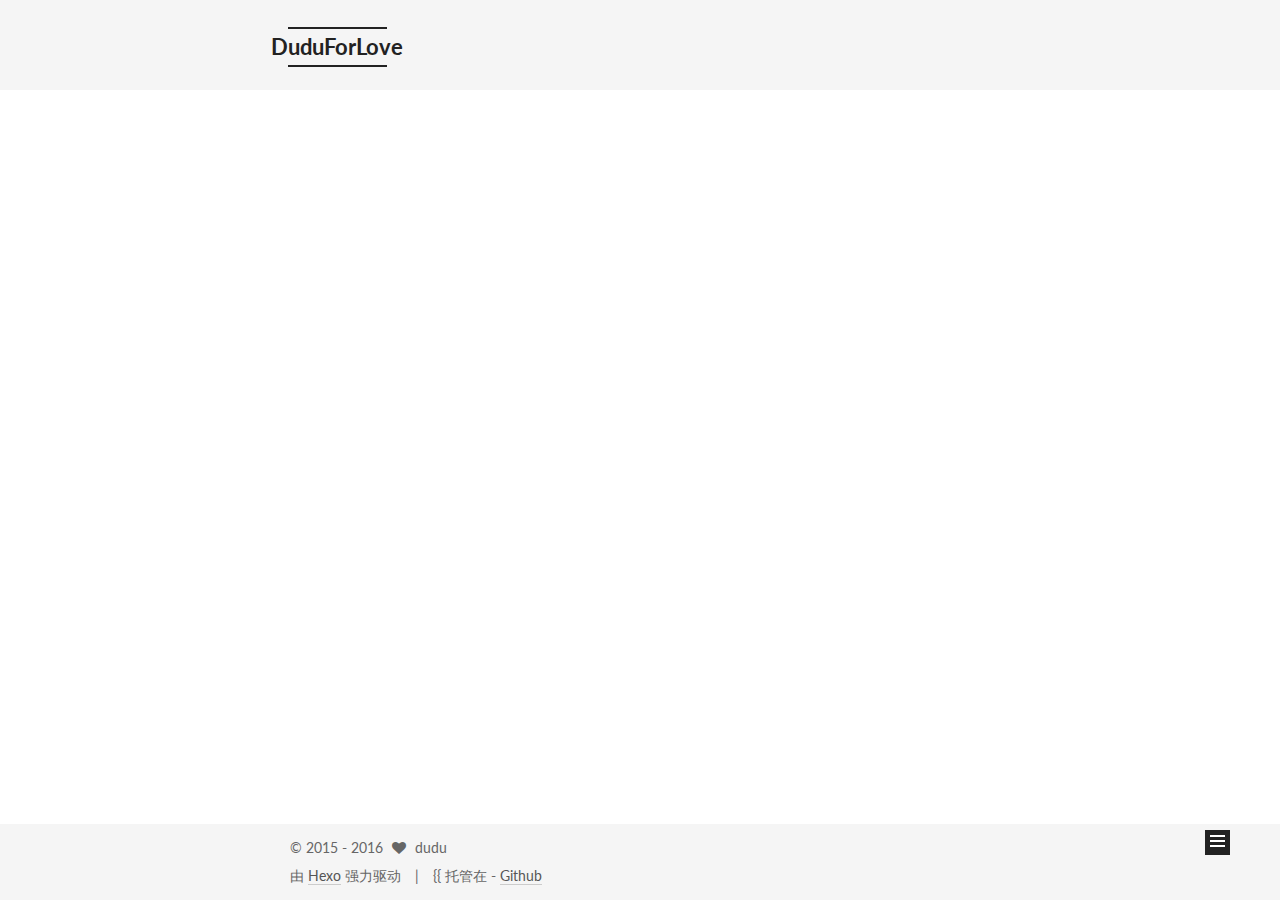
<file: index.html>
<!doctype html>



  


<html class="theme-next mist use-motion">
<head>
  <meta charset="UTF-8"/>
<meta http-equiv="X-UA-Compatible" content="IE=edge,chrome=1" />
<meta name="viewport" content="width=device-width, initial-scale=1, maximum-scale=1"/>



<meta http-equiv="Cache-Control" content="no-transform" />
<meta http-equiv="Cache-Control" content="no-siteapp" />












  
  
  <link href="/vendors/fancybox/source/jquery.fancybox.css?v=2.1.5" rel="stylesheet" type="text/css" />




  
  
  
  

  
    
    
  

  

  

  

  

  
    
    
    <link href="//fonts.googleapis.com/css?family=Lato:300,300italic,400,400italic,700,700italic&subset=latin,latin-ext" rel="stylesheet" type="text/css">
  






<link href="/vendors/font-awesome/css/font-awesome.min.css?v=4.4.0" rel="stylesheet" type="text/css" />

<link href="/css/main.css?v=5.0.1" rel="stylesheet" type="text/css" />


  <meta name="keywords" content="Hexo, NexT" />








  <link rel="shortcut icon" type="image/x-icon" href="/favicon.ico?v=5.0.1" />






<meta name="description">
<meta property="og:type" content="website">
<meta property="og:title" content="DuduForLove">
<meta property="og:url" content="http://www.duduforlove.com/index.html">
<meta property="og:site_name" content="DuduForLove">
<meta property="og:description">
<meta name="twitter:card" content="summary">
<meta name="twitter:title" content="DuduForLove">
<meta name="twitter:description">



<script type="text/javascript" id="hexo.configuration">
  var NexT = window.NexT || {};
  var CONFIG = {
    scheme: 'Mist',
    sidebar: {"position":"left","display":"hide"},
    fancybox: true,
    motion: true,
    duoshuo: {
      userId: 0,
      author: '博主'
    }
  };
</script>

  <title> DuduForLove </title>
</head>

<body itemscope itemtype="http://schema.org/WebPage" lang="zh-Hans">

  










  
  
    
  

  <div class="container one-collumn sidebar-position-left 
   page-home 
 ">
    <div class="headband"></div>

    <header id="header" class="header" itemscope itemtype="http://schema.org/WPHeader">
      <div class="header-inner"><div class="site-meta ">
  

  <div class="custom-logo-site-title">
    <a href="/"  class="brand" rel="start">
      <span class="logo-line-before"><i></i></span>
      <span class="site-title">DuduForLove</span>
      <span class="logo-line-after"><i></i></span>
    </a>
  </div>
  <p class="site-subtitle"></p>
</div>

<div class="site-nav-toggle">
  <button>
    <span class="btn-bar"></span>
    <span class="btn-bar"></span>
    <span class="btn-bar"></span>
  </button>
</div>

<nav class="site-nav">
  

  
    <ul id="menu" class="menu">
      
        
        <li class="menu-item menu-item-home">
          <a href="/" rel="section">
            
            首页
          </a>
        </li>
      
        
        <li class="menu-item menu-item-categories">
          <a href="/categories" rel="section">
            
            分类
          </a>
        </li>
      
        
        <li class="menu-item menu-item-about">
          <a href="/about" rel="section">
            
            关于
          </a>
        </li>
      
        
        <li class="menu-item menu-item-archives">
          <a href="/archives" rel="section">
            
            归档
          </a>
        </li>
      
        
        <li class="menu-item menu-item-tags">
          <a href="/tags" rel="section">
            
            标签
          </a>
        </li>
      

      
        <li class="menu-item menu-item-search">
          
            <a href="#" class="popup-trigger">
          
            
            搜索
          </a>
        </li>
      
    </ul>
  

  
    <div class="site-search">
      
  <div class="popup">
 <span class="search-icon fa fa-search"></span>
 <input type="text" id="local-search-input">
 <div id="local-search-result"></div>
 <span class="popup-btn-close">close</span>
</div>


    </div>
  
</nav>

 </div>
    </header>

    <main id="main" class="main">
      <div class="main-inner">
        <div class="content-wrap">
          <div id="content" class="content">
            
  <section id="posts" class="posts-expand">
    
      

  
  

  
  
  

  <article class="post post-type-normal " itemscope itemtype="http://schema.org/Article">

    
      <header class="post-header">

        
        
          <h1 class="post-title" itemprop="name headline">
            
            
              
                
                <a class="post-title-link" href="/2016/05/13/my-new-post/" itemprop="url">
                  聊一聊大型网站架构设计
                </a>
              
            
          </h1>
        

        <div class="post-meta">
          <span class="post-time">
            <span class="post-meta-item-icon">
              <i class="fa fa-calendar-o"></i>
            </span>
            <span class="post-meta-item-text">发表于</span>
            <time itemprop="dateCreated" datetime="2016-05-13T11:22:51+08:00" content="2016-05-13">
              2016-05-13
            </time>
          </span>

          

          
            
          

          

          
          

          
        </div>
      </header>
    


    <div class="post-body" itemprop="articleBody">

      
      

      
        
          <h2 id="前言"><a href="#前言" class="headerlink" title="前言"></a>前言</h2><p>这是一个老生常谈的话题，也是一个纷乱繁复的话题，我尝试着去找到一个恰当的切入点，我发现我找不到，因为这个话题他可以写一本书，他包含的知识点真的太多太多，我情不自禁的梳理了一遍，却发现我渐渐学习和掌握的每一个知识点，正好对应了这个时代网站架构的变迁。 </p>
<p>网站架构为什么会发生变迁？当网站提供的服务满足不了用户需求的时候，我们就需要做出改变。怎么去改变，从用户体验角度看，我们不可能强制限制用户的需求，只能通过提升我们提供的服务来满足日益增长的用户。所以，<strong><code>网站架构发生变迁的根本都源于用户需求的不断增加</code></strong>。
          <div class="post-more-link text-center">
            <a class="btn" href="/2016/05/13/my-new-post/#more" rel="contents">
              阅读全文 &raquo;
            </a>
          </div>
        
      
    </div>

    <div>
      
    </div>

    <div>
      
    </div>

    <footer class="post-footer">
      

      

      
      
        <div class="post-eof"></div>
      
    </footer>
  </article>


    
  </section>

  


          </div>
          


          

        </div>
        
          
  
  <div class="sidebar-toggle">
    <div class="sidebar-toggle-line-wrap">
      <span class="sidebar-toggle-line sidebar-toggle-line-first"></span>
      <span class="sidebar-toggle-line sidebar-toggle-line-middle"></span>
      <span class="sidebar-toggle-line sidebar-toggle-line-last"></span>
    </div>
  </div>

  <aside id="sidebar" class="sidebar">
    <div class="sidebar-inner">

      

      

      <section class="site-overview sidebar-panel  sidebar-panel-active ">
        <div class="site-author motion-element" itemprop="author" itemscope itemtype="http://schema.org/Person">
          <img class="site-author-image" itemprop="image"
               src="/images/avatar.gif"
               alt="dudu" />
          <p class="site-author-name" itemprop="name">dudu</p>
          <p class="site-description motion-element" itemprop="description"></p>
        </div>
        <nav class="site-state motion-element">
          <div class="site-state-item site-state-posts">
            <a href="/archives">
              <span class="site-state-item-count">1</span>
              <span class="site-state-item-name">日志</span>
            </a>
          </div>

          

          
            <div class="site-state-item site-state-tags">
              <a href="/tags">
                <span class="site-state-item-count">1</span>
                <span class="site-state-item-name">标签</span>
              </a>
            </div>
          

        </nav>

        

        <div class="links-of-author motion-element">
          
        </div>

        
        

        
        

      </section>

      

    </div>
  </aside>


        
      </div>
    </main>

    <footer id="footer" class="footer">
      <div class="footer-inner">
        <div class="copyright" >
  
  &copy;  2015 - 
  <span itemprop="copyrightYear">2016</span>
  <span class="with-love">
    <i class="fa fa-heart"></i>
  </span>
  <span class="author" itemprop="copyrightHolder">dudu</span>
</div>

<div class="powered-by">
  由 <a class="theme-link" href="http://hexo.io">Hexo</a> 强力驱动
</div>

<div class="theme-info">
  {{ 托管在 -
  <a class="theme-link" href="https://github.com/duduforlove/duduforlove.github.io">
    Github
  </a>
</div>

        

        
      </div>
    </footer>

    <div class="back-to-top">
      <i class="fa fa-arrow-up"></i>
    </div>
  </div>

  

<script type="text/javascript">
  if (Object.prototype.toString.call(window.Promise) !== '[object Function]') {
    window.Promise = null;
  }
</script>









  



  
  <script type="text/javascript" src="/vendors/jquery/index.js?v=2.1.3"></script>

  
  <script type="text/javascript" src="/vendors/fastclick/lib/fastclick.min.js?v=1.0.6"></script>

  
  <script type="text/javascript" src="/vendors/jquery_lazyload/jquery.lazyload.js?v=1.9.7"></script>

  
  <script type="text/javascript" src="/vendors/velocity/velocity.min.js?v=1.2.1"></script>

  
  <script type="text/javascript" src="/vendors/velocity/velocity.ui.min.js?v=1.2.1"></script>

  
  <script type="text/javascript" src="/vendors/fancybox/source/jquery.fancybox.pack.js?v=2.1.5"></script>


  


  <script type="text/javascript" src="/js/src/utils.js?v=5.0.1"></script>

  <script type="text/javascript" src="/js/src/motion.js?v=5.0.1"></script>



  
  

  

  


  <script type="text/javascript" src="/js/src/bootstrap.js?v=5.0.1"></script>



  



  



  
  
  <script type="text/javascript">
    // Popup Window;
    var isfetched = false;
    // Search DB path;
    var search_path = "search.xml";
    if (search_path.length == 0) {
       search_path = "search.xml";
    }
    var path = "/" + search_path;
    // monitor main search box;

    function proceedsearch() {
      $("body").append('<div class="popoverlay">').css('overflow', 'hidden');
      $('.popup').toggle();

    }
    // search function;
    var searchFunc = function(path, search_id, content_id) {
    'use strict';
    $.ajax({
        url: path,
        dataType: "xml",
        async: true,
        success: function( xmlResponse ) {
            // get the contents from search data
            isfetched = true;
            $('.popup').detach().appendTo('.header-inner');
            var datas = $( "entry", xmlResponse ).map(function() {
                return {
                    title: $( "title", this ).text(),
                    content: $("content",this).text(),
                    url: $( "url" , this).text()
                };
            }).get();
            var $input = document.getElementById(search_id);
            var $resultContent = document.getElementById(content_id);
            $input.addEventListener('input', function(){
                var matchcounts = 0;
                var str='<ul class=\"search-result-list\">';                
                var keywords = this.value.trim().toLowerCase().split(/[\s\-]+/);
                $resultContent.innerHTML = "";
                if (this.value.trim().length > 1) {
                // perform local searching
                datas.forEach(function(data) {
                    var isMatch = true;
                    var content_index = [];
                    var data_title = data.title.trim().toLowerCase();
                    var data_content = data.content.trim().replace(/<[^>]+>/g,"").toLowerCase();
                    var data_url = data.url;
                    var index_title = -1;
                    var index_content = -1;
                    var first_occur = -1;
                    // only match artiles with not empty titles and contents
                    if(data_title != '' && data_content != '') {
                        keywords.forEach(function(keyword, i) {
                            index_title = data_title.indexOf(keyword);
                            index_content = data_content.indexOf(keyword);
                            if( index_title < 0 && index_content < 0 ){
                                isMatch = false;
                            } else {
                                if (index_content < 0) {
                                    index_content = 0;
                                }
                                if (i == 0) {
                                    first_occur = index_content;
                                }
                            }
                        });
                    }
                    // show search results
                    if (isMatch) {
                        matchcounts += 1;
                        str += "<li><a href='"+ data_url +"' class='search-result-title'>"+ data_title +"</a>";
                        var content = data.content.trim().replace(/<[^>]+>/g,"");
                        if (first_occur >= 0) {
                            // cut out 100 characters
                            var start = first_occur - 20;
                            var end = first_occur + 80;
                            if(start < 0){
                                start = 0;
                            }
                            if(start == 0){
                                end = 50;
                            }
                            if(end > content.length){
                                end = content.length;
                            }
                            var match_content = content.substring(start, end);
                            // highlight all keywords
                            keywords.forEach(function(keyword){
                                var regS = new RegExp(keyword, "gi");
                                match_content = match_content.replace(regS, "<b class=\"search-keyword\">"+keyword+"</b>");
                            });
                            
                            str += "<p class=\"search-result\">" + match_content +"...</p>"
                        }
                        str += "</li>";
                    }
                })};
                str += "</ul>";
                if (matchcounts == 0) { str = '<div id="no-result"><i class="fa fa-frown-o fa-5x" /></div>' }
                if (keywords == "") { str = '<div id="no-result"><i class="fa fa-search fa-5x" /></div>' }
                $resultContent.innerHTML = str;
            });
            proceedsearch();
        }
    });}

    // handle and trigger popup window;
    $('.popup-trigger').mousedown(function(e) {
      e.stopPropagation();
      if (isfetched == false) {
        searchFunc(path, 'local-search-input', 'local-search-result');
      } else {
        proceedsearch();
      };

    });

    $('.popup-btn-close').click(function(e){
      $('.popup').hide();
      $(".popoverlay").remove();
      $('body').css('overflow', '');
    });
    $('.popup').click(function(e){
      e.stopPropagation();
    });
  </script>

  

  

  

</body>
</html>
</file>
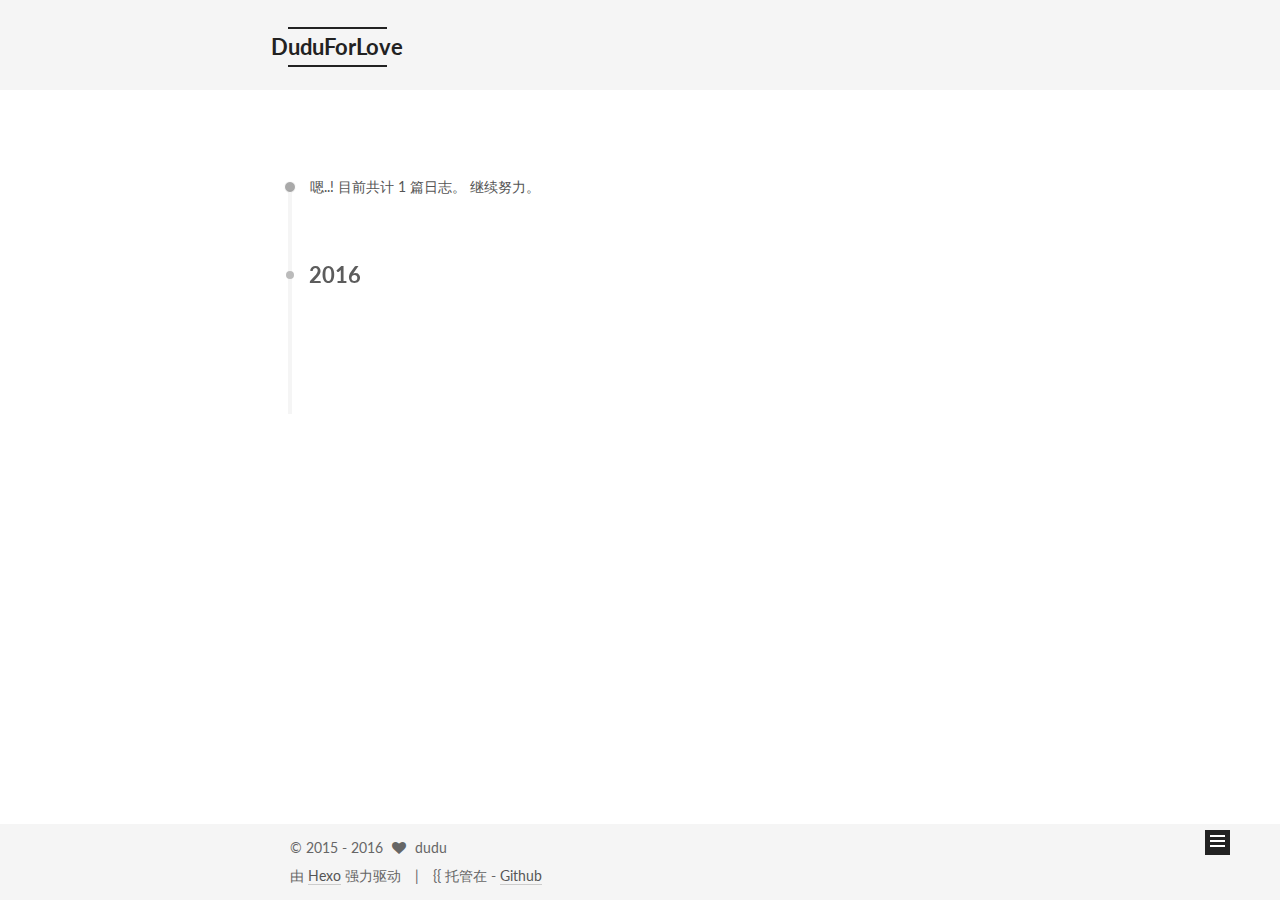
<file: archives/index.html>
<!doctype html>



  


<html class="theme-next mist use-motion">
<head>
  <meta charset="UTF-8"/>
<meta http-equiv="X-UA-Compatible" content="IE=edge,chrome=1" />
<meta name="viewport" content="width=device-width, initial-scale=1, maximum-scale=1"/>



<meta http-equiv="Cache-Control" content="no-transform" />
<meta http-equiv="Cache-Control" content="no-siteapp" />












  
  
  <link href="/vendors/fancybox/source/jquery.fancybox.css?v=2.1.5" rel="stylesheet" type="text/css" />




  
  
  
  

  
    
    
  

  

  

  

  

  
    
    
    <link href="//fonts.googleapis.com/css?family=Lato:300,300italic,400,400italic,700,700italic&subset=latin,latin-ext" rel="stylesheet" type="text/css">
  






<link href="/vendors/font-awesome/css/font-awesome.min.css?v=4.4.0" rel="stylesheet" type="text/css" />

<link href="/css/main.css?v=5.0.1" rel="stylesheet" type="text/css" />


  <meta name="keywords" content="Hexo, NexT" />








  <link rel="shortcut icon" type="image/x-icon" href="/favicon.ico?v=5.0.1" />






<meta name="description">
<meta property="og:type" content="website">
<meta property="og:title" content="DuduForLove">
<meta property="og:url" content="http://www.duduforlove.com/archives/index.html">
<meta property="og:site_name" content="DuduForLove">
<meta property="og:description">
<meta name="twitter:card" content="summary">
<meta name="twitter:title" content="DuduForLove">
<meta name="twitter:description">



<script type="text/javascript" id="hexo.configuration">
  var NexT = window.NexT || {};
  var CONFIG = {
    scheme: 'Mist',
    sidebar: {"position":"left","display":"hide"},
    fancybox: true,
    motion: true,
    duoshuo: {
      userId: 0,
      author: '博主'
    }
  };
</script>

  <title> 归档 | DuduForLove </title>
</head>

<body itemscope itemtype="http://schema.org/WebPage" lang="zh-Hans">

  










  
  
    
  

  <div class="container one-collumn sidebar-position-left  page-archive  ">
    <div class="headband"></div>

    <header id="header" class="header" itemscope itemtype="http://schema.org/WPHeader">
      <div class="header-inner"><div class="site-meta ">
  

  <div class="custom-logo-site-title">
    <a href="/"  class="brand" rel="start">
      <span class="logo-line-before"><i></i></span>
      <span class="site-title">DuduForLove</span>
      <span class="logo-line-after"><i></i></span>
    </a>
  </div>
  <p class="site-subtitle"></p>
</div>

<div class="site-nav-toggle">
  <button>
    <span class="btn-bar"></span>
    <span class="btn-bar"></span>
    <span class="btn-bar"></span>
  </button>
</div>

<nav class="site-nav">
  

  
    <ul id="menu" class="menu">
      
        
        <li class="menu-item menu-item-home">
          <a href="/" rel="section">
            
            首页
          </a>
        </li>
      
        
        <li class="menu-item menu-item-categories">
          <a href="/categories" rel="section">
            
            分类
          </a>
        </li>
      
        
        <li class="menu-item menu-item-about">
          <a href="/about" rel="section">
            
            关于
          </a>
        </li>
      
        
        <li class="menu-item menu-item-archives">
          <a href="/archives" rel="section">
            
            归档
          </a>
        </li>
      
        
        <li class="menu-item menu-item-tags">
          <a href="/tags" rel="section">
            
            标签
          </a>
        </li>
      

      
        <li class="menu-item menu-item-search">
          
            <a href="#" class="popup-trigger">
          
            
            搜索
          </a>
        </li>
      
    </ul>
  

  
    <div class="site-search">
      
  <div class="popup">
 <span class="search-icon fa fa-search"></span>
 <input type="text" id="local-search-input">
 <div id="local-search-result"></div>
 <span class="popup-btn-close">close</span>
</div>


    </div>
  
</nav>

 </div>
    </header>

    <main id="main" class="main">
      <div class="main-inner">
        <div class="content-wrap">
          <div id="content" class="content">
            

  <section id="posts" class="posts-collapse">
    <span class="archive-move-on"></span>

    <span class="archive-page-counter">
      
      
      
        
      
      嗯..! 目前共计 1 篇日志。 继续努力。
    </span>

    

      
      
      

      
        
        <div class="collection-title">
          <h2 class="archive-year motion-element" id="archive-year-2016">2016</h2>
        </div>
      
      

      

  <article class="post post-type-normal" itemscope itemtype="http://schema.org/Article">
    <header class="post-header">

      <h1 class="post-title">
        
            <a class="post-title-link" href="/2016/05/13/my-new-post/" itemprop="url">
              
                <span itemprop="name">聊一聊大型网站架构设计</span>
              
            </a>
        
      </h1>

      <div class="post-meta">
        <time class="post-time" itemprop="dateCreated"
              datetime="2016-05-13T11:22:51+08:00"
              content="2016-05-13" >
          05-13
        </time>
      </div>

    </header>
  </article>



    

  </section>

  



          </div>
          


          

        </div>
        
          
  
  <div class="sidebar-toggle">
    <div class="sidebar-toggle-line-wrap">
      <span class="sidebar-toggle-line sidebar-toggle-line-first"></span>
      <span class="sidebar-toggle-line sidebar-toggle-line-middle"></span>
      <span class="sidebar-toggle-line sidebar-toggle-line-last"></span>
    </div>
  </div>

  <aside id="sidebar" class="sidebar">
    <div class="sidebar-inner">

      

      

      <section class="site-overview sidebar-panel  sidebar-panel-active ">
        <div class="site-author motion-element" itemprop="author" itemscope itemtype="http://schema.org/Person">
          <img class="site-author-image" itemprop="image"
               src="/images/avatar.gif"
               alt="dudu" />
          <p class="site-author-name" itemprop="name">dudu</p>
          <p class="site-description motion-element" itemprop="description"></p>
        </div>
        <nav class="site-state motion-element">
          <div class="site-state-item site-state-posts">
            <a href="/archives">
              <span class="site-state-item-count">1</span>
              <span class="site-state-item-name">日志</span>
            </a>
          </div>

          

          
            <div class="site-state-item site-state-tags">
              <a href="/tags">
                <span class="site-state-item-count">1</span>
                <span class="site-state-item-name">标签</span>
              </a>
            </div>
          

        </nav>

        

        <div class="links-of-author motion-element">
          
        </div>

        
        

        
        

      </section>

      

    </div>
  </aside>


        
      </div>
    </main>

    <footer id="footer" class="footer">
      <div class="footer-inner">
        <div class="copyright" >
  
  &copy;  2015 - 
  <span itemprop="copyrightYear">2016</span>
  <span class="with-love">
    <i class="fa fa-heart"></i>
  </span>
  <span class="author" itemprop="copyrightHolder">dudu</span>
</div>

<div class="powered-by">
  由 <a class="theme-link" href="http://hexo.io">Hexo</a> 强力驱动
</div>

<div class="theme-info">
  {{ 托管在 -
  <a class="theme-link" href="https://github.com/duduforlove/duduforlove.github.io">
    Github
  </a>
</div>

        

        
      </div>
    </footer>

    <div class="back-to-top">
      <i class="fa fa-arrow-up"></i>
    </div>
  </div>

  

<script type="text/javascript">
  if (Object.prototype.toString.call(window.Promise) !== '[object Function]') {
    window.Promise = null;
  }
</script>









  



  
  <script type="text/javascript" src="/vendors/jquery/index.js?v=2.1.3"></script>

  
  <script type="text/javascript" src="/vendors/fastclick/lib/fastclick.min.js?v=1.0.6"></script>

  
  <script type="text/javascript" src="/vendors/jquery_lazyload/jquery.lazyload.js?v=1.9.7"></script>

  
  <script type="text/javascript" src="/vendors/velocity/velocity.min.js?v=1.2.1"></script>

  
  <script type="text/javascript" src="/vendors/velocity/velocity.ui.min.js?v=1.2.1"></script>

  
  <script type="text/javascript" src="/vendors/fancybox/source/jquery.fancybox.pack.js?v=2.1.5"></script>


  


  <script type="text/javascript" src="/js/src/utils.js?v=5.0.1"></script>

  <script type="text/javascript" src="/js/src/motion.js?v=5.0.1"></script>



  
  

  
  
    <script type="text/javascript" id="motion.page.archive">
      $('.archive-year').velocity('transition.slideLeftIn');
    </script>
  


  


  <script type="text/javascript" src="/js/src/bootstrap.js?v=5.0.1"></script>



  



  



  
  
  <script type="text/javascript">
    // Popup Window;
    var isfetched = false;
    // Search DB path;
    var search_path = "search.xml";
    if (search_path.length == 0) {
       search_path = "search.xml";
    }
    var path = "/" + search_path;
    // monitor main search box;

    function proceedsearch() {
      $("body").append('<div class="popoverlay">').css('overflow', 'hidden');
      $('.popup').toggle();

    }
    // search function;
    var searchFunc = function(path, search_id, content_id) {
    'use strict';
    $.ajax({
        url: path,
        dataType: "xml",
        async: true,
        success: function( xmlResponse ) {
            // get the contents from search data
            isfetched = true;
            $('.popup').detach().appendTo('.header-inner');
            var datas = $( "entry", xmlResponse ).map(function() {
                return {
                    title: $( "title", this ).text(),
                    content: $("content",this).text(),
                    url: $( "url" , this).text()
                };
            }).get();
            var $input = document.getElementById(search_id);
            var $resultContent = document.getElementById(content_id);
            $input.addEventListener('input', function(){
                var matchcounts = 0;
                var str='<ul class=\"search-result-list\">';                
                var keywords = this.value.trim().toLowerCase().split(/[\s\-]+/);
                $resultContent.innerHTML = "";
                if (this.value.trim().length > 1) {
                // perform local searching
                datas.forEach(function(data) {
                    var isMatch = true;
                    var content_index = [];
                    var data_title = data.title.trim().toLowerCase();
                    var data_content = data.content.trim().replace(/<[^>]+>/g,"").toLowerCase();
                    var data_url = data.url;
                    var index_title = -1;
                    var index_content = -1;
                    var first_occur = -1;
                    // only match artiles with not empty titles and contents
                    if(data_title != '' && data_content != '') {
                        keywords.forEach(function(keyword, i) {
                            index_title = data_title.indexOf(keyword);
                            index_content = data_content.indexOf(keyword);
                            if( index_title < 0 && index_content < 0 ){
                                isMatch = false;
                            } else {
                                if (index_content < 0) {
                                    index_content = 0;
                                }
                                if (i == 0) {
                                    first_occur = index_content;
                                }
                            }
                        });
                    }
                    // show search results
                    if (isMatch) {
                        matchcounts += 1;
                        str += "<li><a href='"+ data_url +"' class='search-result-title'>"+ data_title +"</a>";
                        var content = data.content.trim().replace(/<[^>]+>/g,"");
                        if (first_occur >= 0) {
                            // cut out 100 characters
                            var start = first_occur - 20;
                            var end = first_occur + 80;
                            if(start < 0){
                                start = 0;
                            }
                            if(start == 0){
                                end = 50;
                            }
                            if(end > content.length){
                                end = content.length;
                            }
                            var match_content = content.substring(start, end);
                            // highlight all keywords
                            keywords.forEach(function(keyword){
                                var regS = new RegExp(keyword, "gi");
                                match_content = match_content.replace(regS, "<b class=\"search-keyword\">"+keyword+"</b>");
                            });
                            
                            str += "<p class=\"search-result\">" + match_content +"...</p>"
                        }
                        str += "</li>";
                    }
                })};
                str += "</ul>";
                if (matchcounts == 0) { str = '<div id="no-result"><i class="fa fa-frown-o fa-5x" /></div>' }
                if (keywords == "") { str = '<div id="no-result"><i class="fa fa-search fa-5x" /></div>' }
                $resultContent.innerHTML = str;
            });
            proceedsearch();
        }
    });}

    // handle and trigger popup window;
    $('.popup-trigger').mousedown(function(e) {
      e.stopPropagation();
      if (isfetched == false) {
        searchFunc(path, 'local-search-input', 'local-search-result');
      } else {
        proceedsearch();
      };

    });

    $('.popup-btn-close').click(function(e){
      $('.popup').hide();
      $(".popoverlay").remove();
      $('body').css('overflow', '');
    });
    $('.popup').click(function(e){
      e.stopPropagation();
    });
  </script>

  

  

  

</body>
</html>
</file>
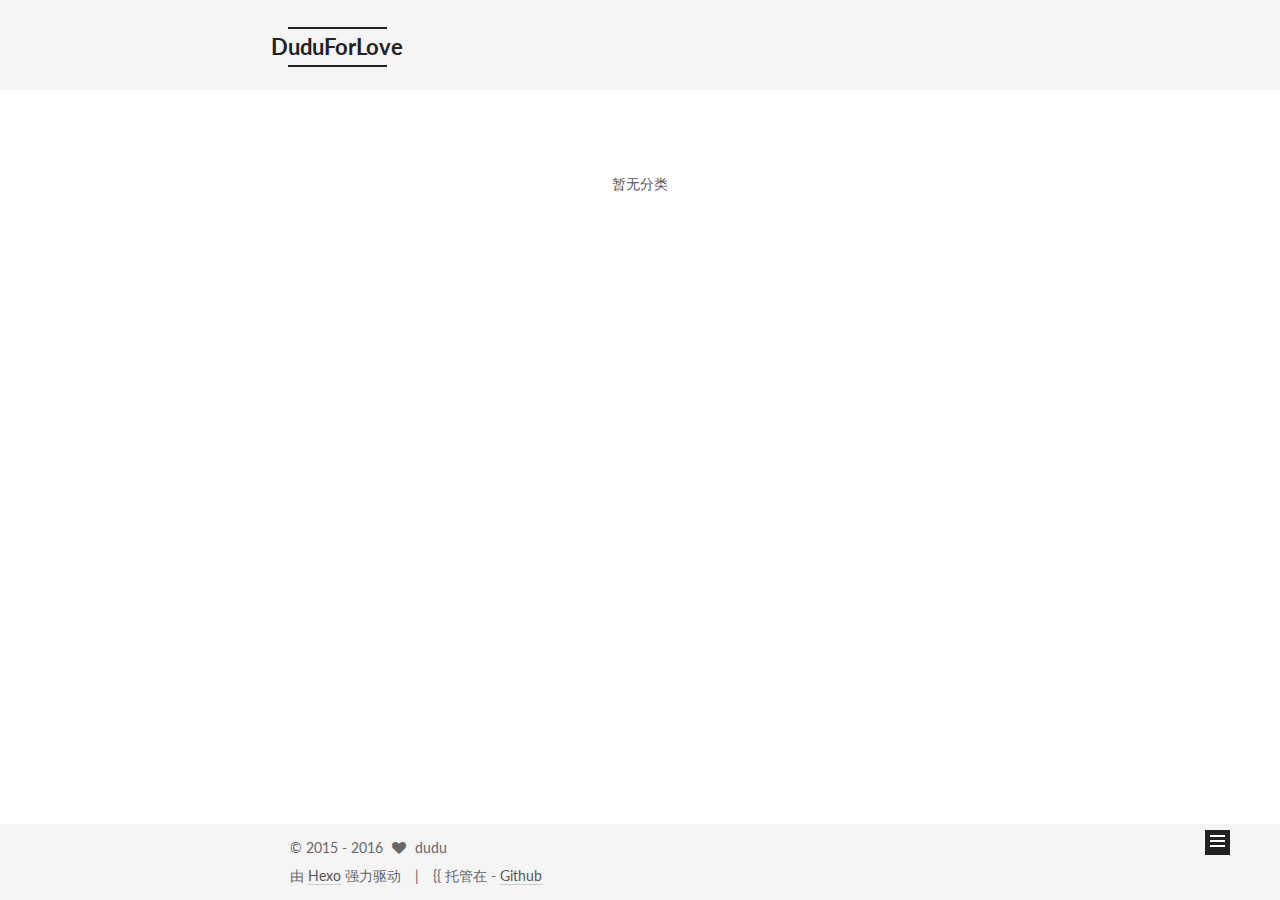
<file: categories/index.html>
<!doctype html>



  


<html class="theme-next mist use-motion">
<head>
  <meta charset="UTF-8"/>
<meta http-equiv="X-UA-Compatible" content="IE=edge,chrome=1" />
<meta name="viewport" content="width=device-width, initial-scale=1, maximum-scale=1"/>



<meta http-equiv="Cache-Control" content="no-transform" />
<meta http-equiv="Cache-Control" content="no-siteapp" />












  
  
  <link href="/vendors/fancybox/source/jquery.fancybox.css?v=2.1.5" rel="stylesheet" type="text/css" />




  
  
  
  

  
    
    
  

  

  

  

  

  
    
    
    <link href="//fonts.googleapis.com/css?family=Lato:300,300italic,400,400italic,700,700italic&subset=latin,latin-ext" rel="stylesheet" type="text/css">
  






<link href="/vendors/font-awesome/css/font-awesome.min.css?v=4.4.0" rel="stylesheet" type="text/css" />

<link href="/css/main.css?v=5.0.1" rel="stylesheet" type="text/css" />


  <meta name="keywords" content="Hexo, NexT" />








  <link rel="shortcut icon" type="image/x-icon" href="/favicon.ico?v=5.0.1" />






<meta name="description">
<meta property="og:type" content="website">
<meta property="og:title" content="分类">
<meta property="og:url" content="http://www.duduforlove.com/categories/index.html">
<meta property="og:site_name" content="DuduForLove">
<meta property="og:description">
<meta property="og:updated_time" content="2016-05-17T06:29:42.000Z">
<meta name="twitter:card" content="summary">
<meta name="twitter:title" content="分类">
<meta name="twitter:description">



<script type="text/javascript" id="hexo.configuration">
  var NexT = window.NexT || {};
  var CONFIG = {
    scheme: 'Mist',
    sidebar: {"position":"left","display":"hide"},
    fancybox: true,
    motion: true,
    duoshuo: {
      userId: 0,
      author: '博主'
    }
  };
</script>

  <title>
  

  
    分类 | DuduForLove
  
</title>
</head>

<body itemscope itemtype="http://schema.org/WebPage" lang="zh-Hans">

  










  
  
    
  

  <div class="container one-collumn sidebar-position-left  ">
    <div class="headband"></div>

    <header id="header" class="header" itemscope itemtype="http://schema.org/WPHeader">
      <div class="header-inner"><div class="site-meta ">
  

  <div class="custom-logo-site-title">
    <a href="/"  class="brand" rel="start">
      <span class="logo-line-before"><i></i></span>
      <span class="site-title">DuduForLove</span>
      <span class="logo-line-after"><i></i></span>
    </a>
  </div>
  <p class="site-subtitle"></p>
</div>

<div class="site-nav-toggle">
  <button>
    <span class="btn-bar"></span>
    <span class="btn-bar"></span>
    <span class="btn-bar"></span>
  </button>
</div>

<nav class="site-nav">
  

  
    <ul id="menu" class="menu">
      
        
        <li class="menu-item menu-item-home">
          <a href="/" rel="section">
            
            首页
          </a>
        </li>
      
        
        <li class="menu-item menu-item-categories">
          <a href="/categories" rel="section">
            
            分类
          </a>
        </li>
      
        
        <li class="menu-item menu-item-about">
          <a href="/about" rel="section">
            
            关于
          </a>
        </li>
      
        
        <li class="menu-item menu-item-archives">
          <a href="/archives" rel="section">
            
            归档
          </a>
        </li>
      
        
        <li class="menu-item menu-item-tags">
          <a href="/tags" rel="section">
            
            标签
          </a>
        </li>
      

      
        <li class="menu-item menu-item-search">
          
            <a href="#" class="popup-trigger">
          
            
            搜索
          </a>
        </li>
      
    </ul>
  

  
    <div class="site-search">
      
  <div class="popup">
 <span class="search-icon fa fa-search"></span>
 <input type="text" id="local-search-input">
 <div id="local-search-result"></div>
 <span class="popup-btn-close">close</span>
</div>


    </div>
  
</nav>

 </div>
    </header>

    <main id="main" class="main">
      <div class="main-inner">
        <div class="content-wrap">
          <div id="content" class="content">
            

  <div id="posts" class="posts-expand">
    
    
      <div class="category-all-page">
        <div class="category-all-title">
            暂无分类
        </div>
        <div class="category-all">
          
        </div>
      </div>
    
  </div>


          </div>
          


          

        </div>
        
          
  
  <div class="sidebar-toggle">
    <div class="sidebar-toggle-line-wrap">
      <span class="sidebar-toggle-line sidebar-toggle-line-first"></span>
      <span class="sidebar-toggle-line sidebar-toggle-line-middle"></span>
      <span class="sidebar-toggle-line sidebar-toggle-line-last"></span>
    </div>
  </div>

  <aside id="sidebar" class="sidebar">
    <div class="sidebar-inner">

      

      

      <section class="site-overview sidebar-panel  sidebar-panel-active ">
        <div class="site-author motion-element" itemprop="author" itemscope itemtype="http://schema.org/Person">
          <img class="site-author-image" itemprop="image"
               src="/images/avatar.gif"
               alt="dudu" />
          <p class="site-author-name" itemprop="name">dudu</p>
          <p class="site-description motion-element" itemprop="description"></p>
        </div>
        <nav class="site-state motion-element">
          <div class="site-state-item site-state-posts">
            <a href="/archives">
              <span class="site-state-item-count">1</span>
              <span class="site-state-item-name">日志</span>
            </a>
          </div>

          

          
            <div class="site-state-item site-state-tags">
              <a href="/tags">
                <span class="site-state-item-count">1</span>
                <span class="site-state-item-name">标签</span>
              </a>
            </div>
          

        </nav>

        

        <div class="links-of-author motion-element">
          
        </div>

        
        

        
        

      </section>

      

    </div>
  </aside>


        
      </div>
    </main>

    <footer id="footer" class="footer">
      <div class="footer-inner">
        <div class="copyright" >
  
  &copy;  2015 - 
  <span itemprop="copyrightYear">2016</span>
  <span class="with-love">
    <i class="fa fa-heart"></i>
  </span>
  <span class="author" itemprop="copyrightHolder">dudu</span>
</div>

<div class="powered-by">
  由 <a class="theme-link" href="http://hexo.io">Hexo</a> 强力驱动
</div>

<div class="theme-info">
  {{ 托管在 -
  <a class="theme-link" href="https://github.com/duduforlove/duduforlove.github.io">
    Github
  </a>
</div>

        

        
      </div>
    </footer>

    <div class="back-to-top">
      <i class="fa fa-arrow-up"></i>
    </div>
  </div>

  

<script type="text/javascript">
  if (Object.prototype.toString.call(window.Promise) !== '[object Function]') {
    window.Promise = null;
  }
</script>









  



  
  <script type="text/javascript" src="/vendors/jquery/index.js?v=2.1.3"></script>

  
  <script type="text/javascript" src="/vendors/fastclick/lib/fastclick.min.js?v=1.0.6"></script>

  
  <script type="text/javascript" src="/vendors/jquery_lazyload/jquery.lazyload.js?v=1.9.7"></script>

  
  <script type="text/javascript" src="/vendors/velocity/velocity.min.js?v=1.2.1"></script>

  
  <script type="text/javascript" src="/vendors/velocity/velocity.ui.min.js?v=1.2.1"></script>

  
  <script type="text/javascript" src="/vendors/fancybox/source/jquery.fancybox.pack.js?v=2.1.5"></script>


  


  <script type="text/javascript" src="/js/src/utils.js?v=5.0.1"></script>

  <script type="text/javascript" src="/js/src/motion.js?v=5.0.1"></script>



  
  

  

  


  <script type="text/javascript" src="/js/src/bootstrap.js?v=5.0.1"></script>



  



  



  
  
  <script type="text/javascript">
    // Popup Window;
    var isfetched = false;
    // Search DB path;
    var search_path = "search.xml";
    if (search_path.length == 0) {
       search_path = "search.xml";
    }
    var path = "/" + search_path;
    // monitor main search box;

    function proceedsearch() {
      $("body").append('<div class="popoverlay">').css('overflow', 'hidden');
      $('.popup').toggle();

    }
    // search function;
    var searchFunc = function(path, search_id, content_id) {
    'use strict';
    $.ajax({
        url: path,
        dataType: "xml",
        async: true,
        success: function( xmlResponse ) {
            // get the contents from search data
            isfetched = true;
            $('.popup').detach().appendTo('.header-inner');
            var datas = $( "entry", xmlResponse ).map(function() {
                return {
                    title: $( "title", this ).text(),
                    content: $("content",this).text(),
                    url: $( "url" , this).text()
                };
            }).get();
            var $input = document.getElementById(search_id);
            var $resultContent = document.getElementById(content_id);
            $input.addEventListener('input', function(){
                var matchcounts = 0;
                var str='<ul class=\"search-result-list\">';                
                var keywords = this.value.trim().toLowerCase().split(/[\s\-]+/);
                $resultContent.innerHTML = "";
                if (this.value.trim().length > 1) {
                // perform local searching
                datas.forEach(function(data) {
                    var isMatch = true;
                    var content_index = [];
                    var data_title = data.title.trim().toLowerCase();
                    var data_content = data.content.trim().replace(/<[^>]+>/g,"").toLowerCase();
                    var data_url = data.url;
                    var index_title = -1;
                    var index_content = -1;
                    var first_occur = -1;
                    // only match artiles with not empty titles and contents
                    if(data_title != '' && data_content != '') {
                        keywords.forEach(function(keyword, i) {
                            index_title = data_title.indexOf(keyword);
                            index_content = data_content.indexOf(keyword);
                            if( index_title < 0 && index_content < 0 ){
                                isMatch = false;
                            } else {
                                if (index_content < 0) {
                                    index_content = 0;
                                }
                                if (i == 0) {
                                    first_occur = index_content;
                                }
                            }
                        });
                    }
                    // show search results
                    if (isMatch) {
                        matchcounts += 1;
                        str += "<li><a href='"+ data_url +"' class='search-result-title'>"+ data_title +"</a>";
                        var content = data.content.trim().replace(/<[^>]+>/g,"");
                        if (first_occur >= 0) {
                            // cut out 100 characters
                            var start = first_occur - 20;
                            var end = first_occur + 80;
                            if(start < 0){
                                start = 0;
                            }
                            if(start == 0){
                                end = 50;
                            }
                            if(end > content.length){
                                end = content.length;
                            }
                            var match_content = content.substring(start, end);
                            // highlight all keywords
                            keywords.forEach(function(keyword){
                                var regS = new RegExp(keyword, "gi");
                                match_content = match_content.replace(regS, "<b class=\"search-keyword\">"+keyword+"</b>");
                            });
                            
                            str += "<p class=\"search-result\">" + match_content +"...</p>"
                        }
                        str += "</li>";
                    }
                })};
                str += "</ul>";
                if (matchcounts == 0) { str = '<div id="no-result"><i class="fa fa-frown-o fa-5x" /></div>' }
                if (keywords == "") { str = '<div id="no-result"><i class="fa fa-search fa-5x" /></div>' }
                $resultContent.innerHTML = str;
            });
            proceedsearch();
        }
    });}

    // handle and trigger popup window;
    $('.popup-trigger').mousedown(function(e) {
      e.stopPropagation();
      if (isfetched == false) {
        searchFunc(path, 'local-search-input', 'local-search-result');
      } else {
        proceedsearch();
      };

    });

    $('.popup-btn-close').click(function(e){
      $('.popup').hide();
      $(".popoverlay").remove();
      $('body').css('overflow', '');
    });
    $('.popup').click(function(e){
      e.stopPropagation();
    });
  </script>

  

  

  

</body>
</html>
</file>
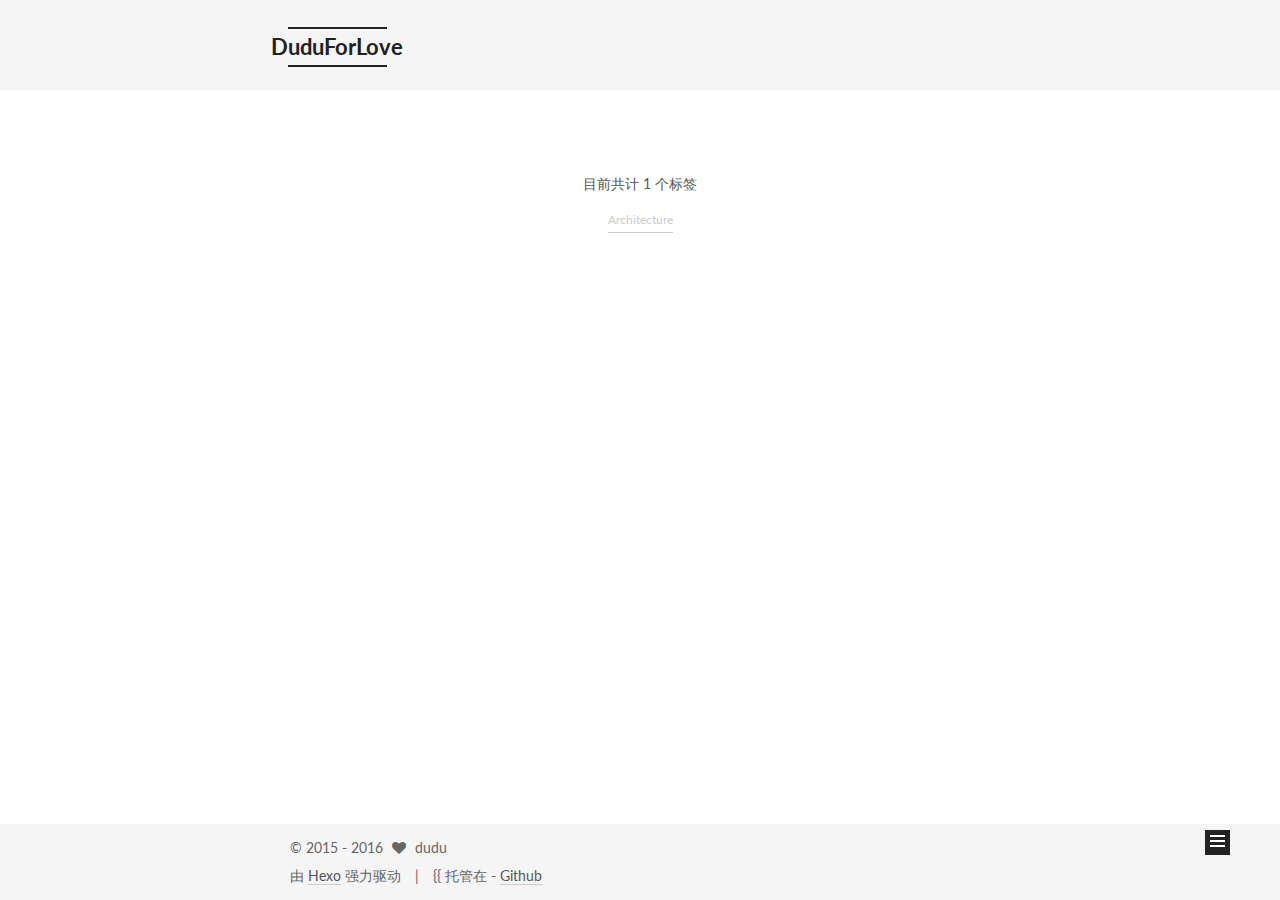
<file: tags/index.html>
<!doctype html>



  


<html class="theme-next mist use-motion">
<head>
  <meta charset="UTF-8"/>
<meta http-equiv="X-UA-Compatible" content="IE=edge,chrome=1" />
<meta name="viewport" content="width=device-width, initial-scale=1, maximum-scale=1"/>



<meta http-equiv="Cache-Control" content="no-transform" />
<meta http-equiv="Cache-Control" content="no-siteapp" />












  
  
  <link href="/vendors/fancybox/source/jquery.fancybox.css?v=2.1.5" rel="stylesheet" type="text/css" />




  
  
  
  

  
    
    
  

  

  

  

  

  
    
    
    <link href="//fonts.googleapis.com/css?family=Lato:300,300italic,400,400italic,700,700italic&subset=latin,latin-ext" rel="stylesheet" type="text/css">
  






<link href="/vendors/font-awesome/css/font-awesome.min.css?v=4.4.0" rel="stylesheet" type="text/css" />

<link href="/css/main.css?v=5.0.1" rel="stylesheet" type="text/css" />


  <meta name="keywords" content="Hexo, NexT" />








  <link rel="shortcut icon" type="image/x-icon" href="/favicon.ico?v=5.0.1" />






<meta name="description">
<meta property="og:type" content="website">
<meta property="og:title" content="标签">
<meta property="og:url" content="http://www.duduforlove.com/tags/index.html">
<meta property="og:site_name" content="DuduForLove">
<meta property="og:description">
<meta property="og:updated_time" content="2016-05-17T06:15:58.000Z">
<meta name="twitter:card" content="summary">
<meta name="twitter:title" content="标签">
<meta name="twitter:description">



<script type="text/javascript" id="hexo.configuration">
  var NexT = window.NexT || {};
  var CONFIG = {
    scheme: 'Mist',
    sidebar: {"position":"left","display":"hide"},
    fancybox: true,
    motion: true,
    duoshuo: {
      userId: 0,
      author: '博主'
    }
  };
</script>

  <title>
  

  
    标签 | DuduForLove
  
</title>
</head>

<body itemscope itemtype="http://schema.org/WebPage" lang="zh-Hans">

  










  
  
    
  

  <div class="container one-collumn sidebar-position-left  ">
    <div class="headband"></div>

    <header id="header" class="header" itemscope itemtype="http://schema.org/WPHeader">
      <div class="header-inner"><div class="site-meta ">
  

  <div class="custom-logo-site-title">
    <a href="/"  class="brand" rel="start">
      <span class="logo-line-before"><i></i></span>
      <span class="site-title">DuduForLove</span>
      <span class="logo-line-after"><i></i></span>
    </a>
  </div>
  <p class="site-subtitle"></p>
</div>

<div class="site-nav-toggle">
  <button>
    <span class="btn-bar"></span>
    <span class="btn-bar"></span>
    <span class="btn-bar"></span>
  </button>
</div>

<nav class="site-nav">
  

  
    <ul id="menu" class="menu">
      
        
        <li class="menu-item menu-item-home">
          <a href="/" rel="section">
            
            首页
          </a>
        </li>
      
        
        <li class="menu-item menu-item-categories">
          <a href="/categories" rel="section">
            
            分类
          </a>
        </li>
      
        
        <li class="menu-item menu-item-about">
          <a href="/about" rel="section">
            
            关于
          </a>
        </li>
      
        
        <li class="menu-item menu-item-archives">
          <a href="/archives" rel="section">
            
            归档
          </a>
        </li>
      
        
        <li class="menu-item menu-item-tags">
          <a href="/tags" rel="section">
            
            标签
          </a>
        </li>
      

      
        <li class="menu-item menu-item-search">
          
            <a href="#" class="popup-trigger">
          
            
            搜索
          </a>
        </li>
      
    </ul>
  

  
    <div class="site-search">
      
  <div class="popup">
 <span class="search-icon fa fa-search"></span>
 <input type="text" id="local-search-input">
 <div id="local-search-result"></div>
 <span class="popup-btn-close">close</span>
</div>


    </div>
  
</nav>

 </div>
    </header>

    <main id="main" class="main">
      <div class="main-inner">
        <div class="content-wrap">
          <div id="content" class="content">
            

  <div id="posts" class="posts-expand">
    
    
      <div class="tag-cloud">
        <div class="tag-cloud-title">
            目前共计 1 个标签
        </div>
        <div class="tag-cloud-tags">
          <a href="/tags/Architecture/" style="font-size: 12px; color: #ccc">Architecture</a>
        </div>
      </div>
    
  </div>


          </div>
          


          

        </div>
        
          
  
  <div class="sidebar-toggle">
    <div class="sidebar-toggle-line-wrap">
      <span class="sidebar-toggle-line sidebar-toggle-line-first"></span>
      <span class="sidebar-toggle-line sidebar-toggle-line-middle"></span>
      <span class="sidebar-toggle-line sidebar-toggle-line-last"></span>
    </div>
  </div>

  <aside id="sidebar" class="sidebar">
    <div class="sidebar-inner">

      

      

      <section class="site-overview sidebar-panel  sidebar-panel-active ">
        <div class="site-author motion-element" itemprop="author" itemscope itemtype="http://schema.org/Person">
          <img class="site-author-image" itemprop="image"
               src="/images/avatar.gif"
               alt="dudu" />
          <p class="site-author-name" itemprop="name">dudu</p>
          <p class="site-description motion-element" itemprop="description"></p>
        </div>
        <nav class="site-state motion-element">
          <div class="site-state-item site-state-posts">
            <a href="/archives">
              <span class="site-state-item-count">1</span>
              <span class="site-state-item-name">日志</span>
            </a>
          </div>

          

          
            <div class="site-state-item site-state-tags">
              <a href="/tags">
                <span class="site-state-item-count">1</span>
                <span class="site-state-item-name">标签</span>
              </a>
            </div>
          

        </nav>

        

        <div class="links-of-author motion-element">
          
        </div>

        
        

        
        

      </section>

      

    </div>
  </aside>


        
      </div>
    </main>

    <footer id="footer" class="footer">
      <div class="footer-inner">
        <div class="copyright" >
  
  &copy;  2015 - 
  <span itemprop="copyrightYear">2016</span>
  <span class="with-love">
    <i class="fa fa-heart"></i>
  </span>
  <span class="author" itemprop="copyrightHolder">dudu</span>
</div>

<div class="powered-by">
  由 <a class="theme-link" href="http://hexo.io">Hexo</a> 强力驱动
</div>

<div class="theme-info">
  {{ 托管在 -
  <a class="theme-link" href="https://github.com/duduforlove/duduforlove.github.io">
    Github
  </a>
</div>

        

        
      </div>
    </footer>

    <div class="back-to-top">
      <i class="fa fa-arrow-up"></i>
    </div>
  </div>

  

<script type="text/javascript">
  if (Object.prototype.toString.call(window.Promise) !== '[object Function]') {
    window.Promise = null;
  }
</script>









  



  
  <script type="text/javascript" src="/vendors/jquery/index.js?v=2.1.3"></script>

  
  <script type="text/javascript" src="/vendors/fastclick/lib/fastclick.min.js?v=1.0.6"></script>

  
  <script type="text/javascript" src="/vendors/jquery_lazyload/jquery.lazyload.js?v=1.9.7"></script>

  
  <script type="text/javascript" src="/vendors/velocity/velocity.min.js?v=1.2.1"></script>

  
  <script type="text/javascript" src="/vendors/velocity/velocity.ui.min.js?v=1.2.1"></script>

  
  <script type="text/javascript" src="/vendors/fancybox/source/jquery.fancybox.pack.js?v=2.1.5"></script>


  


  <script type="text/javascript" src="/js/src/utils.js?v=5.0.1"></script>

  <script type="text/javascript" src="/js/src/motion.js?v=5.0.1"></script>



  
  

  

  


  <script type="text/javascript" src="/js/src/bootstrap.js?v=5.0.1"></script>



  



  



  
  
  <script type="text/javascript">
    // Popup Window;
    var isfetched = false;
    // Search DB path;
    var search_path = "search.xml";
    if (search_path.length == 0) {
       search_path = "search.xml";
    }
    var path = "/" + search_path;
    // monitor main search box;

    function proceedsearch() {
      $("body").append('<div class="popoverlay">').css('overflow', 'hidden');
      $('.popup').toggle();

    }
    // search function;
    var searchFunc = function(path, search_id, content_id) {
    'use strict';
    $.ajax({
        url: path,
        dataType: "xml",
        async: true,
        success: function( xmlResponse ) {
            // get the contents from search data
            isfetched = true;
            $('.popup').detach().appendTo('.header-inner');
            var datas = $( "entry", xmlResponse ).map(function() {
                return {
                    title: $( "title", this ).text(),
                    content: $("content",this).text(),
                    url: $( "url" , this).text()
                };
            }).get();
            var $input = document.getElementById(search_id);
            var $resultContent = document.getElementById(content_id);
            $input.addEventListener('input', function(){
                var matchcounts = 0;
                var str='<ul class=\"search-result-list\">';                
                var keywords = this.value.trim().toLowerCase().split(/[\s\-]+/);
                $resultContent.innerHTML = "";
                if (this.value.trim().length > 1) {
                // perform local searching
                datas.forEach(function(data) {
                    var isMatch = true;
                    var content_index = [];
                    var data_title = data.title.trim().toLowerCase();
                    var data_content = data.content.trim().replace(/<[^>]+>/g,"").toLowerCase();
                    var data_url = data.url;
                    var index_title = -1;
                    var index_content = -1;
                    var first_occur = -1;
                    // only match artiles with not empty titles and contents
                    if(data_title != '' && data_content != '') {
                        keywords.forEach(function(keyword, i) {
                            index_title = data_title.indexOf(keyword);
                            index_content = data_content.indexOf(keyword);
                            if( index_title < 0 && index_content < 0 ){
                                isMatch = false;
                            } else {
                                if (index_content < 0) {
                                    index_content = 0;
                                }
                                if (i == 0) {
                                    first_occur = index_content;
                                }
                            }
                        });
                    }
                    // show search results
                    if (isMatch) {
                        matchcounts += 1;
                        str += "<li><a href='"+ data_url +"' class='search-result-title'>"+ data_title +"</a>";
                        var content = data.content.trim().replace(/<[^>]+>/g,"");
                        if (first_occur >= 0) {
                            // cut out 100 characters
                            var start = first_occur - 20;
                            var end = first_occur + 80;
                            if(start < 0){
                                start = 0;
                            }
                            if(start == 0){
                                end = 50;
                            }
                            if(end > content.length){
                                end = content.length;
                            }
                            var match_content = content.substring(start, end);
                            // highlight all keywords
                            keywords.forEach(function(keyword){
                                var regS = new RegExp(keyword, "gi");
                                match_content = match_content.replace(regS, "<b class=\"search-keyword\">"+keyword+"</b>");
                            });
                            
                            str += "<p class=\"search-result\">" + match_content +"...</p>"
                        }
                        str += "</li>";
                    }
                })};
                str += "</ul>";
                if (matchcounts == 0) { str = '<div id="no-result"><i class="fa fa-frown-o fa-5x" /></div>' }
                if (keywords == "") { str = '<div id="no-result"><i class="fa fa-search fa-5x" /></div>' }
                $resultContent.innerHTML = str;
            });
            proceedsearch();
        }
    });}

    // handle and trigger popup window;
    $('.popup-trigger').mousedown(function(e) {
      e.stopPropagation();
      if (isfetched == false) {
        searchFunc(path, 'local-search-input', 'local-search-result');
      } else {
        proceedsearch();
      };

    });

    $('.popup-btn-close').click(function(e){
      $('.popup').hide();
      $(".popoverlay").remove();
      $('body').css('overflow', '');
    });
    $('.popup').click(function(e){
      e.stopPropagation();
    });
  </script>

  

  

  

</body>
</html>
</file>
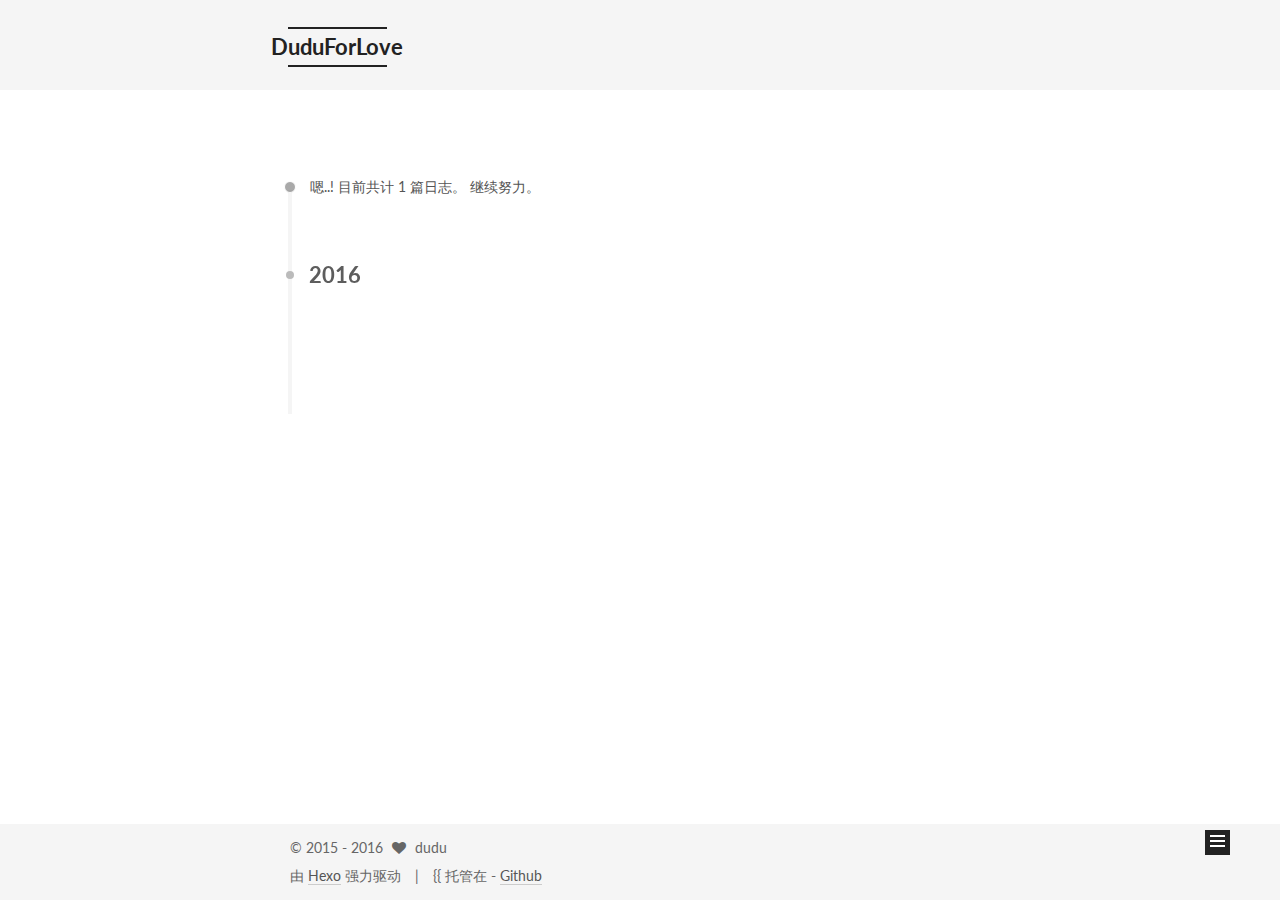
<file: archives/2016/index.html>
<!doctype html>



  


<html class="theme-next mist use-motion">
<head>
  <meta charset="UTF-8"/>
<meta http-equiv="X-UA-Compatible" content="IE=edge,chrome=1" />
<meta name="viewport" content="width=device-width, initial-scale=1, maximum-scale=1"/>



<meta http-equiv="Cache-Control" content="no-transform" />
<meta http-equiv="Cache-Control" content="no-siteapp" />












  
  
  <link href="/vendors/fancybox/source/jquery.fancybox.css?v=2.1.5" rel="stylesheet" type="text/css" />




  
  
  
  

  
    
    
  

  

  

  

  

  
    
    
    <link href="//fonts.googleapis.com/css?family=Lato:300,300italic,400,400italic,700,700italic&subset=latin,latin-ext" rel="stylesheet" type="text/css">
  






<link href="/vendors/font-awesome/css/font-awesome.min.css?v=4.4.0" rel="stylesheet" type="text/css" />

<link href="/css/main.css?v=5.0.1" rel="stylesheet" type="text/css" />


  <meta name="keywords" content="Hexo, NexT" />








  <link rel="shortcut icon" type="image/x-icon" href="/favicon.ico?v=5.0.1" />






<meta name="description">
<meta property="og:type" content="website">
<meta property="og:title" content="DuduForLove">
<meta property="og:url" content="http://www.duduforlove.com/archives/2016/index.html">
<meta property="og:site_name" content="DuduForLove">
<meta property="og:description">
<meta name="twitter:card" content="summary">
<meta name="twitter:title" content="DuduForLove">
<meta name="twitter:description">



<script type="text/javascript" id="hexo.configuration">
  var NexT = window.NexT || {};
  var CONFIG = {
    scheme: 'Mist',
    sidebar: {"position":"left","display":"hide"},
    fancybox: true,
    motion: true,
    duoshuo: {
      userId: 0,
      author: '博主'
    }
  };
</script>

  <title> 归档 | DuduForLove </title>
</head>

<body itemscope itemtype="http://schema.org/WebPage" lang="zh-Hans">

  










  
  
    
  

  <div class="container one-collumn sidebar-position-left  page-archive  ">
    <div class="headband"></div>

    <header id="header" class="header" itemscope itemtype="http://schema.org/WPHeader">
      <div class="header-inner"><div class="site-meta ">
  

  <div class="custom-logo-site-title">
    <a href="/"  class="brand" rel="start">
      <span class="logo-line-before"><i></i></span>
      <span class="site-title">DuduForLove</span>
      <span class="logo-line-after"><i></i></span>
    </a>
  </div>
  <p class="site-subtitle"></p>
</div>

<div class="site-nav-toggle">
  <button>
    <span class="btn-bar"></span>
    <span class="btn-bar"></span>
    <span class="btn-bar"></span>
  </button>
</div>

<nav class="site-nav">
  

  
    <ul id="menu" class="menu">
      
        
        <li class="menu-item menu-item-home">
          <a href="/" rel="section">
            
            首页
          </a>
        </li>
      
        
        <li class="menu-item menu-item-categories">
          <a href="/categories" rel="section">
            
            分类
          </a>
        </li>
      
        
        <li class="menu-item menu-item-about">
          <a href="/about" rel="section">
            
            关于
          </a>
        </li>
      
        
        <li class="menu-item menu-item-archives">
          <a href="/archives" rel="section">
            
            归档
          </a>
        </li>
      
        
        <li class="menu-item menu-item-tags">
          <a href="/tags" rel="section">
            
            标签
          </a>
        </li>
      

      
        <li class="menu-item menu-item-search">
          
            <a href="#" class="popup-trigger">
          
            
            搜索
          </a>
        </li>
      
    </ul>
  

  
    <div class="site-search">
      
  <div class="popup">
 <span class="search-icon fa fa-search"></span>
 <input type="text" id="local-search-input">
 <div id="local-search-result"></div>
 <span class="popup-btn-close">close</span>
</div>


    </div>
  
</nav>

 </div>
    </header>

    <main id="main" class="main">
      <div class="main-inner">
        <div class="content-wrap">
          <div id="content" class="content">
            

  <section id="posts" class="posts-collapse">
    <span class="archive-move-on"></span>

    <span class="archive-page-counter">
      
      
      
        
      
      嗯..! 目前共计 1 篇日志。 继续努力。
    </span>

    

      
      
      

      
        
        <div class="collection-title">
          <h2 class="archive-year motion-element" id="archive-year-2016">2016</h2>
        </div>
      
      

      

  <article class="post post-type-normal" itemscope itemtype="http://schema.org/Article">
    <header class="post-header">

      <h1 class="post-title">
        
            <a class="post-title-link" href="/2016/05/13/my-new-post/" itemprop="url">
              
                <span itemprop="name">聊一聊大型网站架构设计</span>
              
            </a>
        
      </h1>

      <div class="post-meta">
        <time class="post-time" itemprop="dateCreated"
              datetime="2016-05-13T11:22:51+08:00"
              content="2016-05-13" >
          05-13
        </time>
      </div>

    </header>
  </article>



    

  </section>

  



          </div>
          


          

        </div>
        
          
  
  <div class="sidebar-toggle">
    <div class="sidebar-toggle-line-wrap">
      <span class="sidebar-toggle-line sidebar-toggle-line-first"></span>
      <span class="sidebar-toggle-line sidebar-toggle-line-middle"></span>
      <span class="sidebar-toggle-line sidebar-toggle-line-last"></span>
    </div>
  </div>

  <aside id="sidebar" class="sidebar">
    <div class="sidebar-inner">

      

      

      <section class="site-overview sidebar-panel  sidebar-panel-active ">
        <div class="site-author motion-element" itemprop="author" itemscope itemtype="http://schema.org/Person">
          <img class="site-author-image" itemprop="image"
               src="/images/avatar.gif"
               alt="dudu" />
          <p class="site-author-name" itemprop="name">dudu</p>
          <p class="site-description motion-element" itemprop="description"></p>
        </div>
        <nav class="site-state motion-element">
          <div class="site-state-item site-state-posts">
            <a href="/archives">
              <span class="site-state-item-count">1</span>
              <span class="site-state-item-name">日志</span>
            </a>
          </div>

          

          
            <div class="site-state-item site-state-tags">
              <a href="/tags">
                <span class="site-state-item-count">1</span>
                <span class="site-state-item-name">标签</span>
              </a>
            </div>
          

        </nav>

        

        <div class="links-of-author motion-element">
          
        </div>

        
        

        
        

      </section>

      

    </div>
  </aside>


        
      </div>
    </main>

    <footer id="footer" class="footer">
      <div class="footer-inner">
        <div class="copyright" >
  
  &copy;  2015 - 
  <span itemprop="copyrightYear">2016</span>
  <span class="with-love">
    <i class="fa fa-heart"></i>
  </span>
  <span class="author" itemprop="copyrightHolder">dudu</span>
</div>

<div class="powered-by">
  由 <a class="theme-link" href="http://hexo.io">Hexo</a> 强力驱动
</div>

<div class="theme-info">
  {{ 托管在 -
  <a class="theme-link" href="https://github.com/duduforlove/duduforlove.github.io">
    Github
  </a>
</div>

        

        
      </div>
    </footer>

    <div class="back-to-top">
      <i class="fa fa-arrow-up"></i>
    </div>
  </div>

  

<script type="text/javascript">
  if (Object.prototype.toString.call(window.Promise) !== '[object Function]') {
    window.Promise = null;
  }
</script>









  



  
  <script type="text/javascript" src="/vendors/jquery/index.js?v=2.1.3"></script>

  
  <script type="text/javascript" src="/vendors/fastclick/lib/fastclick.min.js?v=1.0.6"></script>

  
  <script type="text/javascript" src="/vendors/jquery_lazyload/jquery.lazyload.js?v=1.9.7"></script>

  
  <script type="text/javascript" src="/vendors/velocity/velocity.min.js?v=1.2.1"></script>

  
  <script type="text/javascript" src="/vendors/velocity/velocity.ui.min.js?v=1.2.1"></script>

  
  <script type="text/javascript" src="/vendors/fancybox/source/jquery.fancybox.pack.js?v=2.1.5"></script>


  


  <script type="text/javascript" src="/js/src/utils.js?v=5.0.1"></script>

  <script type="text/javascript" src="/js/src/motion.js?v=5.0.1"></script>



  
  

  
  
    <script type="text/javascript" id="motion.page.archive">
      $('.archive-year').velocity('transition.slideLeftIn');
    </script>
  


  


  <script type="text/javascript" src="/js/src/bootstrap.js?v=5.0.1"></script>



  



  



  
  
  <script type="text/javascript">
    // Popup Window;
    var isfetched = false;
    // Search DB path;
    var search_path = "search.xml";
    if (search_path.length == 0) {
       search_path = "search.xml";
    }
    var path = "/" + search_path;
    // monitor main search box;

    function proceedsearch() {
      $("body").append('<div class="popoverlay">').css('overflow', 'hidden');
      $('.popup').toggle();

    }
    // search function;
    var searchFunc = function(path, search_id, content_id) {
    'use strict';
    $.ajax({
        url: path,
        dataType: "xml",
        async: true,
        success: function( xmlResponse ) {
            // get the contents from search data
            isfetched = true;
            $('.popup').detach().appendTo('.header-inner');
            var datas = $( "entry", xmlResponse ).map(function() {
                return {
                    title: $( "title", this ).text(),
                    content: $("content",this).text(),
                    url: $( "url" , this).text()
                };
            }).get();
            var $input = document.getElementById(search_id);
            var $resultContent = document.getElementById(content_id);
            $input.addEventListener('input', function(){
                var matchcounts = 0;
                var str='<ul class=\"search-result-list\">';                
                var keywords = this.value.trim().toLowerCase().split(/[\s\-]+/);
                $resultContent.innerHTML = "";
                if (this.value.trim().length > 1) {
                // perform local searching
                datas.forEach(function(data) {
                    var isMatch = true;
                    var content_index = [];
                    var data_title = data.title.trim().toLowerCase();
                    var data_content = data.content.trim().replace(/<[^>]+>/g,"").toLowerCase();
                    var data_url = data.url;
                    var index_title = -1;
                    var index_content = -1;
                    var first_occur = -1;
                    // only match artiles with not empty titles and contents
                    if(data_title != '' && data_content != '') {
                        keywords.forEach(function(keyword, i) {
                            index_title = data_title.indexOf(keyword);
                            index_content = data_content.indexOf(keyword);
                            if( index_title < 0 && index_content < 0 ){
                                isMatch = false;
                            } else {
                                if (index_content < 0) {
                                    index_content = 0;
                                }
                                if (i == 0) {
                                    first_occur = index_content;
                                }
                            }
                        });
                    }
                    // show search results
                    if (isMatch) {
                        matchcounts += 1;
                        str += "<li><a href='"+ data_url +"' class='search-result-title'>"+ data_title +"</a>";
                        var content = data.content.trim().replace(/<[^>]+>/g,"");
                        if (first_occur >= 0) {
                            // cut out 100 characters
                            var start = first_occur - 20;
                            var end = first_occur + 80;
                            if(start < 0){
                                start = 0;
                            }
                            if(start == 0){
                                end = 50;
                            }
                            if(end > content.length){
                                end = content.length;
                            }
                            var match_content = content.substring(start, end);
                            // highlight all keywords
                            keywords.forEach(function(keyword){
                                var regS = new RegExp(keyword, "gi");
                                match_content = match_content.replace(regS, "<b class=\"search-keyword\">"+keyword+"</b>");
                            });
                            
                            str += "<p class=\"search-result\">" + match_content +"...</p>"
                        }
                        str += "</li>";
                    }
                })};
                str += "</ul>";
                if (matchcounts == 0) { str = '<div id="no-result"><i class="fa fa-frown-o fa-5x" /></div>' }
                if (keywords == "") { str = '<div id="no-result"><i class="fa fa-search fa-5x" /></div>' }
                $resultContent.innerHTML = str;
            });
            proceedsearch();
        }
    });}

    // handle and trigger popup window;
    $('.popup-trigger').mousedown(function(e) {
      e.stopPropagation();
      if (isfetched == false) {
        searchFunc(path, 'local-search-input', 'local-search-result');
      } else {
        proceedsearch();
      };

    });

    $('.popup-btn-close').click(function(e){
      $('.popup').hide();
      $(".popoverlay").remove();
      $('body').css('overflow', '');
    });
    $('.popup').click(function(e){
      e.stopPropagation();
    });
  </script>

  

  

  

</body>
</html>
</file>
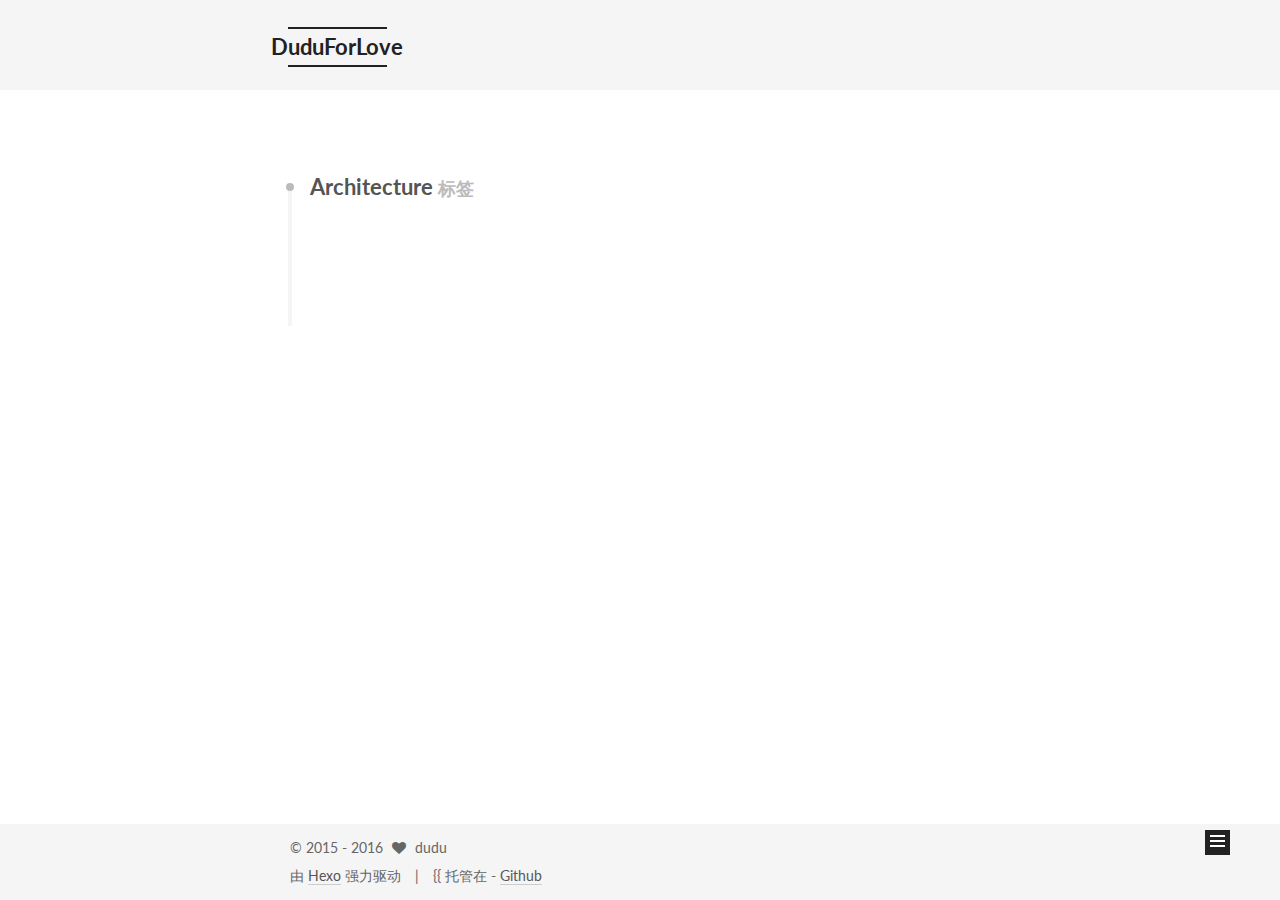
<file: tags/Architecture/index.html>
<!doctype html>



  


<html class="theme-next mist use-motion">
<head>
  <meta charset="UTF-8"/>
<meta http-equiv="X-UA-Compatible" content="IE=edge,chrome=1" />
<meta name="viewport" content="width=device-width, initial-scale=1, maximum-scale=1"/>



<meta http-equiv="Cache-Control" content="no-transform" />
<meta http-equiv="Cache-Control" content="no-siteapp" />












  
  
  <link href="/vendors/fancybox/source/jquery.fancybox.css?v=2.1.5" rel="stylesheet" type="text/css" />




  
  
  
  

  
    
    
  

  

  

  

  

  
    
    
    <link href="//fonts.googleapis.com/css?family=Lato:300,300italic,400,400italic,700,700italic&subset=latin,latin-ext" rel="stylesheet" type="text/css">
  






<link href="/vendors/font-awesome/css/font-awesome.min.css?v=4.4.0" rel="stylesheet" type="text/css" />

<link href="/css/main.css?v=5.0.1" rel="stylesheet" type="text/css" />


  <meta name="keywords" content="Hexo, NexT" />








  <link rel="shortcut icon" type="image/x-icon" href="/favicon.ico?v=5.0.1" />






<meta name="description">
<meta property="og:type" content="website">
<meta property="og:title" content="DuduForLove">
<meta property="og:url" content="http://www.duduforlove.com/tags/Architecture/index.html">
<meta property="og:site_name" content="DuduForLove">
<meta property="og:description">
<meta name="twitter:card" content="summary">
<meta name="twitter:title" content="DuduForLove">
<meta name="twitter:description">



<script type="text/javascript" id="hexo.configuration">
  var NexT = window.NexT || {};
  var CONFIG = {
    scheme: 'Mist',
    sidebar: {"position":"left","display":"hide"},
    fancybox: true,
    motion: true,
    duoshuo: {
      userId: 0,
      author: '博主'
    }
  };
</script>

  <title> 标签: Architecture | DuduForLove </title>
</head>

<body itemscope itemtype="http://schema.org/WebPage" lang="zh-Hans">

  










  
  
    
  

  <div class="container one-collumn sidebar-position-left  ">
    <div class="headband"></div>

    <header id="header" class="header" itemscope itemtype="http://schema.org/WPHeader">
      <div class="header-inner"><div class="site-meta ">
  

  <div class="custom-logo-site-title">
    <a href="/"  class="brand" rel="start">
      <span class="logo-line-before"><i></i></span>
      <span class="site-title">DuduForLove</span>
      <span class="logo-line-after"><i></i></span>
    </a>
  </div>
  <p class="site-subtitle"></p>
</div>

<div class="site-nav-toggle">
  <button>
    <span class="btn-bar"></span>
    <span class="btn-bar"></span>
    <span class="btn-bar"></span>
  </button>
</div>

<nav class="site-nav">
  

  
    <ul id="menu" class="menu">
      
        
        <li class="menu-item menu-item-home">
          <a href="/" rel="section">
            
            首页
          </a>
        </li>
      
        
        <li class="menu-item menu-item-categories">
          <a href="/categories" rel="section">
            
            分类
          </a>
        </li>
      
        
        <li class="menu-item menu-item-about">
          <a href="/about" rel="section">
            
            关于
          </a>
        </li>
      
        
        <li class="menu-item menu-item-archives">
          <a href="/archives" rel="section">
            
            归档
          </a>
        </li>
      
        
        <li class="menu-item menu-item-tags">
          <a href="/tags" rel="section">
            
            标签
          </a>
        </li>
      

      
        <li class="menu-item menu-item-search">
          
            <a href="#" class="popup-trigger">
          
            
            搜索
          </a>
        </li>
      
    </ul>
  

  
    <div class="site-search">
      
  <div class="popup">
 <span class="search-icon fa fa-search"></span>
 <input type="text" id="local-search-input">
 <div id="local-search-result"></div>
 <span class="popup-btn-close">close</span>
</div>


    </div>
  
</nav>

 </div>
    </header>

    <main id="main" class="main">
      <div class="main-inner">
        <div class="content-wrap">
          <div id="content" class="content">
            

  <div id="posts" class="posts-collapse">
    <div class="collection-title">
      <h2 >
        Architecture
        <small>标签</small>
      </h2>
    </div>

    
      

  <article class="post post-type-normal" itemscope itemtype="http://schema.org/Article">
    <header class="post-header">

      <h1 class="post-title">
        
            <a class="post-title-link" href="/2016/05/13/my-new-post/" itemprop="url">
              
                <span itemprop="name">聊一聊大型网站架构设计</span>
              
            </a>
        
      </h1>

      <div class="post-meta">
        <time class="post-time" itemprop="dateCreated"
              datetime="2016-05-13T11:22:51+08:00"
              content="2016-05-13" >
          05-13
        </time>
      </div>

    </header>
  </article>


    
  </div>

  


          </div>
          


          

        </div>
        
          
  
  <div class="sidebar-toggle">
    <div class="sidebar-toggle-line-wrap">
      <span class="sidebar-toggle-line sidebar-toggle-line-first"></span>
      <span class="sidebar-toggle-line sidebar-toggle-line-middle"></span>
      <span class="sidebar-toggle-line sidebar-toggle-line-last"></span>
    </div>
  </div>

  <aside id="sidebar" class="sidebar">
    <div class="sidebar-inner">

      

      

      <section class="site-overview sidebar-panel  sidebar-panel-active ">
        <div class="site-author motion-element" itemprop="author" itemscope itemtype="http://schema.org/Person">
          <img class="site-author-image" itemprop="image"
               src="/images/avatar.gif"
               alt="dudu" />
          <p class="site-author-name" itemprop="name">dudu</p>
          <p class="site-description motion-element" itemprop="description"></p>
        </div>
        <nav class="site-state motion-element">
          <div class="site-state-item site-state-posts">
            <a href="/archives">
              <span class="site-state-item-count">1</span>
              <span class="site-state-item-name">日志</span>
            </a>
          </div>

          

          
            <div class="site-state-item site-state-tags">
              <a href="/tags">
                <span class="site-state-item-count">1</span>
                <span class="site-state-item-name">标签</span>
              </a>
            </div>
          

        </nav>

        

        <div class="links-of-author motion-element">
          
        </div>

        
        

        
        

      </section>

      

    </div>
  </aside>


        
      </div>
    </main>

    <footer id="footer" class="footer">
      <div class="footer-inner">
        <div class="copyright" >
  
  &copy;  2015 - 
  <span itemprop="copyrightYear">2016</span>
  <span class="with-love">
    <i class="fa fa-heart"></i>
  </span>
  <span class="author" itemprop="copyrightHolder">dudu</span>
</div>

<div class="powered-by">
  由 <a class="theme-link" href="http://hexo.io">Hexo</a> 强力驱动
</div>

<div class="theme-info">
  {{ 托管在 -
  <a class="theme-link" href="https://github.com/duduforlove/duduforlove.github.io">
    Github
  </a>
</div>

        

        
      </div>
    </footer>

    <div class="back-to-top">
      <i class="fa fa-arrow-up"></i>
    </div>
  </div>

  

<script type="text/javascript">
  if (Object.prototype.toString.call(window.Promise) !== '[object Function]') {
    window.Promise = null;
  }
</script>









  



  
  <script type="text/javascript" src="/vendors/jquery/index.js?v=2.1.3"></script>

  
  <script type="text/javascript" src="/vendors/fastclick/lib/fastclick.min.js?v=1.0.6"></script>

  
  <script type="text/javascript" src="/vendors/jquery_lazyload/jquery.lazyload.js?v=1.9.7"></script>

  
  <script type="text/javascript" src="/vendors/velocity/velocity.min.js?v=1.2.1"></script>

  
  <script type="text/javascript" src="/vendors/velocity/velocity.ui.min.js?v=1.2.1"></script>

  
  <script type="text/javascript" src="/vendors/fancybox/source/jquery.fancybox.pack.js?v=2.1.5"></script>


  


  <script type="text/javascript" src="/js/src/utils.js?v=5.0.1"></script>

  <script type="text/javascript" src="/js/src/motion.js?v=5.0.1"></script>



  
  

  

  


  <script type="text/javascript" src="/js/src/bootstrap.js?v=5.0.1"></script>



  



  



  
  
  <script type="text/javascript">
    // Popup Window;
    var isfetched = false;
    // Search DB path;
    var search_path = "search.xml";
    if (search_path.length == 0) {
       search_path = "search.xml";
    }
    var path = "/" + search_path;
    // monitor main search box;

    function proceedsearch() {
      $("body").append('<div class="popoverlay">').css('overflow', 'hidden');
      $('.popup').toggle();

    }
    // search function;
    var searchFunc = function(path, search_id, content_id) {
    'use strict';
    $.ajax({
        url: path,
        dataType: "xml",
        async: true,
        success: function( xmlResponse ) {
            // get the contents from search data
            isfetched = true;
            $('.popup').detach().appendTo('.header-inner');
            var datas = $( "entry", xmlResponse ).map(function() {
                return {
                    title: $( "title", this ).text(),
                    content: $("content",this).text(),
                    url: $( "url" , this).text()
                };
            }).get();
            var $input = document.getElementById(search_id);
            var $resultContent = document.getElementById(content_id);
            $input.addEventListener('input', function(){
                var matchcounts = 0;
                var str='<ul class=\"search-result-list\">';                
                var keywords = this.value.trim().toLowerCase().split(/[\s\-]+/);
                $resultContent.innerHTML = "";
                if (this.value.trim().length > 1) {
                // perform local searching
                datas.forEach(function(data) {
                    var isMatch = true;
                    var content_index = [];
                    var data_title = data.title.trim().toLowerCase();
                    var data_content = data.content.trim().replace(/<[^>]+>/g,"").toLowerCase();
                    var data_url = data.url;
                    var index_title = -1;
                    var index_content = -1;
                    var first_occur = -1;
                    // only match artiles with not empty titles and contents
                    if(data_title != '' && data_content != '') {
                        keywords.forEach(function(keyword, i) {
                            index_title = data_title.indexOf(keyword);
                            index_content = data_content.indexOf(keyword);
                            if( index_title < 0 && index_content < 0 ){
                                isMatch = false;
                            } else {
                                if (index_content < 0) {
                                    index_content = 0;
                                }
                                if (i == 0) {
                                    first_occur = index_content;
                                }
                            }
                        });
                    }
                    // show search results
                    if (isMatch) {
                        matchcounts += 1;
                        str += "<li><a href='"+ data_url +"' class='search-result-title'>"+ data_title +"</a>";
                        var content = data.content.trim().replace(/<[^>]+>/g,"");
                        if (first_occur >= 0) {
                            // cut out 100 characters
                            var start = first_occur - 20;
                            var end = first_occur + 80;
                            if(start < 0){
                                start = 0;
                            }
                            if(start == 0){
                                end = 50;
                            }
                            if(end > content.length){
                                end = content.length;
                            }
                            var match_content = content.substring(start, end);
                            // highlight all keywords
                            keywords.forEach(function(keyword){
                                var regS = new RegExp(keyword, "gi");
                                match_content = match_content.replace(regS, "<b class=\"search-keyword\">"+keyword+"</b>");
                            });
                            
                            str += "<p class=\"search-result\">" + match_content +"...</p>"
                        }
                        str += "</li>";
                    }
                })};
                str += "</ul>";
                if (matchcounts == 0) { str = '<div id="no-result"><i class="fa fa-frown-o fa-5x" /></div>' }
                if (keywords == "") { str = '<div id="no-result"><i class="fa fa-search fa-5x" /></div>' }
                $resultContent.innerHTML = str;
            });
            proceedsearch();
        }
    });}

    // handle and trigger popup window;
    $('.popup-trigger').mousedown(function(e) {
      e.stopPropagation();
      if (isfetched == false) {
        searchFunc(path, 'local-search-input', 'local-search-result');
      } else {
        proceedsearch();
      };

    });

    $('.popup-btn-close').click(function(e){
      $('.popup').hide();
      $(".popoverlay").remove();
      $('body').css('overflow', '');
    });
    $('.popup').click(function(e){
      e.stopPropagation();
    });
  </script>

  

  

  

</body>
</html>
</file>
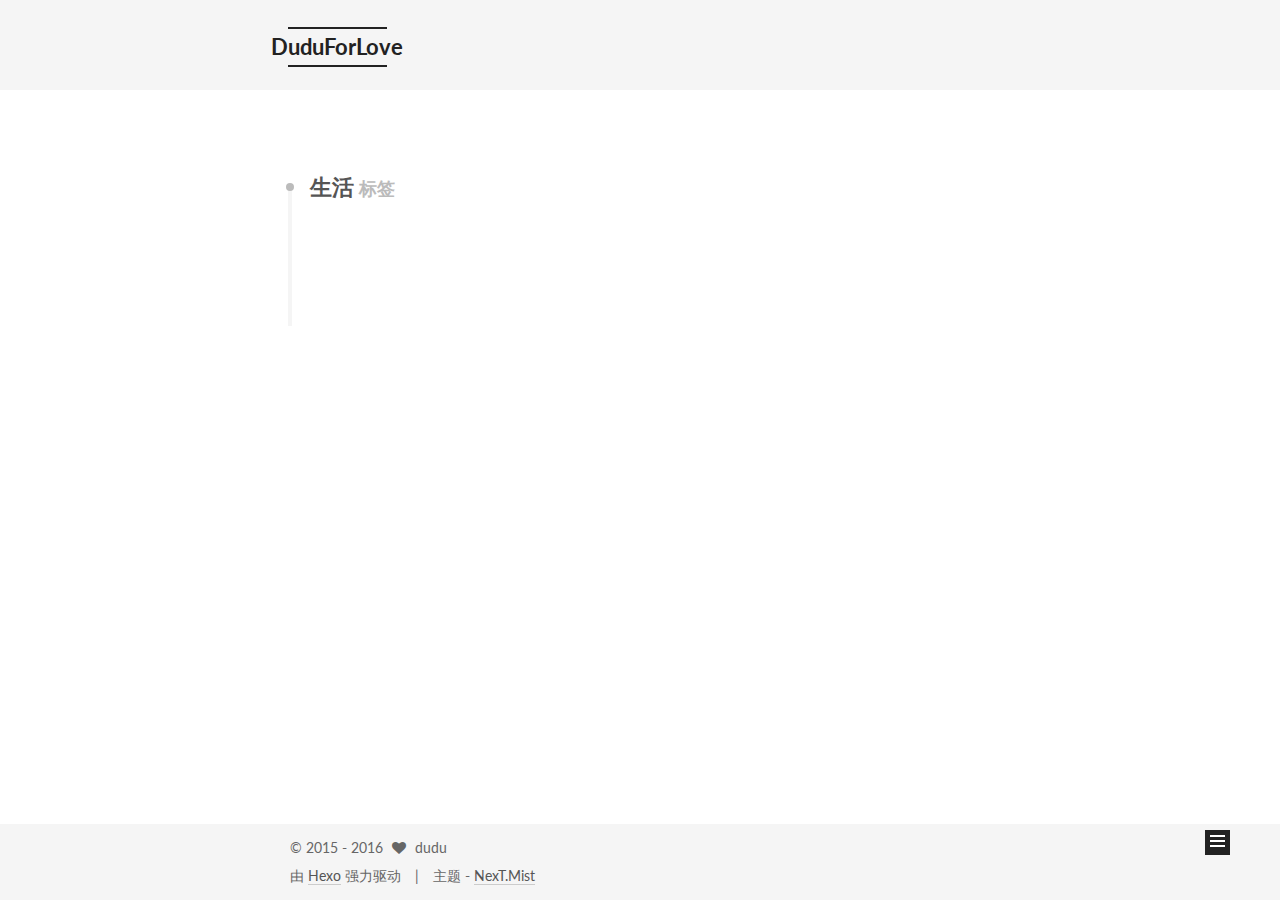
<file: tags/生活/index.html>
<!doctype html>



  


<html class="theme-next mist use-motion">
<head>
  <meta charset="UTF-8"/>
<meta http-equiv="X-UA-Compatible" content="IE=edge,chrome=1" />
<meta name="viewport" content="width=device-width, initial-scale=1, maximum-scale=1"/>



<meta http-equiv="Cache-Control" content="no-transform" />
<meta http-equiv="Cache-Control" content="no-siteapp" />












  
  
  <link href="/vendors/fancybox/source/jquery.fancybox.css?v=2.1.5" rel="stylesheet" type="text/css" />




  
  
  
  

  
    
    
  

  

  

  

  

  
    
    
    <link href="//fonts.googleapis.com/css?family=Lato:300,300italic,400,400italic,700,700italic&subset=latin,latin-ext" rel="stylesheet" type="text/css">
  






<link href="/vendors/font-awesome/css/font-awesome.min.css?v=4.4.0" rel="stylesheet" type="text/css" />

<link href="/css/main.css?v=5.0.1" rel="stylesheet" type="text/css" />


  <meta name="keywords" content="Hexo, NexT" />








  <link rel="shortcut icon" type="image/x-icon" href="/favicon.ico?v=5.0.1" />






<meta name="description">
<meta property="og:type" content="website">
<meta property="og:title" content="DuduForLove">
<meta property="og:url" content="http://www.duduforlove.com/tags/生活/index.html">
<meta property="og:site_name" content="DuduForLove">
<meta property="og:description">
<meta name="twitter:card" content="summary">
<meta name="twitter:title" content="DuduForLove">
<meta name="twitter:description">



<script type="text/javascript" id="hexo.configuration">
  var NexT = window.NexT || {};
  var CONFIG = {
    scheme: 'Mist',
    sidebar: {"position":"left","display":"post"},
    fancybox: true,
    motion: true,
    duoshuo: {
      userId: 0,
      author: '博主'
    }
  };
</script>

  <title> 标签: 生活 | DuduForLove </title>
</head>

<body itemscope itemtype="http://schema.org/WebPage" lang="zh-Hans">

  










  
  
    
  

  <div class="container one-collumn sidebar-position-left  ">
    <div class="headband"></div>

    <header id="header" class="header" itemscope itemtype="http://schema.org/WPHeader">
      <div class="header-inner"><div class="site-meta ">
  

  <div class="custom-logo-site-title">
    <a href="/"  class="brand" rel="start">
      <span class="logo-line-before"><i></i></span>
      <span class="site-title">DuduForLove</span>
      <span class="logo-line-after"><i></i></span>
    </a>
  </div>
  <p class="site-subtitle"></p>
</div>

<div class="site-nav-toggle">
  <button>
    <span class="btn-bar"></span>
    <span class="btn-bar"></span>
    <span class="btn-bar"></span>
  </button>
</div>

<nav class="site-nav">
  

  
    <ul id="menu" class="menu">
      
        
        <li class="menu-item menu-item-home">
          <a href="/" rel="section">
            
            首页
          </a>
        </li>
      
        
        <li class="menu-item menu-item-categories">
          <a href="/categories" rel="section">
            
            分类
          </a>
        </li>
      
        
        <li class="menu-item menu-item-about">
          <a href="/about" rel="section">
            
            关于
          </a>
        </li>
      
        
        <li class="menu-item menu-item-archives">
          <a href="/archives" rel="section">
            
            归档
          </a>
        </li>
      
        
        <li class="menu-item menu-item-tags">
          <a href="/tags" rel="section">
            
            标签
          </a>
        </li>
      

      
        <li class="menu-item menu-item-search">
          
            <a href="#" class="popup-trigger">
          
            
            搜索
          </a>
        </li>
      
    </ul>
  

  
    <div class="site-search">
      
  <div class="popup">
 <span class="search-icon fa fa-search"></span>
 <input type="text" id="local-search-input">
 <div id="local-search-result"></div>
 <span class="popup-btn-close">close</span>
</div>


    </div>
  
</nav>

 </div>
    </header>

    <main id="main" class="main">
      <div class="main-inner">
        <div class="content-wrap">
          <div id="content" class="content">
            

  <div id="posts" class="posts-collapse">
    <div class="collection-title">
      <h2 >
        生活
        <small>标签</small>
      </h2>
    </div>

    
      

  <article class="post post-type-normal" itemscope itemtype="http://schema.org/Article">
    <header class="post-header">

      <h1 class="post-title">
        
            <a class="post-title-link" href="/2016/05/13/my-new-post/" itemprop="url">
              
                <span itemprop="name">my new post</span>
              
            </a>
        
      </h1>

      <div class="post-meta">
        <time class="post-time" itemprop="dateCreated"
              datetime="2016-05-13T11:22:51+08:00"
              content="2016-05-13" >
          05-13
        </time>
      </div>

    </header>
  </article>


    
  </div>

  


          </div>
          


          

        </div>
        
          
  
  <div class="sidebar-toggle">
    <div class="sidebar-toggle-line-wrap">
      <span class="sidebar-toggle-line sidebar-toggle-line-first"></span>
      <span class="sidebar-toggle-line sidebar-toggle-line-middle"></span>
      <span class="sidebar-toggle-line sidebar-toggle-line-last"></span>
    </div>
  </div>

  <aside id="sidebar" class="sidebar">
    <div class="sidebar-inner">

      

      

      <section class="site-overview sidebar-panel  sidebar-panel-active ">
        <div class="site-author motion-element" itemprop="author" itemscope itemtype="http://schema.org/Person">
          <img class="site-author-image" itemprop="image"
               src="/images/avatar.gif"
               alt="dudu" />
          <p class="site-author-name" itemprop="name">dudu</p>
          <p class="site-description motion-element" itemprop="description"></p>
        </div>
        <nav class="site-state motion-element">
          <div class="site-state-item site-state-posts">
            <a href="/archives">
              <span class="site-state-item-count">2</span>
              <span class="site-state-item-name">日志</span>
            </a>
          </div>

          

          
            <div class="site-state-item site-state-tags">
              <a href="/tags">
                <span class="site-state-item-count">1</span>
                <span class="site-state-item-name">标签</span>
              </a>
            </div>
          

        </nav>

        

        <div class="links-of-author motion-element">
          
        </div>

        
        

        
        

      </section>

      

    </div>
  </aside>


        
      </div>
    </main>

    <footer id="footer" class="footer">
      <div class="footer-inner">
        <div class="copyright" >
  
  &copy;  2015 - 
  <span itemprop="copyrightYear">2016</span>
  <span class="with-love">
    <i class="fa fa-heart"></i>
  </span>
  <span class="author" itemprop="copyrightHolder">dudu</span>
</div>

<div class="powered-by">
  由 <a class="theme-link" href="http://hexo.io">Hexo</a> 强力驱动
</div>

<div class="theme-info">
  主题 -
  <a class="theme-link" href="https://github.com/iissnan/hexo-theme-next">
    NexT.Mist
  </a>
</div>

        

        
      </div>
    </footer>

    <div class="back-to-top">
      <i class="fa fa-arrow-up"></i>
    </div>
  </div>

  

<script type="text/javascript">
  if (Object.prototype.toString.call(window.Promise) !== '[object Function]') {
    window.Promise = null;
  }
</script>









  



  
  <script type="text/javascript" src="/vendors/jquery/index.js?v=2.1.3"></script>

  
  <script type="text/javascript" src="/vendors/fastclick/lib/fastclick.min.js?v=1.0.6"></script>

  
  <script type="text/javascript" src="/vendors/jquery_lazyload/jquery.lazyload.js?v=1.9.7"></script>

  
  <script type="text/javascript" src="/vendors/velocity/velocity.min.js?v=1.2.1"></script>

  
  <script type="text/javascript" src="/vendors/velocity/velocity.ui.min.js?v=1.2.1"></script>

  
  <script type="text/javascript" src="/vendors/fancybox/source/jquery.fancybox.pack.js?v=2.1.5"></script>


  


  <script type="text/javascript" src="/js/src/utils.js?v=5.0.1"></script>

  <script type="text/javascript" src="/js/src/motion.js?v=5.0.1"></script>



  
  

  

  


  <script type="text/javascript" src="/js/src/bootstrap.js?v=5.0.1"></script>



  



  



  
  
  <script type="text/javascript">
    // Popup Window;
    var isfetched = false;
    // Search DB path;
    var search_path = "search.xml";
    if (search_path.length == 0) {
       search_path = "search.xml";
    }
    var path = "/" + search_path;
    // monitor main search box;

    function proceedsearch() {
      $("body").append('<div class="popoverlay">').css('overflow', 'hidden');
      $('.popup').toggle();

    }
    // search function;
    var searchFunc = function(path, search_id, content_id) {
    'use strict';
    $.ajax({
        url: path,
        dataType: "xml",
        async: true,
        success: function( xmlResponse ) {
            // get the contents from search data
            isfetched = true;
            $('.popup').detach().appendTo('.header-inner');
            var datas = $( "entry", xmlResponse ).map(function() {
                return {
                    title: $( "title", this ).text(),
                    content: $("content",this).text(),
                    url: $( "url" , this).text()
                };
            }).get();
            var $input = document.getElementById(search_id);
            var $resultContent = document.getElementById(content_id);
            $input.addEventListener('input', function(){
                var matchcounts = 0;
                var str='<ul class=\"search-result-list\">';                
                var keywords = this.value.trim().toLowerCase().split(/[\s\-]+/);
                $resultContent.innerHTML = "";
                if (this.value.trim().length > 1) {
                // perform local searching
                datas.forEach(function(data) {
                    var isMatch = true;
                    var content_index = [];
                    var data_title = data.title.trim().toLowerCase();
                    var data_content = data.content.trim().replace(/<[^>]+>/g,"").toLowerCase();
                    var data_url = data.url;
                    var index_title = -1;
                    var index_content = -1;
                    var first_occur = -1;
                    // only match artiles with not empty titles and contents
                    if(data_title != '' && data_content != '') {
                        keywords.forEach(function(keyword, i) {
                            index_title = data_title.indexOf(keyword);
                            index_content = data_content.indexOf(keyword);
                            if( index_title < 0 && index_content < 0 ){
                                isMatch = false;
                            } else {
                                if (index_content < 0) {
                                    index_content = 0;
                                }
                                if (i == 0) {
                                    first_occur = index_content;
                                }
                            }
                        });
                    }
                    // show search results
                    if (isMatch) {
                        matchcounts += 1;
                        str += "<li><a href='"+ data_url +"' class='search-result-title'>"+ data_title +"</a>";
                        var content = data.content.trim().replace(/<[^>]+>/g,"");
                        if (first_occur >= 0) {
                            // cut out 100 characters
                            var start = first_occur - 20;
                            var end = first_occur + 80;
                            if(start < 0){
                                start = 0;
                            }
                            if(start == 0){
                                end = 50;
                            }
                            if(end > content.length){
                                end = content.length;
                            }
                            var match_content = content.substring(start, end);
                            // highlight all keywords
                            keywords.forEach(function(keyword){
                                var regS = new RegExp(keyword, "gi");
                                match_content = match_content.replace(regS, "<b class=\"search-keyword\">"+keyword+"</b>");
                            });
                            
                            str += "<p class=\"search-result\">" + match_content +"...</p>"
                        }
                        str += "</li>";
                    }
                })};
                str += "</ul>";
                if (matchcounts == 0) { str = '<div id="no-result"><i class="fa fa-frown-o fa-5x" /></div>' }
                if (keywords == "") { str = '<div id="no-result"><i class="fa fa-search fa-5x" /></div>' }
                $resultContent.innerHTML = str;
            });
            proceedsearch();
        }
    });}

    // handle and trigger popup window;
    $('.popup-trigger').mousedown(function(e) {
      e.stopPropagation();
      if (isfetched == false) {
        searchFunc(path, 'local-search-input', 'local-search-result');
      } else {
        proceedsearch();
      };

    });

    $('.popup-btn-close').click(function(e){
      $('.popup').hide();
      $(".popoverlay").remove();
      $('body').css('overflow', '');
    });
    $('.popup').click(function(e){
      e.stopPropagation();
    });
  </script>

  

  

  

</body>
</html>
</file>
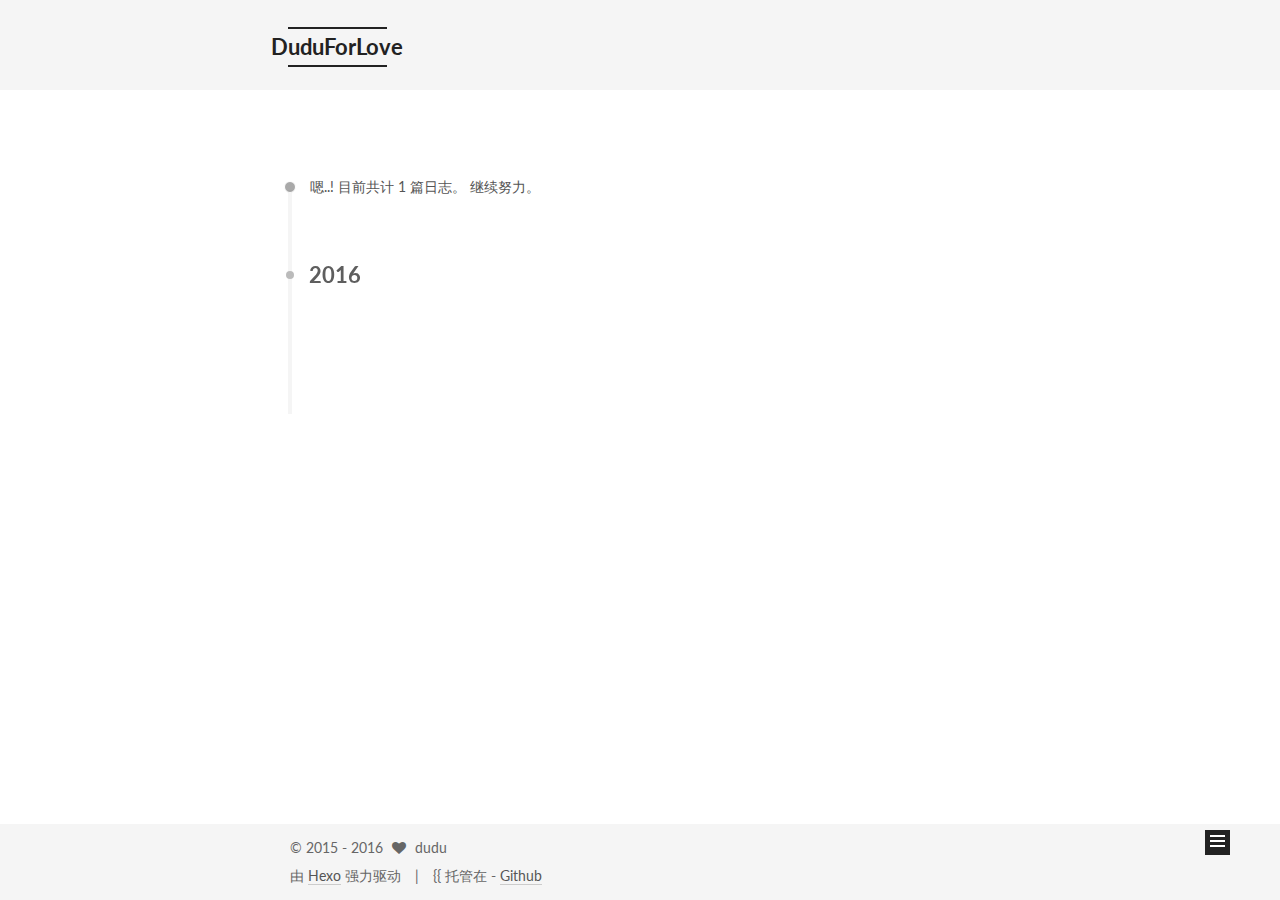
<file: archives/2016/05/index.html>
<!doctype html>



  


<html class="theme-next mist use-motion">
<head>
  <meta charset="UTF-8"/>
<meta http-equiv="X-UA-Compatible" content="IE=edge,chrome=1" />
<meta name="viewport" content="width=device-width, initial-scale=1, maximum-scale=1"/>



<meta http-equiv="Cache-Control" content="no-transform" />
<meta http-equiv="Cache-Control" content="no-siteapp" />












  
  
  <link href="/vendors/fancybox/source/jquery.fancybox.css?v=2.1.5" rel="stylesheet" type="text/css" />




  
  
  
  

  
    
    
  

  

  

  

  

  
    
    
    <link href="//fonts.googleapis.com/css?family=Lato:300,300italic,400,400italic,700,700italic&subset=latin,latin-ext" rel="stylesheet" type="text/css">
  






<link href="/vendors/font-awesome/css/font-awesome.min.css?v=4.4.0" rel="stylesheet" type="text/css" />

<link href="/css/main.css?v=5.0.1" rel="stylesheet" type="text/css" />


  <meta name="keywords" content="Hexo, NexT" />








  <link rel="shortcut icon" type="image/x-icon" href="/favicon.ico?v=5.0.1" />






<meta name="description">
<meta property="og:type" content="website">
<meta property="og:title" content="DuduForLove">
<meta property="og:url" content="http://www.duduforlove.com/archives/2016/05/index.html">
<meta property="og:site_name" content="DuduForLove">
<meta property="og:description">
<meta name="twitter:card" content="summary">
<meta name="twitter:title" content="DuduForLove">
<meta name="twitter:description">



<script type="text/javascript" id="hexo.configuration">
  var NexT = window.NexT || {};
  var CONFIG = {
    scheme: 'Mist',
    sidebar: {"position":"left","display":"hide"},
    fancybox: true,
    motion: true,
    duoshuo: {
      userId: 0,
      author: '博主'
    }
  };
</script>

  <title> 归档 | DuduForLove </title>
</head>

<body itemscope itemtype="http://schema.org/WebPage" lang="zh-Hans">

  










  
  
    
  

  <div class="container one-collumn sidebar-position-left  page-archive  ">
    <div class="headband"></div>

    <header id="header" class="header" itemscope itemtype="http://schema.org/WPHeader">
      <div class="header-inner"><div class="site-meta ">
  

  <div class="custom-logo-site-title">
    <a href="/"  class="brand" rel="start">
      <span class="logo-line-before"><i></i></span>
      <span class="site-title">DuduForLove</span>
      <span class="logo-line-after"><i></i></span>
    </a>
  </div>
  <p class="site-subtitle"></p>
</div>

<div class="site-nav-toggle">
  <button>
    <span class="btn-bar"></span>
    <span class="btn-bar"></span>
    <span class="btn-bar"></span>
  </button>
</div>

<nav class="site-nav">
  

  
    <ul id="menu" class="menu">
      
        
        <li class="menu-item menu-item-home">
          <a href="/" rel="section">
            
            首页
          </a>
        </li>
      
        
        <li class="menu-item menu-item-categories">
          <a href="/categories" rel="section">
            
            分类
          </a>
        </li>
      
        
        <li class="menu-item menu-item-about">
          <a href="/about" rel="section">
            
            关于
          </a>
        </li>
      
        
        <li class="menu-item menu-item-archives">
          <a href="/archives" rel="section">
            
            归档
          </a>
        </li>
      
        
        <li class="menu-item menu-item-tags">
          <a href="/tags" rel="section">
            
            标签
          </a>
        </li>
      

      
        <li class="menu-item menu-item-search">
          
            <a href="#" class="popup-trigger">
          
            
            搜索
          </a>
        </li>
      
    </ul>
  

  
    <div class="site-search">
      
  <div class="popup">
 <span class="search-icon fa fa-search"></span>
 <input type="text" id="local-search-input">
 <div id="local-search-result"></div>
 <span class="popup-btn-close">close</span>
</div>


    </div>
  
</nav>

 </div>
    </header>

    <main id="main" class="main">
      <div class="main-inner">
        <div class="content-wrap">
          <div id="content" class="content">
            

  <section id="posts" class="posts-collapse">
    <span class="archive-move-on"></span>

    <span class="archive-page-counter">
      
      
      
        
      
      嗯..! 目前共计 1 篇日志。 继续努力。
    </span>

    

      
      
      

      
        
        <div class="collection-title">
          <h2 class="archive-year motion-element" id="archive-year-2016">2016</h2>
        </div>
      
      

      

  <article class="post post-type-normal" itemscope itemtype="http://schema.org/Article">
    <header class="post-header">

      <h1 class="post-title">
        
            <a class="post-title-link" href="/2016/05/13/my-new-post/" itemprop="url">
              
                <span itemprop="name">聊一聊大型网站架构设计</span>
              
            </a>
        
      </h1>

      <div class="post-meta">
        <time class="post-time" itemprop="dateCreated"
              datetime="2016-05-13T11:22:51+08:00"
              content="2016-05-13" >
          05-13
        </time>
      </div>

    </header>
  </article>



    

  </section>

  



          </div>
          


          

        </div>
        
          
  
  <div class="sidebar-toggle">
    <div class="sidebar-toggle-line-wrap">
      <span class="sidebar-toggle-line sidebar-toggle-line-first"></span>
      <span class="sidebar-toggle-line sidebar-toggle-line-middle"></span>
      <span class="sidebar-toggle-line sidebar-toggle-line-last"></span>
    </div>
  </div>

  <aside id="sidebar" class="sidebar">
    <div class="sidebar-inner">

      

      

      <section class="site-overview sidebar-panel  sidebar-panel-active ">
        <div class="site-author motion-element" itemprop="author" itemscope itemtype="http://schema.org/Person">
          <img class="site-author-image" itemprop="image"
               src="/images/avatar.gif"
               alt="dudu" />
          <p class="site-author-name" itemprop="name">dudu</p>
          <p class="site-description motion-element" itemprop="description"></p>
        </div>
        <nav class="site-state motion-element">
          <div class="site-state-item site-state-posts">
            <a href="/archives">
              <span class="site-state-item-count">1</span>
              <span class="site-state-item-name">日志</span>
            </a>
          </div>

          

          
            <div class="site-state-item site-state-tags">
              <a href="/tags">
                <span class="site-state-item-count">1</span>
                <span class="site-state-item-name">标签</span>
              </a>
            </div>
          

        </nav>

        

        <div class="links-of-author motion-element">
          
        </div>

        
        

        
        

      </section>

      

    </div>
  </aside>


        
      </div>
    </main>

    <footer id="footer" class="footer">
      <div class="footer-inner">
        <div class="copyright" >
  
  &copy;  2015 - 
  <span itemprop="copyrightYear">2016</span>
  <span class="with-love">
    <i class="fa fa-heart"></i>
  </span>
  <span class="author" itemprop="copyrightHolder">dudu</span>
</div>

<div class="powered-by">
  由 <a class="theme-link" href="http://hexo.io">Hexo</a> 强力驱动
</div>

<div class="theme-info">
  {{ 托管在 -
  <a class="theme-link" href="https://github.com/duduforlove/duduforlove.github.io">
    Github
  </a>
</div>

        

        
      </div>
    </footer>

    <div class="back-to-top">
      <i class="fa fa-arrow-up"></i>
    </div>
  </div>

  

<script type="text/javascript">
  if (Object.prototype.toString.call(window.Promise) !== '[object Function]') {
    window.Promise = null;
  }
</script>









  



  
  <script type="text/javascript" src="/vendors/jquery/index.js?v=2.1.3"></script>

  
  <script type="text/javascript" src="/vendors/fastclick/lib/fastclick.min.js?v=1.0.6"></script>

  
  <script type="text/javascript" src="/vendors/jquery_lazyload/jquery.lazyload.js?v=1.9.7"></script>

  
  <script type="text/javascript" src="/vendors/velocity/velocity.min.js?v=1.2.1"></script>

  
  <script type="text/javascript" src="/vendors/velocity/velocity.ui.min.js?v=1.2.1"></script>

  
  <script type="text/javascript" src="/vendors/fancybox/source/jquery.fancybox.pack.js?v=2.1.5"></script>


  


  <script type="text/javascript" src="/js/src/utils.js?v=5.0.1"></script>

  <script type="text/javascript" src="/js/src/motion.js?v=5.0.1"></script>



  
  

  
  
    <script type="text/javascript" id="motion.page.archive">
      $('.archive-year').velocity('transition.slideLeftIn');
    </script>
  


  


  <script type="text/javascript" src="/js/src/bootstrap.js?v=5.0.1"></script>



  



  



  
  
  <script type="text/javascript">
    // Popup Window;
    var isfetched = false;
    // Search DB path;
    var search_path = "search.xml";
    if (search_path.length == 0) {
       search_path = "search.xml";
    }
    var path = "/" + search_path;
    // monitor main search box;

    function proceedsearch() {
      $("body").append('<div class="popoverlay">').css('overflow', 'hidden');
      $('.popup').toggle();

    }
    // search function;
    var searchFunc = function(path, search_id, content_id) {
    'use strict';
    $.ajax({
        url: path,
        dataType: "xml",
        async: true,
        success: function( xmlResponse ) {
            // get the contents from search data
            isfetched = true;
            $('.popup').detach().appendTo('.header-inner');
            var datas = $( "entry", xmlResponse ).map(function() {
                return {
                    title: $( "title", this ).text(),
                    content: $("content",this).text(),
                    url: $( "url" , this).text()
                };
            }).get();
            var $input = document.getElementById(search_id);
            var $resultContent = document.getElementById(content_id);
            $input.addEventListener('input', function(){
                var matchcounts = 0;
                var str='<ul class=\"search-result-list\">';                
                var keywords = this.value.trim().toLowerCase().split(/[\s\-]+/);
                $resultContent.innerHTML = "";
                if (this.value.trim().length > 1) {
                // perform local searching
                datas.forEach(function(data) {
                    var isMatch = true;
                    var content_index = [];
                    var data_title = data.title.trim().toLowerCase();
                    var data_content = data.content.trim().replace(/<[^>]+>/g,"").toLowerCase();
                    var data_url = data.url;
                    var index_title = -1;
                    var index_content = -1;
                    var first_occur = -1;
                    // only match artiles with not empty titles and contents
                    if(data_title != '' && data_content != '') {
                        keywords.forEach(function(keyword, i) {
                            index_title = data_title.indexOf(keyword);
                            index_content = data_content.indexOf(keyword);
                            if( index_title < 0 && index_content < 0 ){
                                isMatch = false;
                            } else {
                                if (index_content < 0) {
                                    index_content = 0;
                                }
                                if (i == 0) {
                                    first_occur = index_content;
                                }
                            }
                        });
                    }
                    // show search results
                    if (isMatch) {
                        matchcounts += 1;
                        str += "<li><a href='"+ data_url +"' class='search-result-title'>"+ data_title +"</a>";
                        var content = data.content.trim().replace(/<[^>]+>/g,"");
                        if (first_occur >= 0) {
                            // cut out 100 characters
                            var start = first_occur - 20;
                            var end = first_occur + 80;
                            if(start < 0){
                                start = 0;
                            }
                            if(start == 0){
                                end = 50;
                            }
                            if(end > content.length){
                                end = content.length;
                            }
                            var match_content = content.substring(start, end);
                            // highlight all keywords
                            keywords.forEach(function(keyword){
                                var regS = new RegExp(keyword, "gi");
                                match_content = match_content.replace(regS, "<b class=\"search-keyword\">"+keyword+"</b>");
                            });
                            
                            str += "<p class=\"search-result\">" + match_content +"...</p>"
                        }
                        str += "</li>";
                    }
                })};
                str += "</ul>";
                if (matchcounts == 0) { str = '<div id="no-result"><i class="fa fa-frown-o fa-5x" /></div>' }
                if (keywords == "") { str = '<div id="no-result"><i class="fa fa-search fa-5x" /></div>' }
                $resultContent.innerHTML = str;
            });
            proceedsearch();
        }
    });}

    // handle and trigger popup window;
    $('.popup-trigger').mousedown(function(e) {
      e.stopPropagation();
      if (isfetched == false) {
        searchFunc(path, 'local-search-input', 'local-search-result');
      } else {
        proceedsearch();
      };

    });

    $('.popup-btn-close').click(function(e){
      $('.popup').hide();
      $(".popoverlay").remove();
      $('body').css('overflow', '');
    });
    $('.popup').click(function(e){
      e.stopPropagation();
    });
  </script>

  

  

  

</body>
</html>
</file>
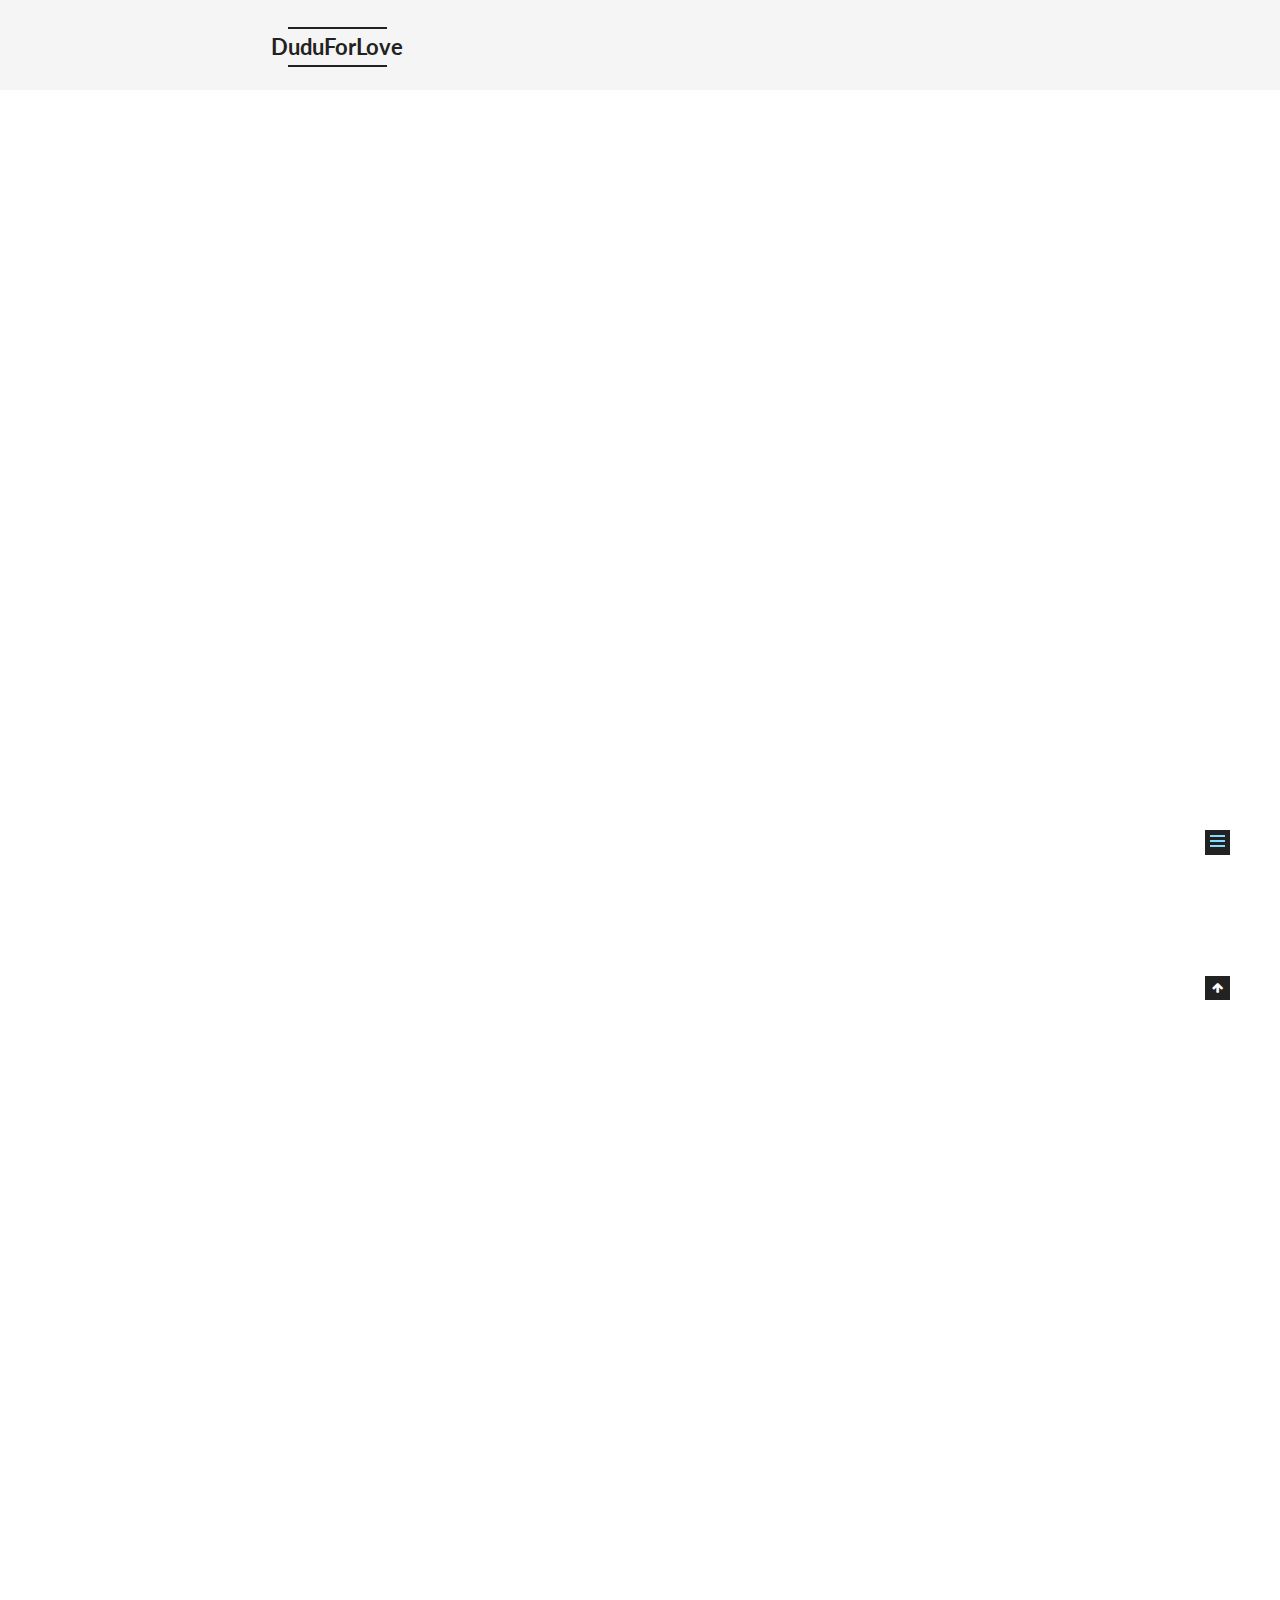
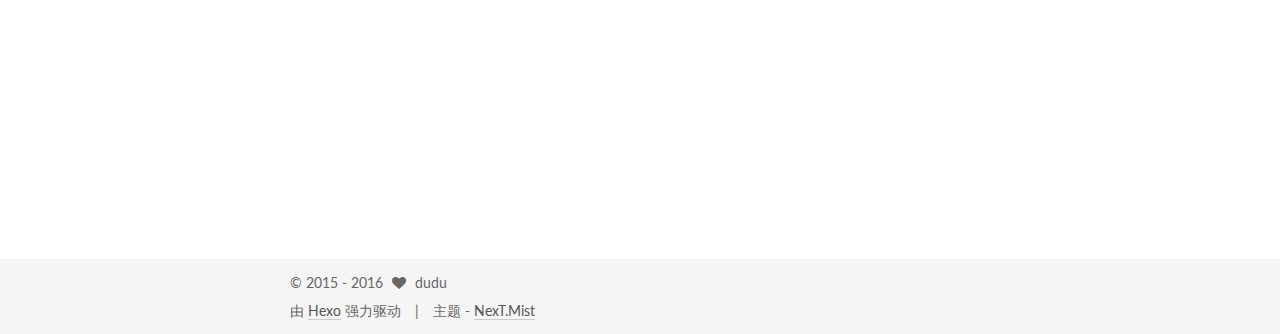
<file: 2016/05/13/hello/index.html>
<!doctype html>



  


<html class="theme-next mist use-motion">
<head>
  <meta charset="UTF-8"/>
<meta http-equiv="X-UA-Compatible" content="IE=edge,chrome=1" />
<meta name="viewport" content="width=device-width, initial-scale=1, maximum-scale=1"/>



<meta http-equiv="Cache-Control" content="no-transform" />
<meta http-equiv="Cache-Control" content="no-siteapp" />












  
  
  <link href="/vendors/fancybox/source/jquery.fancybox.css?v=2.1.5" rel="stylesheet" type="text/css" />




  
  
  
  

  
    
    
  

  

  

  

  

  
    
    
    <link href="//fonts.googleapis.com/css?family=Lato:300,300italic,400,400italic,700,700italic&subset=latin,latin-ext" rel="stylesheet" type="text/css">
  






<link href="/vendors/font-awesome/css/font-awesome.min.css?v=4.4.0" rel="stylesheet" type="text/css" />

<link href="/css/main.css?v=5.0.1" rel="stylesheet" type="text/css" />


  <meta name="keywords" content="Architecture," />








  <link rel="shortcut icon" type="image/x-icon" href="/favicon.ico?v=5.0.1" />






<meta name="description" content="一切都源于用户需求&amp;#160; &amp;#160; &amp;#160; &amp;#160;这是一个老生常谈的话题，也是一个纷乱繁复的话题，我尝试着去找到一个恰当的切入点，我发现我找不到，因为这个话题他可以写一本书，他包含的知识点真的太多太多，我情不自禁的梳理了一遍，却发现我渐渐学习和掌握的每一个知识点，正好对应了这个时代网站架构的变迁。
&amp;#160; &amp;#160; &amp;#160; &amp;#160;网站架构为什么会发生变迁">
<meta property="og:type" content="article">
<meta property="og:title" content="聊一聊大型网站架构设计">
<meta property="og:url" content="http://www.duduforlove.com/2016/05/13/hello/index.html">
<meta property="og:site_name" content="DuduForLove">
<meta property="og:description" content="一切都源于用户需求&amp;#160; &amp;#160; &amp;#160; &amp;#160;这是一个老生常谈的话题，也是一个纷乱繁复的话题，我尝试着去找到一个恰当的切入点，我发现我找不到，因为这个话题他可以写一本书，他包含的知识点真的太多太多，我情不自禁的梳理了一遍，却发现我渐渐学习和掌握的每一个知识点，正好对应了这个时代网站架构的变迁。
&amp;#160; &amp;#160; &amp;#160; &amp;#160;网站架构为什么会发生变迁">
<meta property="og:updated_time" content="2016-05-17T06:43:39.000Z">
<meta name="twitter:card" content="summary">
<meta name="twitter:title" content="聊一聊大型网站架构设计">
<meta name="twitter:description" content="一切都源于用户需求&amp;#160; &amp;#160; &amp;#160; &amp;#160;这是一个老生常谈的话题，也是一个纷乱繁复的话题，我尝试着去找到一个恰当的切入点，我发现我找不到，因为这个话题他可以写一本书，他包含的知识点真的太多太多，我情不自禁的梳理了一遍，却发现我渐渐学习和掌握的每一个知识点，正好对应了这个时代网站架构的变迁。
&amp;#160; &amp;#160; &amp;#160; &amp;#160;网站架构为什么会发生变迁">



<script type="text/javascript" id="hexo.configuration">
  var NexT = window.NexT || {};
  var CONFIG = {
    scheme: 'Mist',
    sidebar: {"position":"left","display":"hide"},
    fancybox: true,
    motion: true,
    duoshuo: {
      userId: 0,
      author: '博主'
    }
  };
</script>

  <title> 聊一聊大型网站架构设计 | DuduForLove </title>
</head>

<body itemscope itemtype="http://schema.org/WebPage" lang="zh-Hans">

  










  
  
    
  

  <div class="container one-collumn sidebar-position-left page-post-detail ">
    <div class="headband"></div>

    <header id="header" class="header" itemscope itemtype="http://schema.org/WPHeader">
      <div class="header-inner"><div class="site-meta ">
  

  <div class="custom-logo-site-title">
    <a href="/"  class="brand" rel="start">
      <span class="logo-line-before"><i></i></span>
      <span class="site-title">DuduForLove</span>
      <span class="logo-line-after"><i></i></span>
    </a>
  </div>
  <p class="site-subtitle"></p>
</div>

<div class="site-nav-toggle">
  <button>
    <span class="btn-bar"></span>
    <span class="btn-bar"></span>
    <span class="btn-bar"></span>
  </button>
</div>

<nav class="site-nav">
  

  
    <ul id="menu" class="menu">
      
        
        <li class="menu-item menu-item-home">
          <a href="/" rel="section">
            
            首页
          </a>
        </li>
      
        
        <li class="menu-item menu-item-categories">
          <a href="/categories" rel="section">
            
            分类
          </a>
        </li>
      
        
        <li class="menu-item menu-item-about">
          <a href="/about" rel="section">
            
            关于
          </a>
        </li>
      
        
        <li class="menu-item menu-item-archives">
          <a href="/archives" rel="section">
            
            归档
          </a>
        </li>
      
        
        <li class="menu-item menu-item-tags">
          <a href="/tags" rel="section">
            
            标签
          </a>
        </li>
      

      
        <li class="menu-item menu-item-search">
          
            <a href="#" class="popup-trigger">
          
            
            搜索
          </a>
        </li>
      
    </ul>
  

  
    <div class="site-search">
      
  <div class="popup">
 <span class="search-icon fa fa-search"></span>
 <input type="text" id="local-search-input">
 <div id="local-search-result"></div>
 <span class="popup-btn-close">close</span>
</div>


    </div>
  
</nav>

 </div>
    </header>

    <main id="main" class="main">
      <div class="main-inner">
        <div class="content-wrap">
          <div id="content" class="content">
            

  <div id="posts" class="posts-expand">
    

  
  

  
  
  

  <article class="post post-type-normal " itemscope itemtype="http://schema.org/Article">

    
      <header class="post-header">

        
        
          <h1 class="post-title" itemprop="name headline">
            
            
              
                聊一聊大型网站架构设计
              
            
          </h1>
        

        <div class="post-meta">
          <span class="post-time">
            <span class="post-meta-item-icon">
              <i class="fa fa-calendar-o"></i>
            </span>
            <span class="post-meta-item-text">发表于</span>
            <time itemprop="dateCreated" datetime="2016-05-13T11:22:51+08:00" content="2016-05-13">
              2016-05-13
            </time>
          </span>

          

          
            
          

          

          
          

          
        </div>
      </header>
    


    <div class="post-body" itemprop="articleBody">

      
      

      
        <h2 id="一切都源于用户需求"><a href="#一切都源于用户需求" class="headerlink" title="一切都源于用户需求"></a>一切都源于用户需求</h2><p>&#160; &#160; &#160; &#160;这是一个老生常谈的话题，也是一个纷乱繁复的话题，我尝试着去找到一个恰当的切入点，我发现我找不到，因为这个话题他可以写一本书，他包含的知识点真的太多太多，我情不自禁的梳理了一遍，却发现我渐渐学习和掌握的每一个知识点，正好对应了这个时代网站架构的变迁。</p>
<p>&#160; &#160; &#160; &#160;网站架构为什么会发生变迁？当网站提供的服务满足不了用户需求的时候，我们就需要做出改变。怎么去改变，从用户体验角度看，我们不可能强制限制用户的需求，我们只能通过提升我们提供的服务来满足日益增长的用户。所以，<strong><code>网站架构发生变迁的根本都源于用户需求的不断增加</code></strong>。</p>
<h2 id="网站架构的变迁"><a href="#网站架构的变迁" class="headerlink" title="网站架构的变迁"></a>网站架构的变迁</h2><p>&#160; &#160; &#160; &#160;我们从不同用户需求的层次来剖析网站架构的变迁。</p>
<p>&#160; &#160; &#160; &#160;我们从搭建一个简单的电商网站开始，我们假设初期的用户数很少，网站的uv只有100，pv只有1000，网站的业务也极其简单，这种情况下，我们说网站是不用考虑任何的性能瓶颈的，我们可以用一个简单的web应用程式和一个数据库然后部署到一台单独的物理机器即可。</p>
<p>&#160; &#160; &#160; &#160;随着岁月的变迁，网站的用户数慢慢开始积累，网站的业务复杂度也慢慢开始增加，这时候我们发现一台物理机器处理用户请求的响应时间和cpu使用率开始增加，io吞吐量开始下降，这时候我们说这台物理机器的性能已经出现了瓶颈，我们需要提升物理服务器的性能，当然我们可以增大物理内存增加cpu，但是这种方式并不能从根本上解决问题，我们一般会采用另一种方式，将应用服务器、数据库服务器、图片文件服务器分离，并根据各自服务器自身特性和用途来配置不同的硬件，来达到最好的性能效果。</p>
<p>&#160; &#160; &#160; &#160;服务器分离是一个好的开端，我们发现单台服务器解决不了的问题，我们可以通过多台服务器来协同解决，这样看来问题似乎就简洁清晰许多了。通常而言，某种物事在质量上的提升是比较困难的，但是如果能从数量上来改变从而达到质变的效果，那就会简单很多。就这样，集群的概念出现了。随着用户规模的不断扩大，单台应用服务器无法处理用户请求的时候，我们可以通过应用服务器集群来改善应用服务器的性能。其原理也非常简单，就是在应用服务器前面通过负载均衡调度用户请求，将用户请求分发到多个服务器节点上去。常用的负载均衡软件有LVS、nginx、HAProxy等，LVS分发路径优于nginx和HAProxy，性能会略高一些。使用应用服务器集群也需要考虑因为集群环境带来的一些问题，比如session的管理，多台服务器之间如何使session保持一致，目前主流的做法是使用基于cache存储的分布式session来实现session的共享。再比如分布式环境如何实现临界资源（同步互斥）的访问？在单机环境下，我们可以很方便的使用synchronized或者lock来实现临界资源的访问，但是分布式集群环境，这种方式就无效了，目前主流的做法是<a href="http://blog.arganzheng.me/posts/use-zookeeper-for-distribute-lock.html" target="_blank" rel="external">使用zookeeper来实现分布式锁</a>。在比如分布式系统难以解决却又非常重要的一个问题，分布式事务的挑战，我们往往并不是去直接保证分布式系统事务的强一致性，而是保证数据的最终一致性，换句话说，我们往往允许系统在非常短的时间内出现数据不一致的情况，我们只需要保证最终数据一致即可。除了以上非常常见的问题之外，分布式系统较之单机系统还会有非常的问题需要去解决，如果系统业务依赖时序，如何保证每个节点的时钟完全一致？分布式系统的提出，除了用于提升应用服务器性能之外，也保证了整个系统的可靠性，那么如何去避免出现单点故障？出现单点故障如何做到自动恢复等等。分布式系统极大的改善和提高了应用服务器的性能，但是较之单机系统也在一定程度上面增加了业务的复杂度，依稀还记得哪位大牛曾经说过，最好的分布式系统设计，就是尽量不要使用分布式。看似有点矛盾，有点装x，但是我觉得真正道出了分布式系统和单机系统设计取舍的一种平衡点。</p>
<p>&#160; &#160; &#160; &#160;应用服务器的性能瓶颈似乎看起来已经解决了，通过应用服务器集群来改善服务器的性能在不考虑业务复杂度的情况下是一个完美的解决方案。但是，对于整个系统来说，数据库访问同样面临着严重的性能问题。有了应用服务器集群的经验，我们很自然的想到数据库集群解决方案。</p>

      
    </div>

    <div>
      
        
      
    </div>

    <div>
      
        

      
    </div>

    <footer class="post-footer">
      
        <div class="post-tags">
          
            <a href="/tags/Architecture/" rel="tag">#Architecture</a>
          
        </div>
      

      
        <div class="post-nav">
          <div class="post-nav-next post-nav-item">
            
              <a href="/2016/05/13/my-new-post/" rel="next" title="聊一聊大型网站架构设计">
                <i class="fa fa-chevron-left"></i> 聊一聊大型网站架构设计
              </a>
            
          </div>

          <div class="post-nav-prev post-nav-item">
            
              <a href="/2016/05/17/hello-1/" rel="prev" title="hello">
                hello <i class="fa fa-chevron-right"></i>
              </a>
            
          </div>
        </div>
      

      
      
    </footer>
  </article>



    <div class="post-spread">
      
    </div>
  </div>


          </div>
          


          
  <div class="comments" id="comments">
    
  </div>


        </div>
        
          
  
  <div class="sidebar-toggle">
    <div class="sidebar-toggle-line-wrap">
      <span class="sidebar-toggle-line sidebar-toggle-line-first"></span>
      <span class="sidebar-toggle-line sidebar-toggle-line-middle"></span>
      <span class="sidebar-toggle-line sidebar-toggle-line-last"></span>
    </div>
  </div>

  <aside id="sidebar" class="sidebar">
    <div class="sidebar-inner">

      

      
        <ul class="sidebar-nav motion-element">
          <li class="sidebar-nav-toc sidebar-nav-active" data-target="post-toc-wrap" >
            文章目录
          </li>
          <li class="sidebar-nav-overview" data-target="site-overview">
            站点概览
          </li>
        </ul>
      

      <section class="site-overview sidebar-panel ">
        <div class="site-author motion-element" itemprop="author" itemscope itemtype="http://schema.org/Person">
          <img class="site-author-image" itemprop="image"
               src="/images/avatar.gif"
               alt="dudu" />
          <p class="site-author-name" itemprop="name">dudu</p>
          <p class="site-description motion-element" itemprop="description"></p>
        </div>
        <nav class="site-state motion-element">
          <div class="site-state-item site-state-posts">
            <a href="/archives">
              <span class="site-state-item-count">3</span>
              <span class="site-state-item-name">日志</span>
            </a>
          </div>

          

          
            <div class="site-state-item site-state-tags">
              <a href="/tags">
                <span class="site-state-item-count">1</span>
                <span class="site-state-item-name">标签</span>
              </a>
            </div>
          

        </nav>

        

        <div class="links-of-author motion-element">
          
        </div>

        
        

        
        

      </section>

      
        <section class="post-toc-wrap motion-element sidebar-panel sidebar-panel-active">
          <div class="post-toc">
            
              
            
            
              <div class="post-toc-content"><ol class="nav"><li class="nav-item nav-level-2"><a class="nav-link" href="#一切都源于用户需求"><span class="nav-number">1.</span> <span class="nav-text">一切都源于用户需求</span></a></li><li class="nav-item nav-level-2"><a class="nav-link" href="#网站架构的变迁"><span class="nav-number">2.</span> <span class="nav-text">网站架构的变迁</span></a></li></ol></div>
            
          </div>
        </section>
      

    </div>
  </aside>


        
      </div>
    </main>

    <footer id="footer" class="footer">
      <div class="footer-inner">
        <div class="copyright" >
  
  &copy;  2015 - 
  <span itemprop="copyrightYear">2016</span>
  <span class="with-love">
    <i class="fa fa-heart"></i>
  </span>
  <span class="author" itemprop="copyrightHolder">dudu</span>
</div>

<div class="powered-by">
  由 <a class="theme-link" href="http://hexo.io">Hexo</a> 强力驱动
</div>

<div class="theme-info">
  主题 -
  <a class="theme-link" href="https://github.com/iissnan/hexo-theme-next">
    NexT.Mist
  </a>
</div>

        

        
      </div>
    </footer>

    <div class="back-to-top">
      <i class="fa fa-arrow-up"></i>
    </div>
  </div>

  

<script type="text/javascript">
  if (Object.prototype.toString.call(window.Promise) !== '[object Function]') {
    window.Promise = null;
  }
</script>









  



  
  <script type="text/javascript" src="/vendors/jquery/index.js?v=2.1.3"></script>

  
  <script type="text/javascript" src="/vendors/fastclick/lib/fastclick.min.js?v=1.0.6"></script>

  
  <script type="text/javascript" src="/vendors/jquery_lazyload/jquery.lazyload.js?v=1.9.7"></script>

  
  <script type="text/javascript" src="/vendors/velocity/velocity.min.js?v=1.2.1"></script>

  
  <script type="text/javascript" src="/vendors/velocity/velocity.ui.min.js?v=1.2.1"></script>

  
  <script type="text/javascript" src="/vendors/fancybox/source/jquery.fancybox.pack.js?v=2.1.5"></script>


  


  <script type="text/javascript" src="/js/src/utils.js?v=5.0.1"></script>

  <script type="text/javascript" src="/js/src/motion.js?v=5.0.1"></script>



  
  

  
  <script type="text/javascript" src="/js/src/scrollspy.js?v=5.0.1"></script>
<script type="text/javascript" src="/js/src/post-details.js?v=5.0.1"></script>



  


  <script type="text/javascript" src="/js/src/bootstrap.js?v=5.0.1"></script>



  



  



  
  
  <script type="text/javascript">
    // Popup Window;
    var isfetched = false;
    // Search DB path;
    var search_path = "search.xml";
    if (search_path.length == 0) {
       search_path = "search.xml";
    }
    var path = "/" + search_path;
    // monitor main search box;

    function proceedsearch() {
      $("body").append('<div class="popoverlay">').css('overflow', 'hidden');
      $('.popup').toggle();

    }
    // search function;
    var searchFunc = function(path, search_id, content_id) {
    'use strict';
    $.ajax({
        url: path,
        dataType: "xml",
        async: true,
        success: function( xmlResponse ) {
            // get the contents from search data
            isfetched = true;
            $('.popup').detach().appendTo('.header-inner');
            var datas = $( "entry", xmlResponse ).map(function() {
                return {
                    title: $( "title", this ).text(),
                    content: $("content",this).text(),
                    url: $( "url" , this).text()
                };
            }).get();
            var $input = document.getElementById(search_id);
            var $resultContent = document.getElementById(content_id);
            $input.addEventListener('input', function(){
                var matchcounts = 0;
                var str='<ul class=\"search-result-list\">';                
                var keywords = this.value.trim().toLowerCase().split(/[\s\-]+/);
                $resultContent.innerHTML = "";
                if (this.value.trim().length > 1) {
                // perform local searching
                datas.forEach(function(data) {
                    var isMatch = true;
                    var content_index = [];
                    var data_title = data.title.trim().toLowerCase();
                    var data_content = data.content.trim().replace(/<[^>]+>/g,"").toLowerCase();
                    var data_url = data.url;
                    var index_title = -1;
                    var index_content = -1;
                    var first_occur = -1;
                    // only match artiles with not empty titles and contents
                    if(data_title != '' && data_content != '') {
                        keywords.forEach(function(keyword, i) {
                            index_title = data_title.indexOf(keyword);
                            index_content = data_content.indexOf(keyword);
                            if( index_title < 0 && index_content < 0 ){
                                isMatch = false;
                            } else {
                                if (index_content < 0) {
                                    index_content = 0;
                                }
                                if (i == 0) {
                                    first_occur = index_content;
                                }
                            }
                        });
                    }
                    // show search results
                    if (isMatch) {
                        matchcounts += 1;
                        str += "<li><a href='"+ data_url +"' class='search-result-title'>"+ data_title +"</a>";
                        var content = data.content.trim().replace(/<[^>]+>/g,"");
                        if (first_occur >= 0) {
                            // cut out 100 characters
                            var start = first_occur - 20;
                            var end = first_occur + 80;
                            if(start < 0){
                                start = 0;
                            }
                            if(start == 0){
                                end = 50;
                            }
                            if(end > content.length){
                                end = content.length;
                            }
                            var match_content = content.substring(start, end);
                            // highlight all keywords
                            keywords.forEach(function(keyword){
                                var regS = new RegExp(keyword, "gi");
                                match_content = match_content.replace(regS, "<b class=\"search-keyword\">"+keyword+"</b>");
                            });
                            
                            str += "<p class=\"search-result\">" + match_content +"...</p>"
                        }
                        str += "</li>";
                    }
                })};
                str += "</ul>";
                if (matchcounts == 0) { str = '<div id="no-result"><i class="fa fa-frown-o fa-5x" /></div>' }
                if (keywords == "") { str = '<div id="no-result"><i class="fa fa-search fa-5x" /></div>' }
                $resultContent.innerHTML = str;
            });
            proceedsearch();
        }
    });}

    // handle and trigger popup window;
    $('.popup-trigger').mousedown(function(e) {
      e.stopPropagation();
      if (isfetched == false) {
        searchFunc(path, 'local-search-input', 'local-search-result');
      } else {
        proceedsearch();
      };

    });

    $('.popup-btn-close').click(function(e){
      $('.popup').hide();
      $(".popoverlay").remove();
      $('body').css('overflow', '');
    });
    $('.popup').click(function(e){
      e.stopPropagation();
    });
  </script>

  

  

  

</body>
</html>
</file>
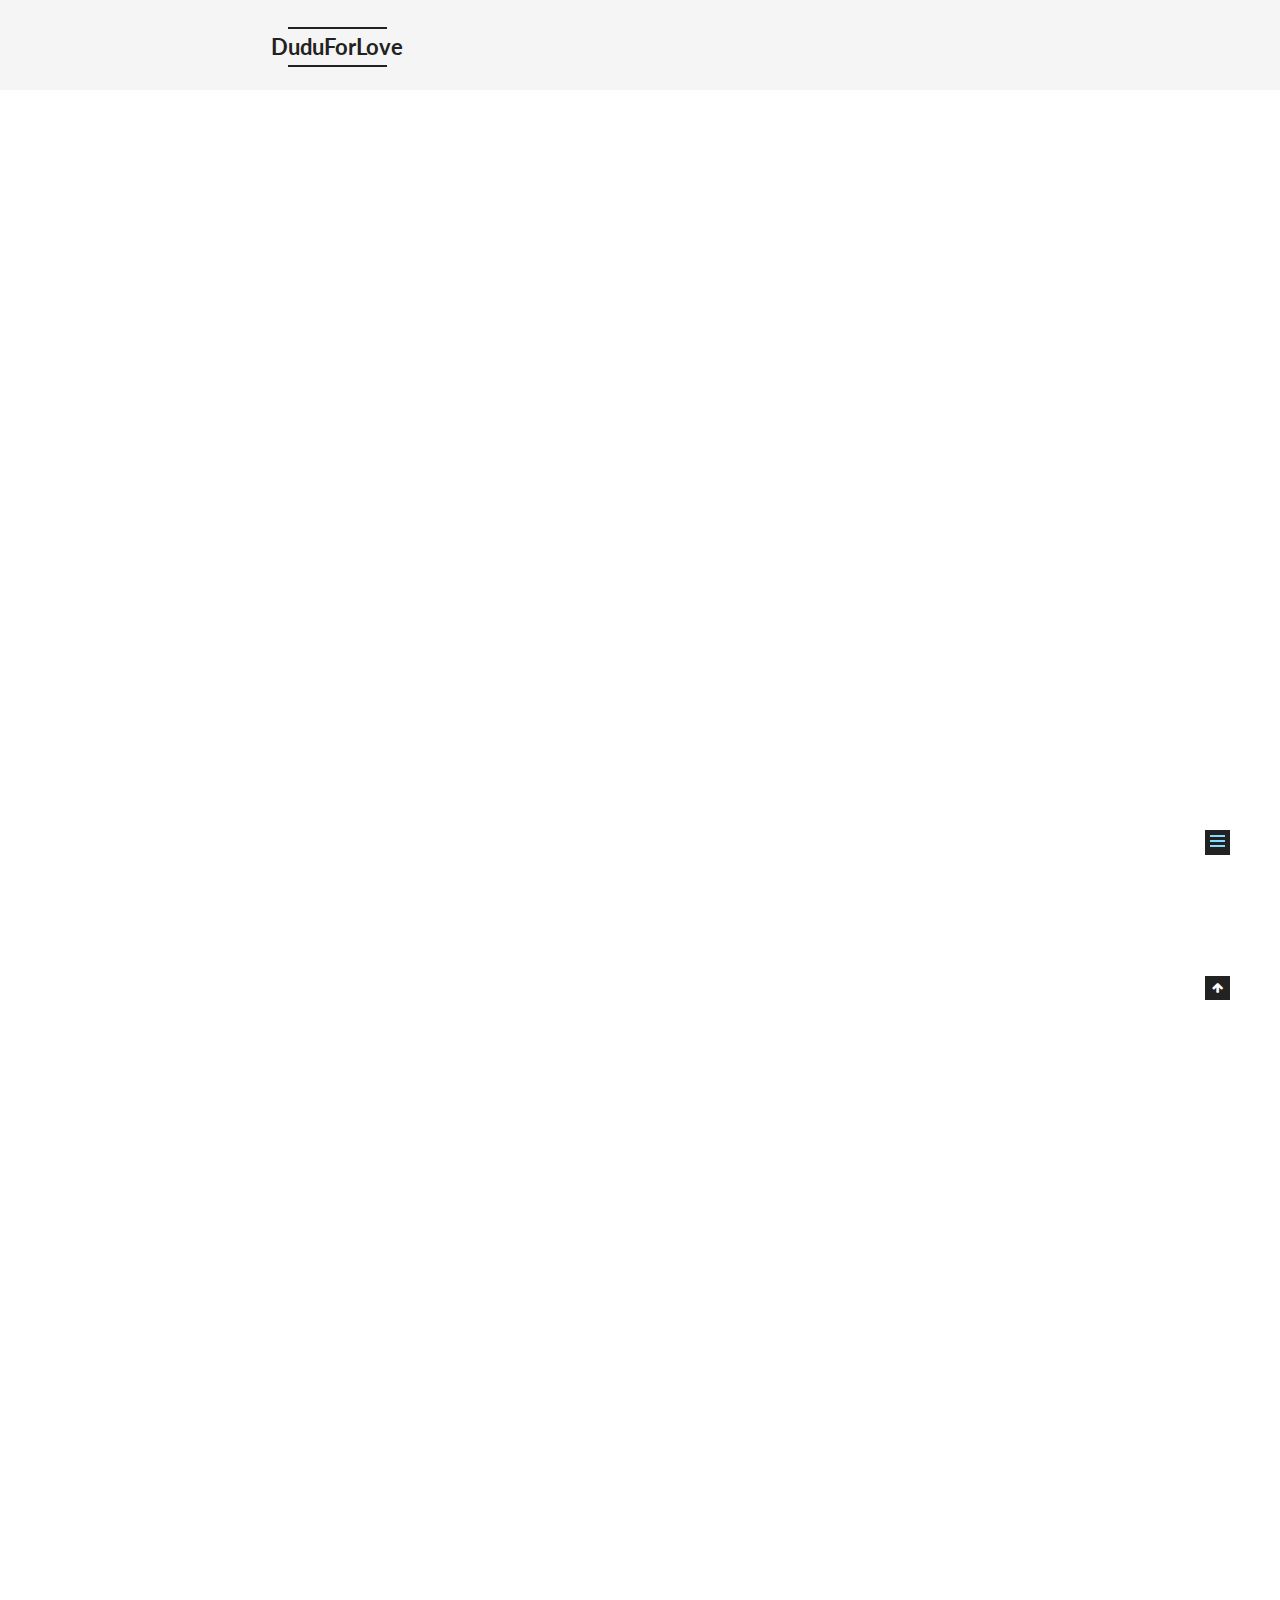
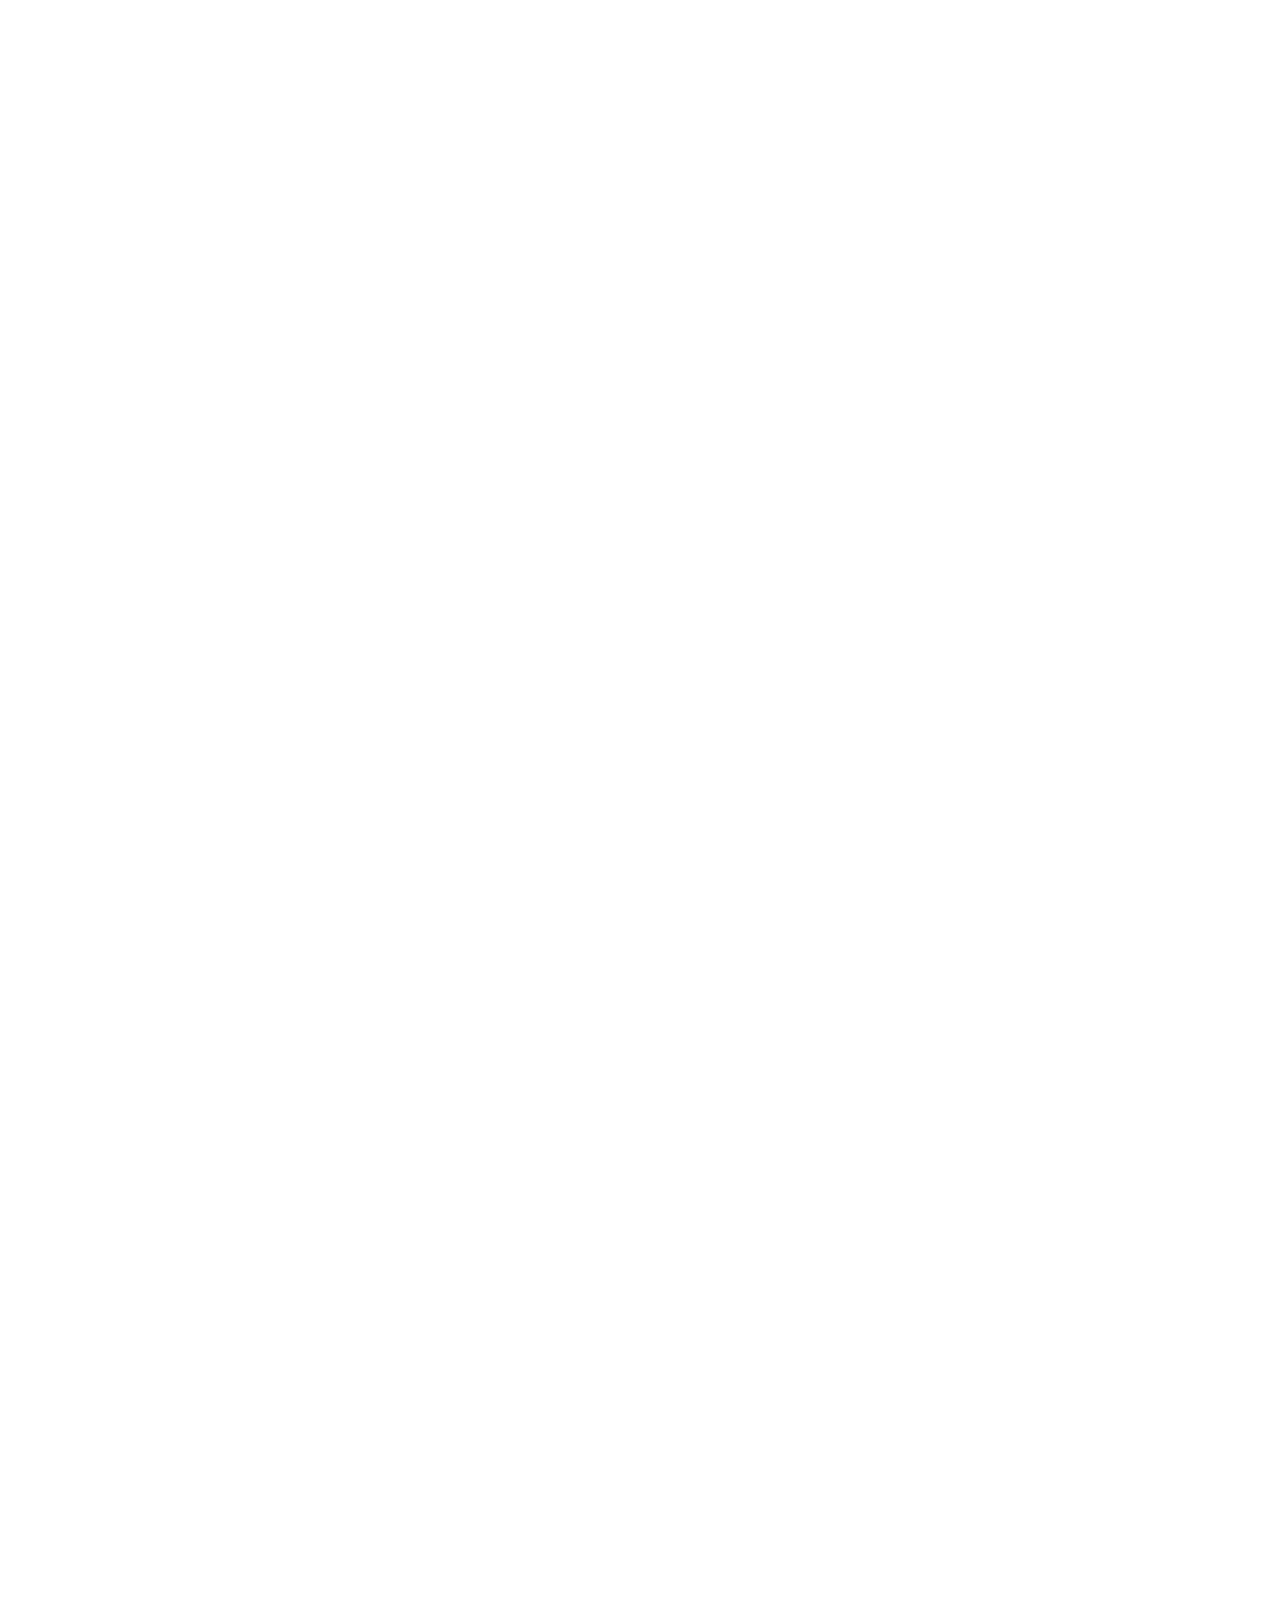
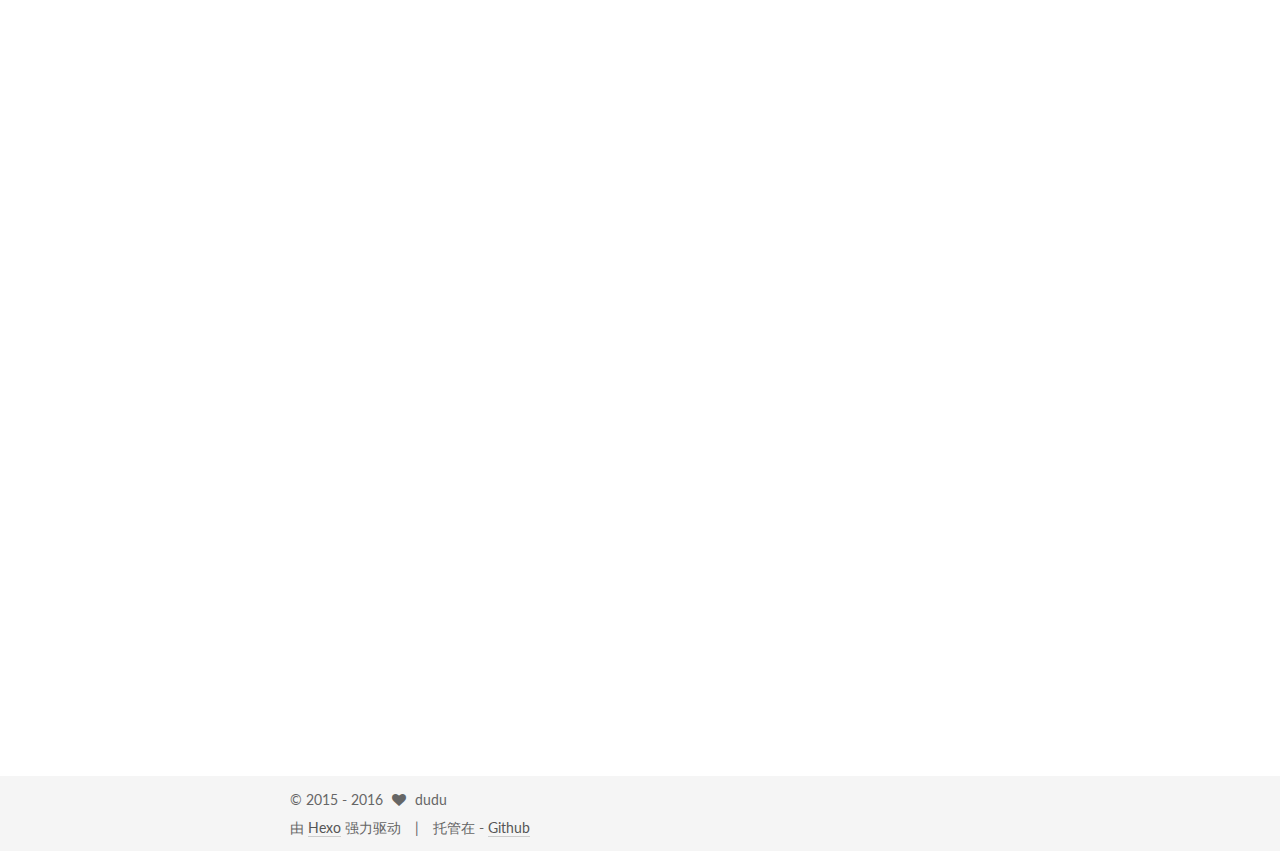
<file: 2016/05/13/my-new-post/index.html>
<!doctype html>



  


<html class="theme-next mist use-motion">
<head>
  <meta charset="UTF-8"/>
<meta http-equiv="X-UA-Compatible" content="IE=edge,chrome=1" />
<meta name="viewport" content="width=device-width, initial-scale=1, maximum-scale=1"/>



<meta http-equiv="Cache-Control" content="no-transform" />
<meta http-equiv="Cache-Control" content="no-siteapp" />












  
  
  <link href="/vendors/fancybox/source/jquery.fancybox.css?v=2.1.5" rel="stylesheet" type="text/css" />




  
  
  
  

  
    
    
  

  

  

  

  

  
    
    
    <link href="//fonts.googleapis.com/css?family=Lato:300,300italic,400,400italic,700,700italic&subset=latin,latin-ext" rel="stylesheet" type="text/css">
  






<link href="/vendors/font-awesome/css/font-awesome.min.css?v=4.4.0" rel="stylesheet" type="text/css" />

<link href="/css/main.css?v=5.0.1" rel="stylesheet" type="text/css" />


  <meta name="keywords" content="Architecture," />








  <link rel="shortcut icon" type="image/x-icon" href="/favicon.ico?v=5.0.1" />






<meta name="description" content="前言这是一个老生常谈的话题，也是一个纷乱繁复的话题，我尝试着去找到一个恰当的切入点，我发现我找不到，因为这个话题他可以写一本书，他包含的知识点真的太多太多，我情不自禁的梳理了一遍，却发现我渐渐学习和掌握的每一个知识点，正好对应了这个时代网站架构的变迁。 
网站架构为什么会发生变迁？当网站提供的服务满足不了用户需求的时候，我们就需要做出改变。怎么去改变，从用户体验角度看，我们不可能强制限制用户的需求">
<meta property="og:type" content="article">
<meta property="og:title" content="聊一聊大型网站架构设计">
<meta property="og:url" content="http://www.duduforlove.com/2016/05/13/my-new-post/index.html">
<meta property="og:site_name" content="DuduForLove">
<meta property="og:description" content="前言这是一个老生常谈的话题，也是一个纷乱繁复的话题，我尝试着去找到一个恰当的切入点，我发现我找不到，因为这个话题他可以写一本书，他包含的知识点真的太多太多，我情不自禁的梳理了一遍，却发现我渐渐学习和掌握的每一个知识点，正好对应了这个时代网站架构的变迁。 
网站架构为什么会发生变迁？当网站提供的服务满足不了用户需求的时候，我们就需要做出改变。怎么去改变，从用户体验角度看，我们不可能强制限制用户的需求">
<meta property="og:updated_time" content="2016-05-17T13:47:30.000Z">
<meta name="twitter:card" content="summary">
<meta name="twitter:title" content="聊一聊大型网站架构设计">
<meta name="twitter:description" content="前言这是一个老生常谈的话题，也是一个纷乱繁复的话题，我尝试着去找到一个恰当的切入点，我发现我找不到，因为这个话题他可以写一本书，他包含的知识点真的太多太多，我情不自禁的梳理了一遍，却发现我渐渐学习和掌握的每一个知识点，正好对应了这个时代网站架构的变迁。 
网站架构为什么会发生变迁？当网站提供的服务满足不了用户需求的时候，我们就需要做出改变。怎么去改变，从用户体验角度看，我们不可能强制限制用户的需求">



<script type="text/javascript" id="hexo.configuration">
  var NexT = window.NexT || {};
  var CONFIG = {
    scheme: 'Mist',
    sidebar: {"position":"left","display":"hide"},
    fancybox: true,
    motion: true,
    duoshuo: {
      userId: 0,
      author: '博主'
    }
  };
</script>

  <title> 聊一聊大型网站架构设计 | DuduForLove </title>
</head>

<body itemscope itemtype="http://schema.org/WebPage" lang="zh-Hans">

  










  
  
    
  

  <div class="container one-collumn sidebar-position-left page-post-detail ">
    <div class="headband"></div>

    <header id="header" class="header" itemscope itemtype="http://schema.org/WPHeader">
      <div class="header-inner"><div class="site-meta ">
  

  <div class="custom-logo-site-title">
    <a href="/"  class="brand" rel="start">
      <span class="logo-line-before"><i></i></span>
      <span class="site-title">DuduForLove</span>
      <span class="logo-line-after"><i></i></span>
    </a>
  </div>
  <p class="site-subtitle"></p>
</div>

<div class="site-nav-toggle">
  <button>
    <span class="btn-bar"></span>
    <span class="btn-bar"></span>
    <span class="btn-bar"></span>
  </button>
</div>

<nav class="site-nav">
  

  
    <ul id="menu" class="menu">
      
        
        <li class="menu-item menu-item-home">
          <a href="/" rel="section">
            
            首页
          </a>
        </li>
      
        
        <li class="menu-item menu-item-categories">
          <a href="/categories" rel="section">
            
            分类
          </a>
        </li>
      
        
        <li class="menu-item menu-item-about">
          <a href="/about" rel="section">
            
            关于
          </a>
        </li>
      
        
        <li class="menu-item menu-item-archives">
          <a href="/archives" rel="section">
            
            归档
          </a>
        </li>
      
        
        <li class="menu-item menu-item-tags">
          <a href="/tags" rel="section">
            
            标签
          </a>
        </li>
      

      
        <li class="menu-item menu-item-search">
          
            <a href="#" class="popup-trigger">
          
            
            搜索
          </a>
        </li>
      
    </ul>
  

  
    <div class="site-search">
      
  <div class="popup">
 <span class="search-icon fa fa-search"></span>
 <input type="text" id="local-search-input">
 <div id="local-search-result"></div>
 <span class="popup-btn-close">close</span>
</div>


    </div>
  
</nav>

 </div>
    </header>

    <main id="main" class="main">
      <div class="main-inner">
        <div class="content-wrap">
          <div id="content" class="content">
            

  <div id="posts" class="posts-expand">
    

  
  

  
  
  

  <article class="post post-type-normal " itemscope itemtype="http://schema.org/Article">

    
      <header class="post-header">

        
        
          <h1 class="post-title" itemprop="name headline">
            
            
              
                聊一聊大型网站架构设计
              
            
          </h1>
        

        <div class="post-meta">
          <span class="post-time">
            <span class="post-meta-item-icon">
              <i class="fa fa-calendar-o"></i>
            </span>
            <span class="post-meta-item-text">发表于</span>
            <time itemprop="dateCreated" datetime="2016-05-13T11:22:51+08:00" content="2016-05-13">
              2016-05-13
            </time>
          </span>

          

          
            
          

          

          
          

          
        </div>
      </header>
    


    <div class="post-body" itemprop="articleBody">

      
      

      
        <h2 id="前言"><a href="#前言" class="headerlink" title="前言"></a>前言</h2><p>这是一个老生常谈的话题，也是一个纷乱繁复的话题，我尝试着去找到一个恰当的切入点，我发现我找不到，因为这个话题他可以写一本书，他包含的知识点真的太多太多，我情不自禁的梳理了一遍，却发现我渐渐学习和掌握的每一个知识点，正好对应了这个时代网站架构的变迁。 </p>
<p>网站架构为什么会发生变迁？当网站提供的服务满足不了用户需求的时候，我们就需要做出改变。怎么去改变，从用户体验角度看，我们不可能强制限制用户的需求，只能通过提升我们提供的服务来满足日益增长的用户。所以，<strong><code>网站架构发生变迁的根本都源于用户需求的不断增加</code></strong>。<a id="more"></a></p>
<h2 id="正文"><a href="#正文" class="headerlink" title="正文"></a>正文</h2><p>本文从不同用户需求的层次来剖析网站架构的变迁。</p>
<p>我们先从搭建一个简单的电商网站开始，假设初期的用户数很少，网站的uv只有100，pv只有1000，网站的业务也极其简单，这种情况下，网站是不用考虑任何的性能瓶颈的，我们可以用一个简单的web应用程式和一个数据库然后部署到一台单独的物理机器即可。</p>
<h3 id="应用数据分离"><a href="#应用数据分离" class="headerlink" title="应用数据分离"></a>应用数据分离</h3><p>随着岁月的变迁，网站的用户数慢慢开始积累，网站的业务复杂度也慢慢开始增加，这时候我们发现一台物理机器处理用户请求的响应时间和cpu使用率开始增加，io吞吐量开始下降，这台物理机器的性能已经出现了瓶颈，我们需要提升物理服务器的性能，当然也可以增大物理内存增加cpu，但是这种方式并不能从根本上解决问题，我们一般会采用另一种方式，将应用服务器、数据库服务器、图片文件服务器分离，并根据各自服务器自身特性和用途来配置不同的硬件，来达到最好的性能效果。</p>
<h3 id="服务器集群改善应用性能"><a href="#服务器集群改善应用性能" class="headerlink" title="服务器集群改善应用性能"></a>服务器集群改善应用性能</h3><p>服务器分离是一个好的开端，我们发现单台服务器解决不了的问题，可以通过多台服务器来协同解决，这样看来问题似乎就简洁清晰许多了。通常而言，某种物事在质量上的提升是比较困难的，但是如果能从数量上来改变从而达到质变的效果，那就会简单很多。就这样，集群的概念出现了。随着用户规模的不断扩大，单台应用服务器无法处理用户请求的时候，可以通过应用服务器集群来改善应用服务器的性能。其原理也非常简单，就是在应用服务器前面通过负载均衡调度用户请求，将用户请求分发到多个服务器节点上去。常用的负载均衡软件有LVS、nginx、HAProxy等，LVS分发路径优于nginx和HAProxy，性能会略高一些。使用应用服务器集群也需要考虑因为集群环境带来的一些问题，比如session的管理，多台服务器之间如何使session保持一致，目前主流的做法是使用基于cache存储的分布式session来实现session的共享。再比如分布式环境如何实现临界资源（同步互斥）的访问？在单机环境下，我们可以很方便的使用synchronized或者lock来实现临界资源的访问，但是分布式集群环境，这种方式就无效了，目前主流的做法是<a href="http://blog.arganzheng.me/posts/use-zookeeper-for-distribute-lock.html" target="_blank" rel="external">使用zookeeper来实现分布式锁</a>。在比如分布式系统难以解决却又非常重要的一个问题，分布式事务的挑战，我们往往并不是去直接保证分布式系统事务的强一致性，而是保证数据的最终一致性，换句话说，我们往往允许系统在非常短的时间内出现数据不一致的情况，我们只需要保证最终数据一致即可。除了以上非常常见的问题之外，分布式系统较之单机系统还会有非常的问题需要去解决，如果系统业务依赖时序，如何保证每个节点的时钟完全一致？分布式系统的提出，除了用于提升应用服务器性能之外，也保证了整个系统的可靠性，那么如何去避免出现单点故障？出现单点故障如何做到自动恢复等等。分布式系统极大的改善和提高了应用服务器的性能，但是较之单机系统也在一定程度上面增加了业务的复杂度，依稀还记得哪位大牛曾经说过，最好的分布式系统设计，就是尽量不要使用分布式。看似有点矛盾，有点装x，但是我觉得真正道出了分布式系统和单机系统设计取舍的一种平衡点。</p>
<h3 id="数据库分库分表读写分离"><a href="#数据库分库分表读写分离" class="headerlink" title="数据库分库分表读写分离"></a>数据库分库分表读写分离</h3><p>应用服务器的性能瓶颈似乎看起来已经解决了，通过应用服务器集群来改善服务器的性能在不考虑业务复杂度的情况下是一个完美的解决方案。但是，对于整个系统来说，数据库访问同样面临着严重的性能问题。有了应用服务器集群的经验，我们很自然的想到数据库集群解决方案。Sharding并不是一门新的技术，只是跟应用服务器集群一样，从质量上无法提升单机数据库服务的性能时，可以通过sharding将请求分散到不同的数据库服务节点上去。Sharding的方式分水平切分和垂直切分。</p>
<ol>
<li>垂直分库，如果网站的业务都可以切分的足够独立，把不同业务的数据放到不同的数据库存储会是一个非常不错的方案，即使其中某个业务的数据库出现了问题，也不会影响到其他的业务的正常运行，看似是个非常不错的分库方案，但是在实际的生产环境下，业务之间或多或少总会有些关联，而且也不能解决单表数据暴涨的问题，所以在实际操作中除非业务之间彼此非常独立，否则我们往往会选择水平分库分表的方案。</li>
<li>水平分库分表，水平分库分表是分布式系统最常见的数据库切分方式。通过水平分库分表以后，每个库的库表结构都不发生改变，我们假设分库分库分表之前，数据库用户表有一亿条记录，现在通过水平分为4个库，每个库分25张表，那么经过分库分表以后，新的数据库的用户表只会有(1亿/4/25=100w)100w条记录。分库分表的策略有很多种，最常见的就是根据主键id直接取模，然后散列到不同的库表中，当然分表的纬度也有很多种，并不一定会根据id取模，如果我们选择分表的纬度是用户名，因为用户名可能是字符串，就不能通过直接取模来进行散列，可以先hash然后再取模散列。水平分库分表可以很好的解决数据库访问的性能瓶颈，和分布式系统设计一样，也会大大增加业务系统的复杂度，下面就分库分表以后常见的一些问题来做阐述：<ul>
<li><strong>分库分表以后如何生成全局唯一的主键id？</strong><br>单库单表情况下，我们通常直接采用自增长的方式来生成唯一的主键id，但是分库分表以后这种方式就不可用了。我们通常会用一个独立的应用程式来提供一个专门生成全局唯一id的服务，有兴趣的朋友可以参考<a href="https://github.com/twitter/snowflake" target="_blank" rel="external">Twitter的解决方案</a>。</li>
<li><strong>假设用户表分库分表的方式是按照主键id取模的方式，怎样根据用户名或者手机号或者邮箱来查询用户？</strong><br>根据不同纬度来查询的问题，这个一般没有很好的解决方案，只能通过根据主表来建立纬度附属表（查询字段和主键id的映射表）来避免查询的时候扫库扫表。即，通过建立用户名或者手机号码或者邮箱与主键id的映射表，先通过映射表查询到主键id，然后根据主键id查询到具体的记录。</li>
<li><strong>如果用户表分库分表的策略是按照主键id mod 4的方式，有一天，我们发现4个库不再够用了，要多增加一个库的时候怎么办？如果用id mod 5，我们会发现之前的数据都散列到了错误的库。</strong><br>解决这个问题可以考虑使用<a href="http://blog.csdn.net/sparkliang/article/details/5279393" target="_blank" rel="external">一致性hash算法</a>作为分库分表的策略，一致性hash是一个环形hash算法，增加或者删除任何节点，只会影响该节点上一个或者下一个节点之间的数据，这样就可以保证增加或者删除节点带来的数据迁移影响最小。当然现在阿里巴巴提供的<a href="https://www.aliyun.com/product/drds" target="_blank" rel="external">DRDS服务</a>已经可以支持自动化水平拆分，在线平滑扩缩容，透明读写分离等等。</li>
<li><strong>分库分表以后联表查询变的艰难无比，分页排序都会变的非常复杂。</strong><br>水平分库分表以后做连表查询已经不可能了，只能放弃联合查询，通过多次子查询然后通过程序去内存中关联或者将相关信息存入缓存，每次更新数据库的时候同步更新缓存。分页排序的处理方式也是类似。</li>
</ul>
</li>
</ol>
<p>以上同样只是分库分表带来的诸多问题的冰山一角，跟应用服务器集群类似，既然享受到分库分表带给我们的诸多便利和性能上的极大改善，就得容忍它所有的瑕疵和缺陷。除了分库分表之外，还可以根据业务特性来做主从备份读写分离，因为往往用户80%以上的操作都是查询数据库的操作，所以我们可以采取一主多从，读写分离的方式来提升数据库的性能，用户的写操作依然访问主库，但是占据绝大多数部分的查询操作就可以通过访问多个从库来实现。对于海量的数据，频繁访问关系型数据库已经是下下策，对于海量数据的查询，可以使用内存数据库（mogodb）、redis缓存来存储，或者直接使用搜索引擎（solr、elasticsearch）来实现。</p>
<h3 id="SOA和微服务架构"><a href="#SOA和微服务架构" class="headerlink" title="SOA和微服务架构"></a>SOA和微服务架构</h3><p>当我们采用了应用服务器集群和数据库集群以后，整个系统的稳定性和可靠性得到了质的提升，但是往往这时候我们会发现业务系统已经变得臃肿不堪，模块跟模块之间互相依赖，高度耦合，每次修正小的bug和增加新的功能，都会把整个系统在所有的应用服务器集群内部重新发布，并且应用启动的时间会越来越长，生产效率会受到极大的影响。这时候，我们应该会想到，需要对应用进行拆分了。</p>
<p>就以本文中的电商网站为例，我们可以根据不同的业务对整个系统进行拆分，登录子系统（sso单点登录）、用户中心子系统、商品子系统、购物子系统、支付子系统、评论子系统、客服子系统等等，拆分以后的子系统作为单独的服务独立部署更新和迭代，各个子系统做好去中心化的负载均衡避免出现单点故障。这就是面向服务的架构，也就是本文中的SOA架构。微服务的模式跟SOA在我看来并没有本质上的区别，只是微服务乐于采用简单轻量的协议，比如rest，而不是ws，微服务的架构其实是一个不包含ws服务的SOA。微服务的有点是显而易见的，通过分解巨大单体式应用从而解决了复杂的业务带来的一系列的问题，单个服务非常容易开发维护和迭代更新，微服务可以独立部署，很多情况下即使坏掉，也不会影响整个业务系统。微服务的架构有很多值得探讨和思考的问题，比如服务注册和发现、服务治理、服务部署以及用合适的策略去分解一个巨大的单体应用等等。</p>
<p>笔者接触微服务的时间并不长，但是有幸也在具体的项目中实施过。服务的注册发现以及服务治理采用的阿里开源的Dubbo框架。不得不说Dubbo是笔者目前为止使用过阿里巴巴开源出来最好的框架，没有之一。Dubbo可以通过服务管理和监控中心，在web界面上对所有的服务进行管理，包括服务之间的负载均衡、访问控制、权重调节、服务降级等等，对于集群容错、故障重试等都只需要配置重试策略即可，重试的过程对使用者透明。Dubbo可以跟Spring框架无缝集成，对于java开发者来说，配置开发极其方便。当然，Dubbo框架并不是一个跨语言的框架，它只能对基于java开发的服务进行服务管理和监控，如果构建服务是通过其他语言进行开发的，可以选择类似的产品比如<a href="https://github.com/Netflix/Hystrix" target="_blank" rel="external">Netflix Hystrix</a>。</p>
<p>在架构变迁的历程中，技术的更替当然远远不止以上的变革，比如<strong>多级缓存、cdn技术、页面静态化、使用消息队列进行异步处理、数据仓库进行数据清洗转换、使用kafka、spark进行大数据实时计算和分析</strong>等等等等，总体说来构建一个复杂的应用真的很难，在设计之初我们需要尽可能的考虑到系统的可伸缩性，当然我们同时需要避免过度设计和重度设计带来的高成本，尽量使用一些优秀的框架，Stop Trying to Reinvent the Wheel！</p>
<h3 id="后记"><a href="#后记" class="headerlink" title="后记"></a>后记</h3><p>今天是第一次写blog，既然写了，就想坚持下去，虽然感觉文笔枯燥不已，也并没有什么干货，但是毕竟是嘟嘟出品，hahaha，你懂的！希望大家能一起学习一起进步！</p>

      
    </div>

    <div>
      
        
      
    </div>

    <div>
      
        

      
    </div>

    <footer class="post-footer">
      
        <div class="post-tags">
          
            <a href="/tags/Architecture/" rel="tag">#Architecture</a>
          
        </div>
      

      

      
      
    </footer>
  </article>



    <div class="post-spread">
      
    </div>
  </div>


          </div>
          


          
  <div class="comments" id="comments">
    
  </div>


        </div>
        
          
  
  <div class="sidebar-toggle">
    <div class="sidebar-toggle-line-wrap">
      <span class="sidebar-toggle-line sidebar-toggle-line-first"></span>
      <span class="sidebar-toggle-line sidebar-toggle-line-middle"></span>
      <span class="sidebar-toggle-line sidebar-toggle-line-last"></span>
    </div>
  </div>

  <aside id="sidebar" class="sidebar">
    <div class="sidebar-inner">

      

      
        <ul class="sidebar-nav motion-element">
          <li class="sidebar-nav-toc sidebar-nav-active" data-target="post-toc-wrap" >
            文章目录
          </li>
          <li class="sidebar-nav-overview" data-target="site-overview">
            站点概览
          </li>
        </ul>
      

      <section class="site-overview sidebar-panel ">
        <div class="site-author motion-element" itemprop="author" itemscope itemtype="http://schema.org/Person">
          <img class="site-author-image" itemprop="image"
               src="/images/avatar.gif"
               alt="dudu" />
          <p class="site-author-name" itemprop="name">dudu</p>
          <p class="site-description motion-element" itemprop="description"></p>
        </div>
        <nav class="site-state motion-element">
          <div class="site-state-item site-state-posts">
            <a href="/archives">
              <span class="site-state-item-count">1</span>
              <span class="site-state-item-name">日志</span>
            </a>
          </div>

          

          
            <div class="site-state-item site-state-tags">
              <a href="/tags">
                <span class="site-state-item-count">1</span>
                <span class="site-state-item-name">标签</span>
              </a>
            </div>
          

        </nav>

        

        <div class="links-of-author motion-element">
          
        </div>

        
        

        
        

      </section>

      
        <section class="post-toc-wrap motion-element sidebar-panel sidebar-panel-active">
          <div class="post-toc">
            
              
            
            
              <div class="post-toc-content"><ol class="nav"><li class="nav-item nav-level-2"><a class="nav-link" href="#前言"><span class="nav-number">1.</span> <span class="nav-text">前言</span></a></li><li class="nav-item nav-level-2"><a class="nav-link" href="#正文"><span class="nav-number">2.</span> <span class="nav-text">正文</span></a><ol class="nav-child"><li class="nav-item nav-level-3"><a class="nav-link" href="#应用数据分离"><span class="nav-number">2.1.</span> <span class="nav-text">应用数据分离</span></a></li><li class="nav-item nav-level-3"><a class="nav-link" href="#服务器集群改善应用性能"><span class="nav-number">2.2.</span> <span class="nav-text">服务器集群改善应用性能</span></a></li><li class="nav-item nav-level-3"><a class="nav-link" href="#数据库分库分表读写分离"><span class="nav-number">2.3.</span> <span class="nav-text">数据库分库分表读写分离</span></a></li><li class="nav-item nav-level-3"><a class="nav-link" href="#SOA和微服务架构"><span class="nav-number">2.4.</span> <span class="nav-text">SOA和微服务架构</span></a></li><li class="nav-item nav-level-3"><a class="nav-link" href="#后记"><span class="nav-number">2.5.</span> <span class="nav-text">后记</span></a></li></ol></li></ol></div>
            
          </div>
        </section>
      

    </div>
  </aside>


        
      </div>
    </main>

    <footer id="footer" class="footer">
      <div class="footer-inner">
        <div class="copyright" >
  
  &copy;  2015 - 
  <span itemprop="copyrightYear">2016</span>
  <span class="with-love">
    <i class="fa fa-heart"></i>
  </span>
  <span class="author" itemprop="copyrightHolder">dudu</span>
</div>

<div class="powered-by">
  由 <a class="theme-link" href="http://hexo.io">Hexo</a> 强力驱动
</div>

<div class="theme-info">
  托管在 -
  <a class="theme-link" href="https://github.com/duduforlove/duduforlove.github.io">
    Github
  </a>
</div>

        

        
      </div>
    </footer>

    <div class="back-to-top">
      <i class="fa fa-arrow-up"></i>
    </div>
  </div>

  

<script type="text/javascript">
  if (Object.prototype.toString.call(window.Promise) !== '[object Function]') {
    window.Promise = null;
  }
</script>









  



  
  <script type="text/javascript" src="/vendors/jquery/index.js?v=2.1.3"></script>

  
  <script type="text/javascript" src="/vendors/fastclick/lib/fastclick.min.js?v=1.0.6"></script>

  
  <script type="text/javascript" src="/vendors/jquery_lazyload/jquery.lazyload.js?v=1.9.7"></script>

  
  <script type="text/javascript" src="/vendors/velocity/velocity.min.js?v=1.2.1"></script>

  
  <script type="text/javascript" src="/vendors/velocity/velocity.ui.min.js?v=1.2.1"></script>

  
  <script type="text/javascript" src="/vendors/fancybox/source/jquery.fancybox.pack.js?v=2.1.5"></script>


  


  <script type="text/javascript" src="/js/src/utils.js?v=5.0.1"></script>

  <script type="text/javascript" src="/js/src/motion.js?v=5.0.1"></script>



  
  

  
  <script type="text/javascript" src="/js/src/scrollspy.js?v=5.0.1"></script>
<script type="text/javascript" src="/js/src/post-details.js?v=5.0.1"></script>



  


  <script type="text/javascript" src="/js/src/bootstrap.js?v=5.0.1"></script>



  



  



  
  
  <script type="text/javascript">
    // Popup Window;
    var isfetched = false;
    // Search DB path;
    var search_path = "search.xml";
    if (search_path.length == 0) {
       search_path = "search.xml";
    }
    var path = "/" + search_path;
    // monitor main search box;

    function proceedsearch() {
      $("body").append('<div class="popoverlay">').css('overflow', 'hidden');
      $('.popup').toggle();

    }
    // search function;
    var searchFunc = function(path, search_id, content_id) {
    'use strict';
    $.ajax({
        url: path,
        dataType: "xml",
        async: true,
        success: function( xmlResponse ) {
            // get the contents from search data
            isfetched = true;
            $('.popup').detach().appendTo('.header-inner');
            var datas = $( "entry", xmlResponse ).map(function() {
                return {
                    title: $( "title", this ).text(),
                    content: $("content",this).text(),
                    url: $( "url" , this).text()
                };
            }).get();
            var $input = document.getElementById(search_id);
            var $resultContent = document.getElementById(content_id);
            $input.addEventListener('input', function(){
                var matchcounts = 0;
                var str='<ul class=\"search-result-list\">';                
                var keywords = this.value.trim().toLowerCase().split(/[\s\-]+/);
                $resultContent.innerHTML = "";
                if (this.value.trim().length > 1) {
                // perform local searching
                datas.forEach(function(data) {
                    var isMatch = true;
                    var content_index = [];
                    var data_title = data.title.trim().toLowerCase();
                    var data_content = data.content.trim().replace(/<[^>]+>/g,"").toLowerCase();
                    var data_url = data.url;
                    var index_title = -1;
                    var index_content = -1;
                    var first_occur = -1;
                    // only match artiles with not empty titles and contents
                    if(data_title != '' && data_content != '') {
                        keywords.forEach(function(keyword, i) {
                            index_title = data_title.indexOf(keyword);
                            index_content = data_content.indexOf(keyword);
                            if( index_title < 0 && index_content < 0 ){
                                isMatch = false;
                            } else {
                                if (index_content < 0) {
                                    index_content = 0;
                                }
                                if (i == 0) {
                                    first_occur = index_content;
                                }
                            }
                        });
                    }
                    // show search results
                    if (isMatch) {
                        matchcounts += 1;
                        str += "<li><a href='"+ data_url +"' class='search-result-title'>"+ data_title +"</a>";
                        var content = data.content.trim().replace(/<[^>]+>/g,"");
                        if (first_occur >= 0) {
                            // cut out 100 characters
                            var start = first_occur - 20;
                            var end = first_occur + 80;
                            if(start < 0){
                                start = 0;
                            }
                            if(start == 0){
                                end = 50;
                            }
                            if(end > content.length){
                                end = content.length;
                            }
                            var match_content = content.substring(start, end);
                            // highlight all keywords
                            keywords.forEach(function(keyword){
                                var regS = new RegExp(keyword, "gi");
                                match_content = match_content.replace(regS, "<b class=\"search-keyword\">"+keyword+"</b>");
                            });
                            
                            str += "<p class=\"search-result\">" + match_content +"...</p>"
                        }
                        str += "</li>";
                    }
                })};
                str += "</ul>";
                if (matchcounts == 0) { str = '<div id="no-result"><i class="fa fa-frown-o fa-5x" /></div>' }
                if (keywords == "") { str = '<div id="no-result"><i class="fa fa-search fa-5x" /></div>' }
                $resultContent.innerHTML = str;
            });
            proceedsearch();
        }
    });}

    // handle and trigger popup window;
    $('.popup-trigger').mousedown(function(e) {
      e.stopPropagation();
      if (isfetched == false) {
        searchFunc(path, 'local-search-input', 'local-search-result');
      } else {
        proceedsearch();
      };

    });

    $('.popup-btn-close').click(function(e){
      $('.popup').hide();
      $(".popoverlay").remove();
      $('body').css('overflow', '');
    });
    $('.popup').click(function(e){
      e.stopPropagation();
    });
  </script>

  

  

  

</body>
</html>
</file>
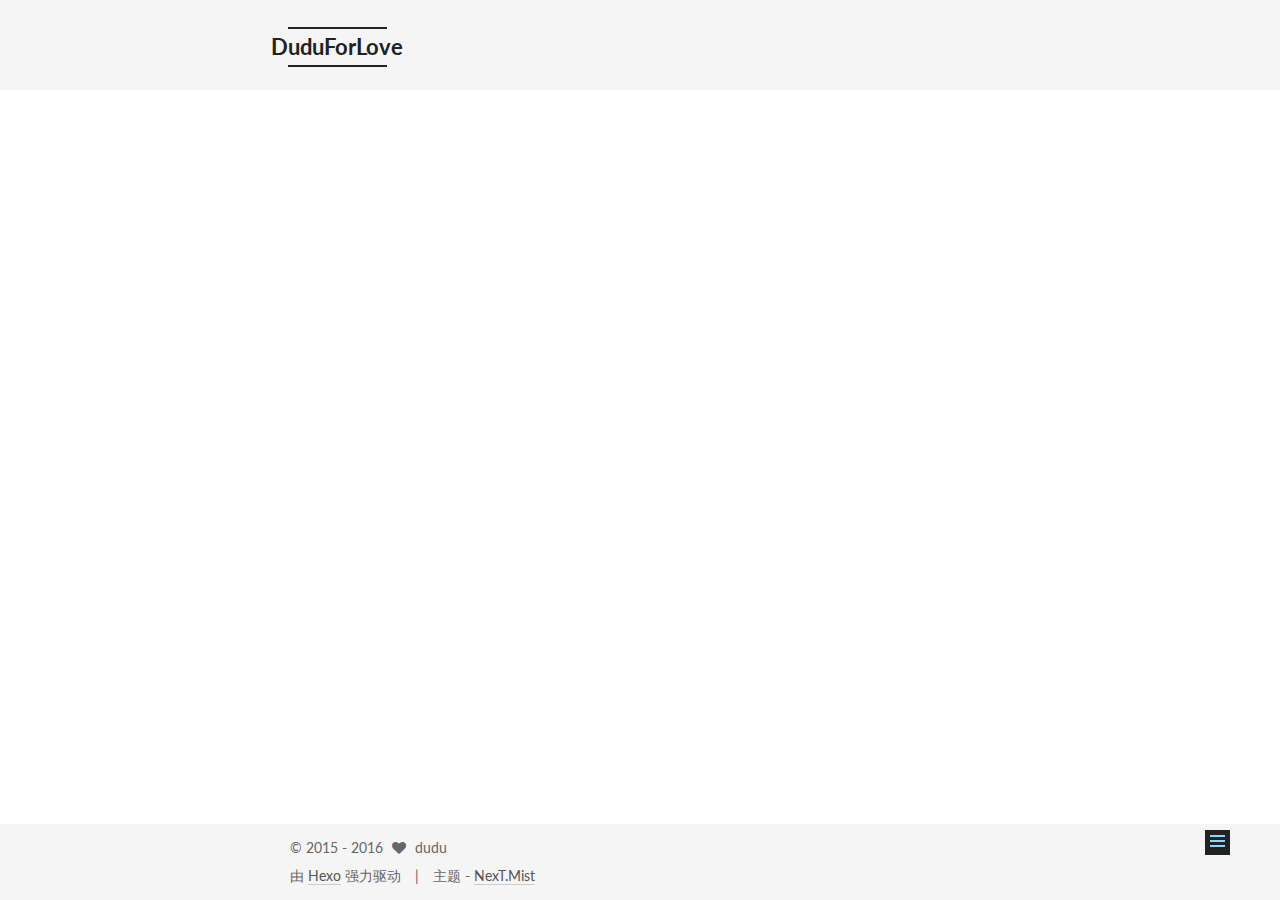
<file: 2016/05/17/hello-1/index.html>
<!doctype html>



  


<html class="theme-next mist use-motion">
<head>
  <meta charset="UTF-8"/>
<meta http-equiv="X-UA-Compatible" content="IE=edge,chrome=1" />
<meta name="viewport" content="width=device-width, initial-scale=1, maximum-scale=1"/>



<meta http-equiv="Cache-Control" content="no-transform" />
<meta http-equiv="Cache-Control" content="no-siteapp" />












  
  
  <link href="/vendors/fancybox/source/jquery.fancybox.css?v=2.1.5" rel="stylesheet" type="text/css" />




  
  
  
  

  
    
    
  

  

  

  

  

  
    
    
    <link href="//fonts.googleapis.com/css?family=Lato:300,300italic,400,400italic,700,700italic&subset=latin,latin-ext" rel="stylesheet" type="text/css">
  






<link href="/vendors/font-awesome/css/font-awesome.min.css?v=4.4.0" rel="stylesheet" type="text/css" />

<link href="/css/main.css?v=5.0.1" rel="stylesheet" type="text/css" />


  <meta name="keywords" content="Hexo, NexT" />








  <link rel="shortcut icon" type="image/x-icon" href="/favicon.ico?v=5.0.1" />






<meta name="description">
<meta property="og:type" content="article">
<meta property="og:title" content="hello">
<meta property="og:url" content="http://www.duduforlove.com/2016/05/17/hello-1/index.html">
<meta property="og:site_name" content="DuduForLove">
<meta property="og:description">
<meta property="og:updated_time" content="2016-05-17T06:46:33.000Z">
<meta name="twitter:card" content="summary">
<meta name="twitter:title" content="hello">
<meta name="twitter:description">



<script type="text/javascript" id="hexo.configuration">
  var NexT = window.NexT || {};
  var CONFIG = {
    scheme: 'Mist',
    sidebar: {"position":"left","display":"hide"},
    fancybox: true,
    motion: true,
    duoshuo: {
      userId: 0,
      author: '博主'
    }
  };
</script>

  <title> hello | DuduForLove </title>
</head>

<body itemscope itemtype="http://schema.org/WebPage" lang="zh-Hans">

  










  
  
    
  

  <div class="container one-collumn sidebar-position-left page-post-detail ">
    <div class="headband"></div>

    <header id="header" class="header" itemscope itemtype="http://schema.org/WPHeader">
      <div class="header-inner"><div class="site-meta ">
  

  <div class="custom-logo-site-title">
    <a href="/"  class="brand" rel="start">
      <span class="logo-line-before"><i></i></span>
      <span class="site-title">DuduForLove</span>
      <span class="logo-line-after"><i></i></span>
    </a>
  </div>
  <p class="site-subtitle"></p>
</div>

<div class="site-nav-toggle">
  <button>
    <span class="btn-bar"></span>
    <span class="btn-bar"></span>
    <span class="btn-bar"></span>
  </button>
</div>

<nav class="site-nav">
  

  
    <ul id="menu" class="menu">
      
        
        <li class="menu-item menu-item-home">
          <a href="/" rel="section">
            
            首页
          </a>
        </li>
      
        
        <li class="menu-item menu-item-categories">
          <a href="/categories" rel="section">
            
            分类
          </a>
        </li>
      
        
        <li class="menu-item menu-item-about">
          <a href="/about" rel="section">
            
            关于
          </a>
        </li>
      
        
        <li class="menu-item menu-item-archives">
          <a href="/archives" rel="section">
            
            归档
          </a>
        </li>
      
        
        <li class="menu-item menu-item-tags">
          <a href="/tags" rel="section">
            
            标签
          </a>
        </li>
      

      
        <li class="menu-item menu-item-search">
          
            <a href="#" class="popup-trigger">
          
            
            搜索
          </a>
        </li>
      
    </ul>
  

  
    <div class="site-search">
      
  <div class="popup">
 <span class="search-icon fa fa-search"></span>
 <input type="text" id="local-search-input">
 <div id="local-search-result"></div>
 <span class="popup-btn-close">close</span>
</div>


    </div>
  
</nav>

 </div>
    </header>

    <main id="main" class="main">
      <div class="main-inner">
        <div class="content-wrap">
          <div id="content" class="content">
            

  <div id="posts" class="posts-expand">
    

  
  

  
  
  

  <article class="post post-type-normal " itemscope itemtype="http://schema.org/Article">

    
      <header class="post-header">

        
        
          <h1 class="post-title" itemprop="name headline">
            
            
              
                hello
              
            
          </h1>
        

        <div class="post-meta">
          <span class="post-time">
            <span class="post-meta-item-icon">
              <i class="fa fa-calendar-o"></i>
            </span>
            <span class="post-meta-item-text">发表于</span>
            <time itemprop="dateCreated" datetime="2016-05-17T14:46:33+08:00" content="2016-05-17">
              2016-05-17
            </time>
          </span>

          

          
            
          

          

          
          

          
        </div>
      </header>
    


    <div class="post-body" itemprop="articleBody">

      
      

      
        
      
    </div>

    <div>
      
        
      
    </div>

    <div>
      
        

      
    </div>

    <footer class="post-footer">
      

      
        <div class="post-nav">
          <div class="post-nav-next post-nav-item">
            
              <a href="/2016/05/13/hello/" rel="next" title="聊一聊大型网站架构设计">
                <i class="fa fa-chevron-left"></i> 聊一聊大型网站架构设计
              </a>
            
          </div>

          <div class="post-nav-prev post-nav-item">
            
          </div>
        </div>
      

      
      
    </footer>
  </article>



    <div class="post-spread">
      
    </div>
  </div>


          </div>
          


          
  <div class="comments" id="comments">
    
  </div>


        </div>
        
          
  
  <div class="sidebar-toggle">
    <div class="sidebar-toggle-line-wrap">
      <span class="sidebar-toggle-line sidebar-toggle-line-first"></span>
      <span class="sidebar-toggle-line sidebar-toggle-line-middle"></span>
      <span class="sidebar-toggle-line sidebar-toggle-line-last"></span>
    </div>
  </div>

  <aside id="sidebar" class="sidebar">
    <div class="sidebar-inner">

      

      
        <ul class="sidebar-nav motion-element">
          <li class="sidebar-nav-toc sidebar-nav-active" data-target="post-toc-wrap" >
            文章目录
          </li>
          <li class="sidebar-nav-overview" data-target="site-overview">
            站点概览
          </li>
        </ul>
      

      <section class="site-overview sidebar-panel ">
        <div class="site-author motion-element" itemprop="author" itemscope itemtype="http://schema.org/Person">
          <img class="site-author-image" itemprop="image"
               src="/images/avatar.gif"
               alt="dudu" />
          <p class="site-author-name" itemprop="name">dudu</p>
          <p class="site-description motion-element" itemprop="description"></p>
        </div>
        <nav class="site-state motion-element">
          <div class="site-state-item site-state-posts">
            <a href="/archives">
              <span class="site-state-item-count">3</span>
              <span class="site-state-item-name">日志</span>
            </a>
          </div>

          

          
            <div class="site-state-item site-state-tags">
              <a href="/tags">
                <span class="site-state-item-count">1</span>
                <span class="site-state-item-name">标签</span>
              </a>
            </div>
          

        </nav>

        

        <div class="links-of-author motion-element">
          
        </div>

        
        

        
        

      </section>

      
        <section class="post-toc-wrap motion-element sidebar-panel sidebar-panel-active">
          <div class="post-toc">
            
              
            
            
              <p class="post-toc-empty">此文章未包含目录</p>
            
          </div>
        </section>
      

    </div>
  </aside>


        
      </div>
    </main>

    <footer id="footer" class="footer">
      <div class="footer-inner">
        <div class="copyright" >
  
  &copy;  2015 - 
  <span itemprop="copyrightYear">2016</span>
  <span class="with-love">
    <i class="fa fa-heart"></i>
  </span>
  <span class="author" itemprop="copyrightHolder">dudu</span>
</div>

<div class="powered-by">
  由 <a class="theme-link" href="http://hexo.io">Hexo</a> 强力驱动
</div>

<div class="theme-info">
  主题 -
  <a class="theme-link" href="https://github.com/iissnan/hexo-theme-next">
    NexT.Mist
  </a>
</div>

        

        
      </div>
    </footer>

    <div class="back-to-top">
      <i class="fa fa-arrow-up"></i>
    </div>
  </div>

  

<script type="text/javascript">
  if (Object.prototype.toString.call(window.Promise) !== '[object Function]') {
    window.Promise = null;
  }
</script>









  



  
  <script type="text/javascript" src="/vendors/jquery/index.js?v=2.1.3"></script>

  
  <script type="text/javascript" src="/vendors/fastclick/lib/fastclick.min.js?v=1.0.6"></script>

  
  <script type="text/javascript" src="/vendors/jquery_lazyload/jquery.lazyload.js?v=1.9.7"></script>

  
  <script type="text/javascript" src="/vendors/velocity/velocity.min.js?v=1.2.1"></script>

  
  <script type="text/javascript" src="/vendors/velocity/velocity.ui.min.js?v=1.2.1"></script>

  
  <script type="text/javascript" src="/vendors/fancybox/source/jquery.fancybox.pack.js?v=2.1.5"></script>


  


  <script type="text/javascript" src="/js/src/utils.js?v=5.0.1"></script>

  <script type="text/javascript" src="/js/src/motion.js?v=5.0.1"></script>



  
  

  
  <script type="text/javascript" src="/js/src/scrollspy.js?v=5.0.1"></script>
<script type="text/javascript" src="/js/src/post-details.js?v=5.0.1"></script>



  


  <script type="text/javascript" src="/js/src/bootstrap.js?v=5.0.1"></script>



  



  



  
  
  <script type="text/javascript">
    // Popup Window;
    var isfetched = false;
    // Search DB path;
    var search_path = "search.xml";
    if (search_path.length == 0) {
       search_path = "search.xml";
    }
    var path = "/" + search_path;
    // monitor main search box;

    function proceedsearch() {
      $("body").append('<div class="popoverlay">').css('overflow', 'hidden');
      $('.popup').toggle();

    }
    // search function;
    var searchFunc = function(path, search_id, content_id) {
    'use strict';
    $.ajax({
        url: path,
        dataType: "xml",
        async: true,
        success: function( xmlResponse ) {
            // get the contents from search data
            isfetched = true;
            $('.popup').detach().appendTo('.header-inner');
            var datas = $( "entry", xmlResponse ).map(function() {
                return {
                    title: $( "title", this ).text(),
                    content: $("content",this).text(),
                    url: $( "url" , this).text()
                };
            }).get();
            var $input = document.getElementById(search_id);
            var $resultContent = document.getElementById(content_id);
            $input.addEventListener('input', function(){
                var matchcounts = 0;
                var str='<ul class=\"search-result-list\">';                
                var keywords = this.value.trim().toLowerCase().split(/[\s\-]+/);
                $resultContent.innerHTML = "";
                if (this.value.trim().length > 1) {
                // perform local searching
                datas.forEach(function(data) {
                    var isMatch = true;
                    var content_index = [];
                    var data_title = data.title.trim().toLowerCase();
                    var data_content = data.content.trim().replace(/<[^>]+>/g,"").toLowerCase();
                    var data_url = data.url;
                    var index_title = -1;
                    var index_content = -1;
                    var first_occur = -1;
                    // only match artiles with not empty titles and contents
                    if(data_title != '' && data_content != '') {
                        keywords.forEach(function(keyword, i) {
                            index_title = data_title.indexOf(keyword);
                            index_content = data_content.indexOf(keyword);
                            if( index_title < 0 && index_content < 0 ){
                                isMatch = false;
                            } else {
                                if (index_content < 0) {
                                    index_content = 0;
                                }
                                if (i == 0) {
                                    first_occur = index_content;
                                }
                            }
                        });
                    }
                    // show search results
                    if (isMatch) {
                        matchcounts += 1;
                        str += "<li><a href='"+ data_url +"' class='search-result-title'>"+ data_title +"</a>";
                        var content = data.content.trim().replace(/<[^>]+>/g,"");
                        if (first_occur >= 0) {
                            // cut out 100 characters
                            var start = first_occur - 20;
                            var end = first_occur + 80;
                            if(start < 0){
                                start = 0;
                            }
                            if(start == 0){
                                end = 50;
                            }
                            if(end > content.length){
                                end = content.length;
                            }
                            var match_content = content.substring(start, end);
                            // highlight all keywords
                            keywords.forEach(function(keyword){
                                var regS = new RegExp(keyword, "gi");
                                match_content = match_content.replace(regS, "<b class=\"search-keyword\">"+keyword+"</b>");
                            });
                            
                            str += "<p class=\"search-result\">" + match_content +"...</p>"
                        }
                        str += "</li>";
                    }
                })};
                str += "</ul>";
                if (matchcounts == 0) { str = '<div id="no-result"><i class="fa fa-frown-o fa-5x" /></div>' }
                if (keywords == "") { str = '<div id="no-result"><i class="fa fa-search fa-5x" /></div>' }
                $resultContent.innerHTML = str;
            });
            proceedsearch();
        }
    });}

    // handle and trigger popup window;
    $('.popup-trigger').mousedown(function(e) {
      e.stopPropagation();
      if (isfetched == false) {
        searchFunc(path, 'local-search-input', 'local-search-result');
      } else {
        proceedsearch();
      };

    });

    $('.popup-btn-close').click(function(e){
      $('.popup').hide();
      $(".popoverlay").remove();
      $('body').css('overflow', '');
    });
    $('.popup').click(function(e){
      e.stopPropagation();
    });
  </script>

  

  

  

</body>
</html>
</file>
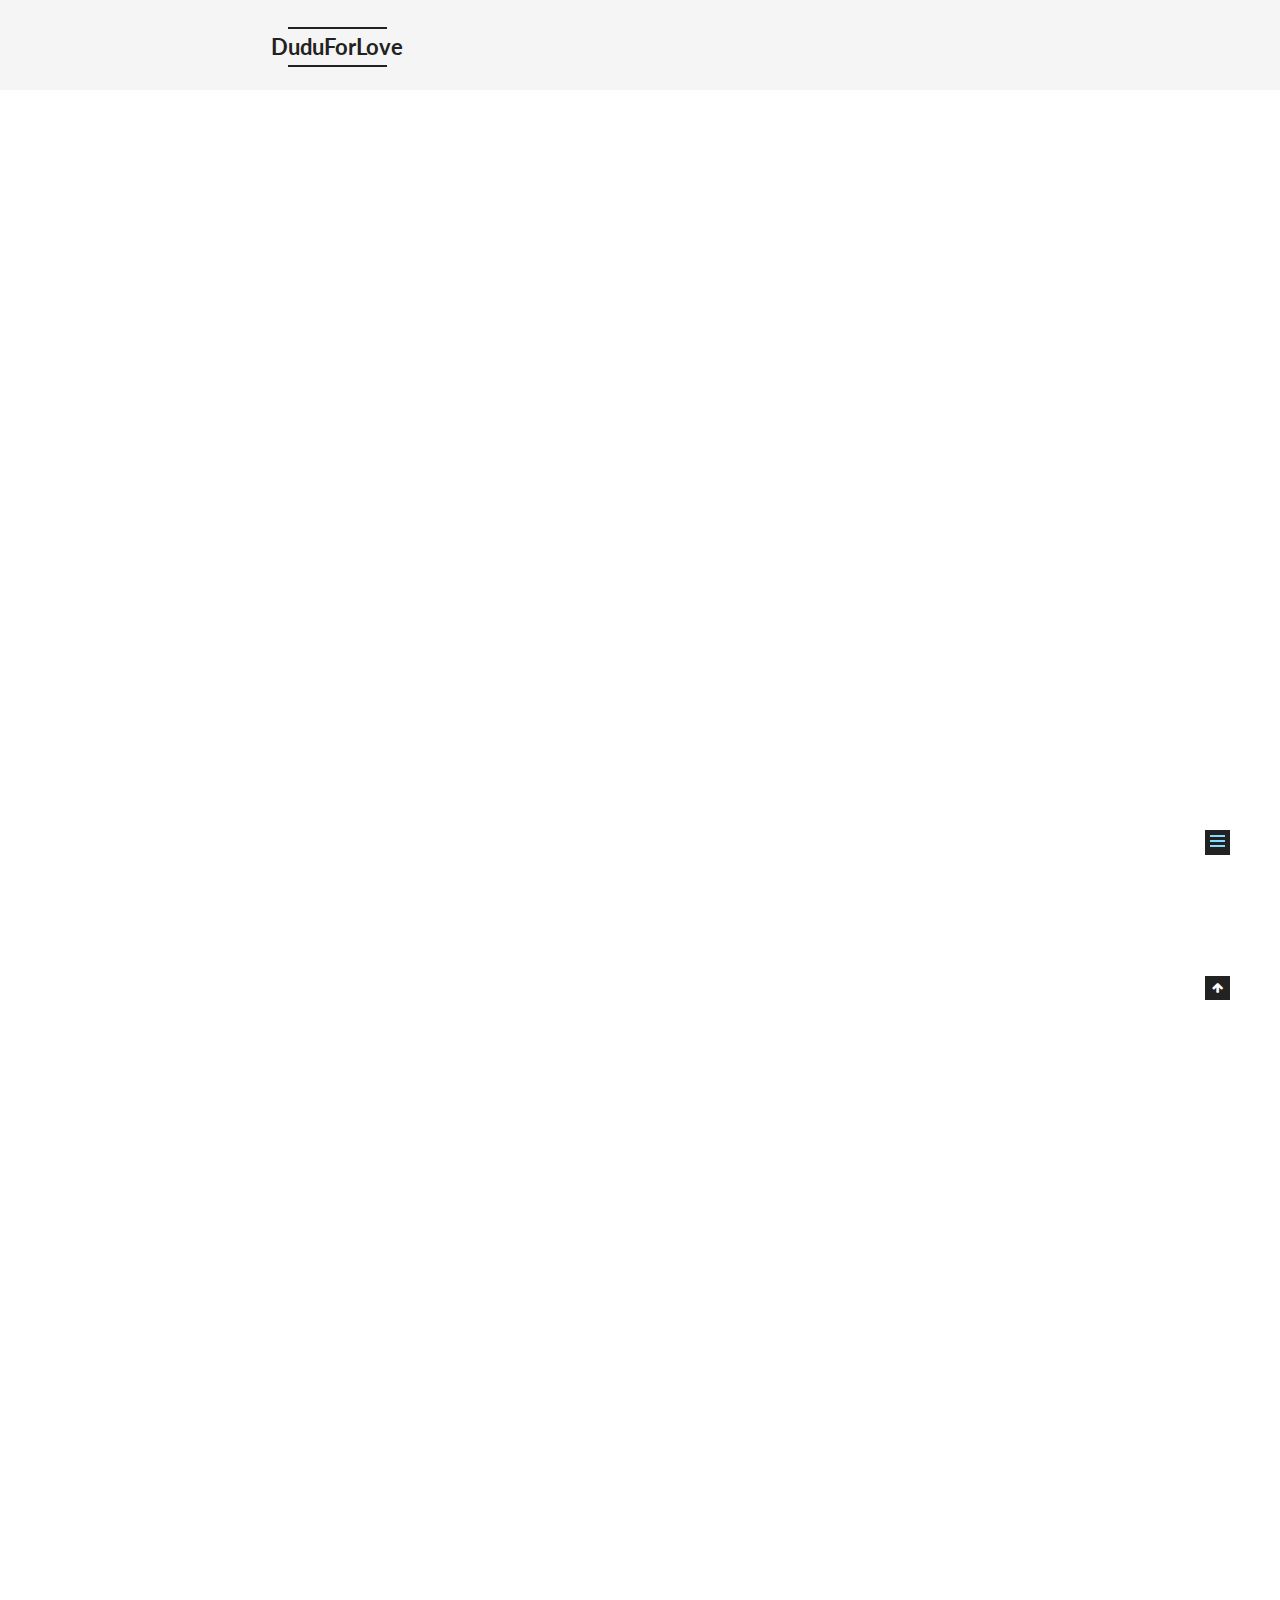
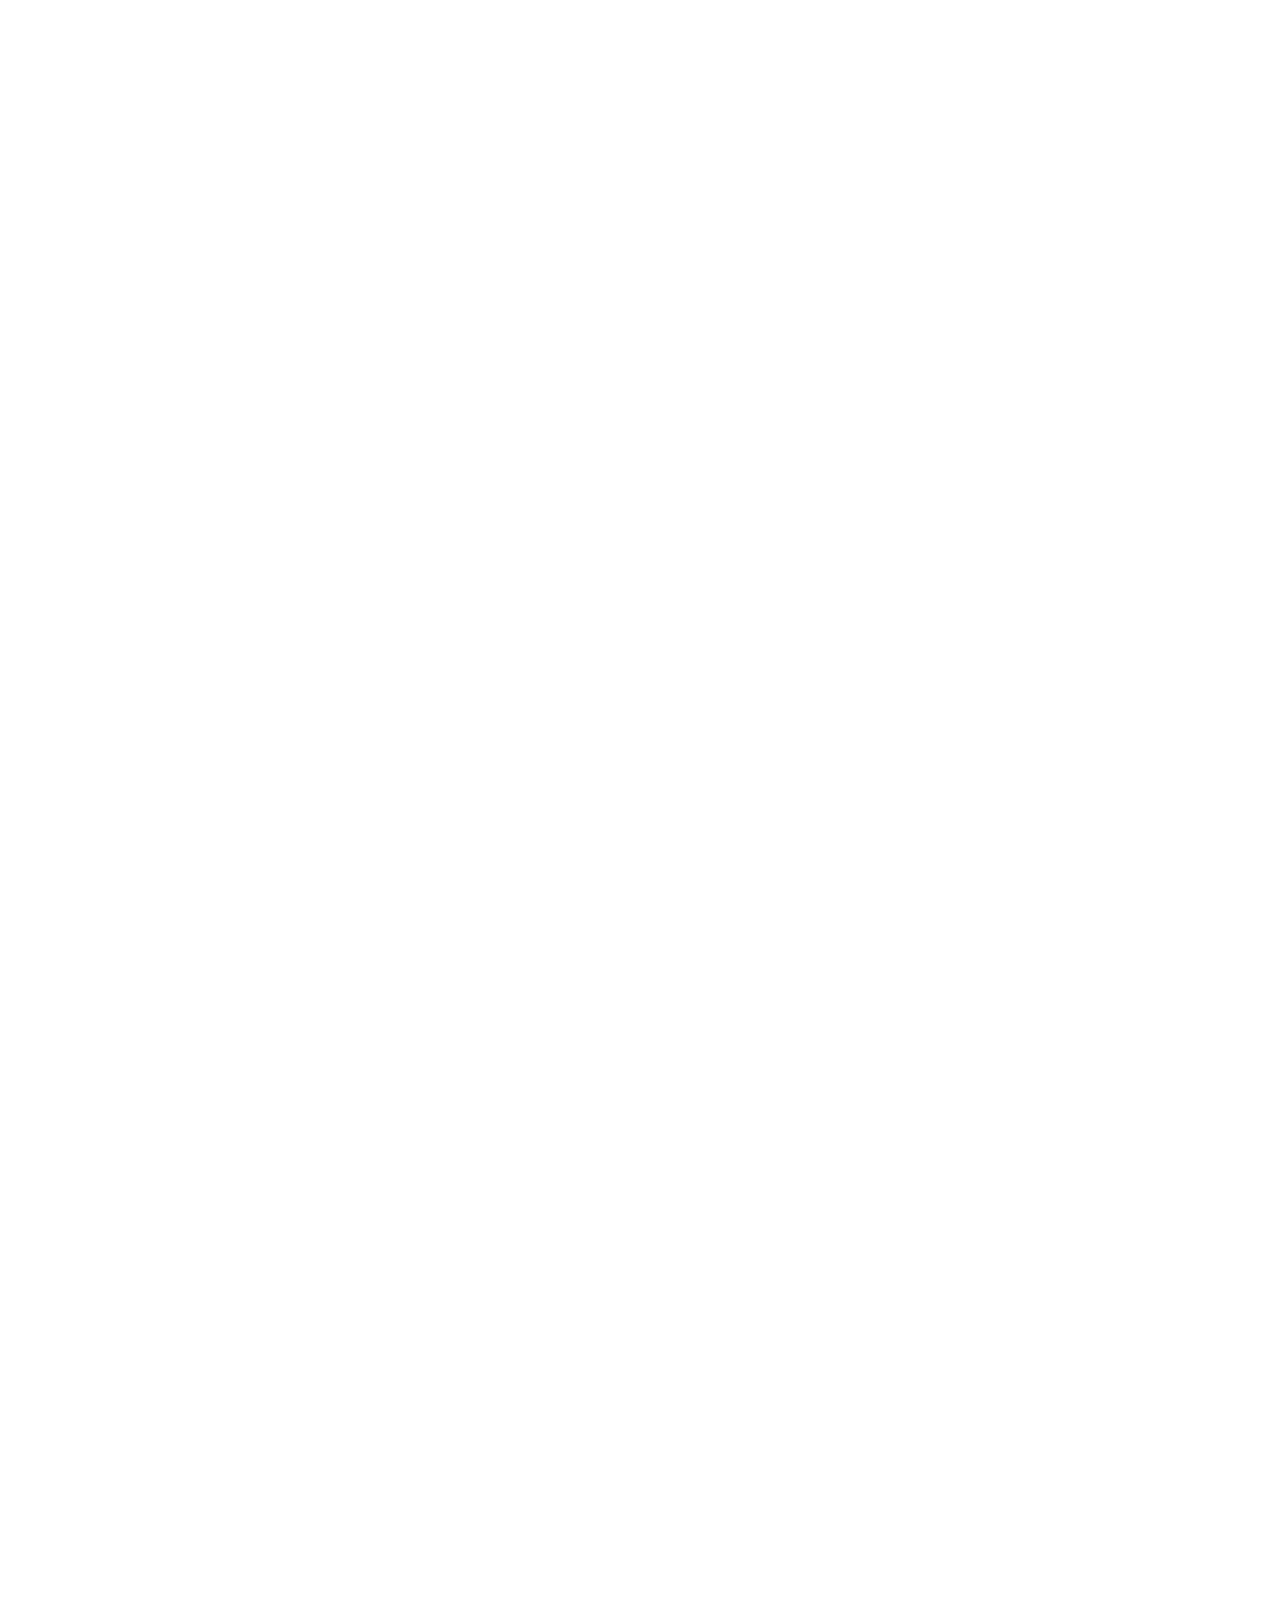
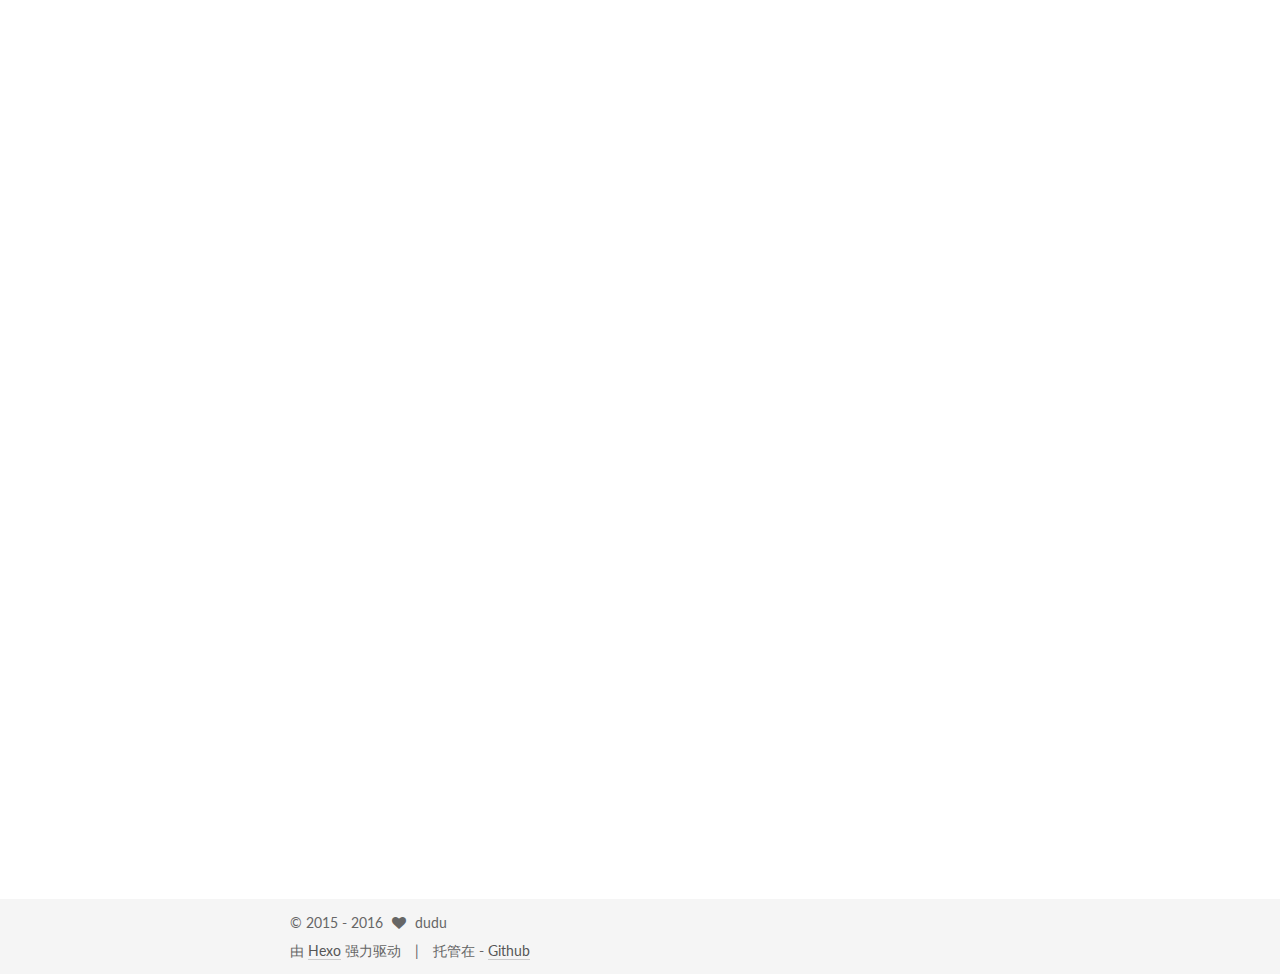
<file: 2016/05/17/my-new-post/index.html>
<!doctype html>



  


<html class="theme-next mist use-motion">
<head>
  <meta charset="UTF-8"/>
<meta http-equiv="X-UA-Compatible" content="IE=edge,chrome=1" />
<meta name="viewport" content="width=device-width, initial-scale=1, maximum-scale=1"/>



<meta http-equiv="Cache-Control" content="no-transform" />
<meta http-equiv="Cache-Control" content="no-siteapp" />












  
  
  <link href="/vendors/fancybox/source/jquery.fancybox.css?v=2.1.5" rel="stylesheet" type="text/css" />




  
  
  
  

  
    
    
  

  

  

  

  

  
    
    
    <link href="//fonts.googleapis.com/css?family=Lato:300,300italic,400,400italic,700,700italic&subset=latin,latin-ext" rel="stylesheet" type="text/css">
  






<link href="/vendors/font-awesome/css/font-awesome.min.css?v=4.4.0" rel="stylesheet" type="text/css" />

<link href="/css/main.css?v=5.0.1" rel="stylesheet" type="text/css" />


  <meta name="keywords" content="Architecture," />








  <link rel="shortcut icon" type="image/x-icon" href="/favicon.ico?v=5.0.1" />






<meta name="description" content="前言这是一个老生常谈的话题，也是一个纷乱繁复的话题，我尝试着去找到一个恰当的切入点，我发现我找不到，因为这个话题他可以写一本书，他包含的知识点真的太多太多，我情不自禁的梳理了一遍，却发现我渐渐学习和掌握的每一个知识点，正好对应了这个时代网站架构的变迁。 
网站架构为什么会发生变迁？当网站提供的服务满足不了用户需求的时候，我们就需要做出改变。怎么去改变，从用户体验角度看，我们不可能强制限制用户的需求">
<meta property="og:type" content="article">
<meta property="og:title" content="聊一聊大型网站架构设计">
<meta property="og:url" content="http://www.duduforlove.com/2016/05/17/my-new-post/index.html">
<meta property="og:site_name" content="DuduForLove">
<meta property="og:description" content="前言这是一个老生常谈的话题，也是一个纷乱繁复的话题，我尝试着去找到一个恰当的切入点，我发现我找不到，因为这个话题他可以写一本书，他包含的知识点真的太多太多，我情不自禁的梳理了一遍，却发现我渐渐学习和掌握的每一个知识点，正好对应了这个时代网站架构的变迁。 
网站架构为什么会发生变迁？当网站提供的服务满足不了用户需求的时候，我们就需要做出改变。怎么去改变，从用户体验角度看，我们不可能强制限制用户的需求">
<meta property="og:updated_time" content="2016-05-18T02:48:22.000Z">
<meta name="twitter:card" content="summary">
<meta name="twitter:title" content="聊一聊大型网站架构设计">
<meta name="twitter:description" content="前言这是一个老生常谈的话题，也是一个纷乱繁复的话题，我尝试着去找到一个恰当的切入点，我发现我找不到，因为这个话题他可以写一本书，他包含的知识点真的太多太多，我情不自禁的梳理了一遍，却发现我渐渐学习和掌握的每一个知识点，正好对应了这个时代网站架构的变迁。 
网站架构为什么会发生变迁？当网站提供的服务满足不了用户需求的时候，我们就需要做出改变。怎么去改变，从用户体验角度看，我们不可能强制限制用户的需求">



<script type="text/javascript" id="hexo.configuration">
  var NexT = window.NexT || {};
  var CONFIG = {
    scheme: 'Mist',
    sidebar: {"position":"left","display":"hide"},
    fancybox: true,
    motion: true,
    duoshuo: {
      userId: 0,
      author: '博主'
    }
  };
</script>

  <title> 聊一聊大型网站架构设计 | DuduForLove </title>
</head>

<body itemscope itemtype="http://schema.org/WebPage" lang="zh-Hans">

  










  
  
    
  

  <div class="container one-collumn sidebar-position-left page-post-detail ">
    <div class="headband"></div>

    <header id="header" class="header" itemscope itemtype="http://schema.org/WPHeader">
      <div class="header-inner"><div class="site-meta ">
  

  <div class="custom-logo-site-title">
    <a href="/"  class="brand" rel="start">
      <span class="logo-line-before"><i></i></span>
      <span class="site-title">DuduForLove</span>
      <span class="logo-line-after"><i></i></span>
    </a>
  </div>
  <p class="site-subtitle"></p>
</div>

<div class="site-nav-toggle">
  <button>
    <span class="btn-bar"></span>
    <span class="btn-bar"></span>
    <span class="btn-bar"></span>
  </button>
</div>

<nav class="site-nav">
  

  
    <ul id="menu" class="menu">
      
        
        <li class="menu-item menu-item-home">
          <a href="/" rel="section">
            
            首页
          </a>
        </li>
      
        
        <li class="menu-item menu-item-categories">
          <a href="/categories" rel="section">
            
            分类
          </a>
        </li>
      
        
        <li class="menu-item menu-item-about">
          <a href="/about" rel="section">
            
            关于
          </a>
        </li>
      
        
        <li class="menu-item menu-item-archives">
          <a href="/archives" rel="section">
            
            归档
          </a>
        </li>
      
        
        <li class="menu-item menu-item-tags">
          <a href="/tags" rel="section">
            
            标签
          </a>
        </li>
      

      
        <li class="menu-item menu-item-search">
          
            <a href="#" class="popup-trigger">
          
            
            搜索
          </a>
        </li>
      
    </ul>
  

  
    <div class="site-search">
      
  <div class="popup">
 <span class="search-icon fa fa-search"></span>
 <input type="text" id="local-search-input">
 <div id="local-search-result"></div>
 <span class="popup-btn-close">close</span>
</div>


    </div>
  
</nav>

 </div>
    </header>

    <main id="main" class="main">
      <div class="main-inner">
        <div class="content-wrap">
          <div id="content" class="content">
            

  <div id="posts" class="posts-expand">
    

  
  

  
  
  

  <article class="post post-type-normal " itemscope itemtype="http://schema.org/Article">

    
      <header class="post-header">

        
        
          <h1 class="post-title" itemprop="name headline">
            
            
              
                聊一聊大型网站架构设计
              
            
          </h1>
        

        <div class="post-meta">
          <span class="post-time">
            <span class="post-meta-item-icon">
              <i class="fa fa-calendar-o"></i>
            </span>
            <span class="post-meta-item-text">发表于</span>
            <time itemprop="dateCreated" datetime="2016-05-17T11:22:51+08:00" content="2016-05-17">
              2016-05-17
            </time>
          </span>

          

          
            
          

          

          
          

          
        </div>
      </header>
    


    <div class="post-body" itemprop="articleBody">

      
      

      
        <h2 id="前言"><a href="#前言" class="headerlink" title="前言"></a>前言</h2><p>这是一个老生常谈的话题，也是一个纷乱繁复的话题，我尝试着去找到一个恰当的切入点，我发现我找不到，因为这个话题他可以写一本书，他包含的知识点真的太多太多，我情不自禁的梳理了一遍，却发现我渐渐学习和掌握的每一个知识点，正好对应了这个时代网站架构的变迁。 </p>
<p>网站架构为什么会发生变迁？当网站提供的服务满足不了用户需求的时候，我们就需要做出改变。怎么去改变，从用户体验角度看，我们不可能强制限制用户的需求，只能通过提升我们提供的服务来满足日益增长的用户。所以，<strong><code>网站架构发生变迁的根本都源于用户需求的不断增加</code></strong>。<a id="more"></a></p>
<h2 id="正文"><a href="#正文" class="headerlink" title="正文"></a>正文</h2><p>本文从不同用户需求的层次来剖析网站架构的变迁。</p>
<p>我们先从搭建一个简单的电商网站开始，假设初期的用户数很少，网站的uv只有100，pv只有1000，网站的业务也极其简单，这种情况下，网站是不用考虑任何的性能瓶颈的，我们可以用一个简单的web应用程式和一个数据库然后部署到一台单独的物理机器即可。</p>
<h3 id="应用数据分离"><a href="#应用数据分离" class="headerlink" title="应用数据分离"></a>应用数据分离</h3><p>随着岁月的变迁，网站的用户数慢慢开始积累，网站的业务复杂度也慢慢开始增加，这时候我们发现一台物理机器处理用户请求的响应时间和cpu使用率开始增加，io吞吐量开始下降，这台物理机器的性能已经出现了瓶颈，我们需要提升物理服务器的性能，当然也可以增大物理内存增加cpu，但是这种方式并不能从根本上解决问题，我们一般会采用另一种方式，将应用服务器、数据库服务器、图片文件服务器分离，并根据各自服务器自身特性和用途来配置不同的硬件，来达到最好的性能效果。</p>
<h3 id="服务器集群改善应用性能"><a href="#服务器集群改善应用性能" class="headerlink" title="服务器集群改善应用性能"></a>服务器集群改善应用性能</h3><p>服务器分离是一个好的开端，我们发现单台服务器解决不了的问题，可以通过多台服务器来协同解决，这样看来问题似乎就简洁清晰许多了。通常而言，某种物事在质量上的提升是比较困难的，但是如果能从数量上来改变从而达到质变的效果，那就会简单很多。就这样，集群的概念出现了。随着用户规模的不断扩大，单台应用服务器无法处理用户请求的时候，可以通过应用服务器集群来改善应用服务器的性能。其原理也非常简单，就是在应用服务器前面通过负载均衡调度用户请求，将用户请求分发到多个服务器节点上去。常用的负载均衡软件有LVS、nginx、HAProxy等，LVS分发路径优于nginx和HAProxy，性能会略高一些。使用应用服务器集群也需要考虑因为集群环境带来的一些问题：</p>
<ul>
<li><strong>比如session的管理，多台服务器之间如何使session保持一致？</strong><br>目前主流的做法是使用基于cache（redis）对session做集中化的存储来实现session的共享。</li>
<li><strong>再比如分布式环境如何实现临界资源（同步互斥）的访问？</strong><br>在单机环境下，我们可以很方便的使用synchronized或者lock来实现临界资源的访问，但是分布式集群环境，这种方式就无效了，目前主流的做法是<a href="http://blog.arganzheng.me/posts/use-zookeeper-for-distribute-lock.html" target="_blank" rel="external">使用zookeeper来实现分布式锁</a>。</li>
<li><strong>分布式系统难以解决却又非常重要的一个问题，分布式事务的挑战</strong><br>我们往往并不是去直接保证分布式系统事务的强一致性，而是保证数据的最终一致性，换句话说，我们往往允许系统在非常短的时间内出现数据不一致的情况，我们只需要保证最终数据一致即可。</li>
</ul>
<p>除了以上非常常见的问题之外，分布式系统较之单机系统还会有非常的问题需要去解决，如果系统业务依赖时序，如何保证每个节点的时钟完全一致？分布式系统的提出，除了用于提升应用服务器性能之外，也保证了整个系统的可靠性，那么如何去避免出现单点故障？出现单点故障如何做到自动恢复等等。分布式系统极大的改善和提高了应用服务器的性能，但是较之单机系统也在一定程度上面增加了业务的复杂度，依稀还记得哪位大牛曾经说过，最好的分布式系统设计，就是尽量不要使用分布式。看似有点矛盾，有点装x，但是我觉得真正道出了分布式系统和单机系统设计取舍的一种平衡点。</p>
<h3 id="数据库分库分表读写分离"><a href="#数据库分库分表读写分离" class="headerlink" title="数据库分库分表读写分离"></a>数据库分库分表读写分离</h3><p>应用服务器的性能瓶颈似乎看起来已经解决了，通过应用服务器集群来改善服务器的性能在不考虑业务复杂度的情况下是一个完美的解决方案。但是，对于整个系统来说，数据库访问同样面临着严重的性能问题。有了应用服务器集群的经验，我们很自然的想到数据库集群解决方案。Sharding并不是一门新的技术，只是跟应用服务器集群一样，从质量上无法提升单机数据库服务的性能时，可以通过sharding将请求分散到不同的数据库服务节点上去。Sharding的方式分水平切分和垂直切分。</p>
<ol>
<li>垂直分库，如果网站的业务都可以切分的足够独立，把不同业务的数据放到不同的数据库存储会是一个非常不错的方案，即使其中某个业务的数据库出现了问题，也不会影响到其他的业务的正常运行，看似是个非常不错的分库方案，但是在实际的生产环境下，业务之间或多或少总会有些关联，而且也不能解决单表数据暴涨的问题，所以在实际操作中除非业务之间彼此非常独立，否则我们往往会选择水平分库分表的方案。</li>
<li>水平分库分表，水平分库分表是分布式系统最常见的数据库切分方式。通过水平分库分表以后，每个库的库表结构都不发生改变，我们假设分库分库分表之前，数据库用户表有一亿条记录，现在通过水平分为4个库，每个库分25张表，那么经过分库分表以后，新的数据库的用户表只会有(1亿/4/25=100w)100w条记录。分库分表的策略有很多种，最常见的就是根据主键id直接取模，然后散列到不同的库表中，当然分表的纬度也有很多种，并不一定会根据id取模，如果我们选择分表的纬度是用户名，因为用户名可能是字符串，就不能通过直接取模来进行散列，可以先hash然后再取模散列。水平分库分表可以很好的解决数据库访问的性能瓶颈，和分布式系统设计一样，也会大大增加业务系统的复杂度，下面就分库分表以后常见的一些问题来做阐述：<ul>
<li><strong>分库分表以后如何生成全局唯一的主键id？</strong><br>单库单表情况下，我们通常直接采用自增长的方式来生成唯一的主键id，但是分库分表以后这种方式就不可用了。我们通常会用一个独立的应用程式来提供一个专门生成全局唯一id的服务，有兴趣的朋友可以参考<a href="https://github.com/twitter/snowflake" target="_blank" rel="external">Twitter的解决方案</a>。</li>
<li><strong>假设用户表分库分表的方式是按照主键id取模的方式，怎样根据用户名或者手机号或者邮箱来查询用户？</strong><br>根据不同纬度来查询的问题，这个一般没有很好的解决方案，只能通过根据主表来建立纬度附属表（查询字段和主键id的映射表）来避免查询的时候扫库扫表。即，通过建立用户名或者手机号码或者邮箱与主键id的映射表，先通过映射表查询到主键id，然后根据主键id查询到具体的记录。</li>
<li><strong>如果用户表分库分表的策略是按照主键id mod 4的方式，有一天，我们发现4个库不再够用了，要多增加一个库的时候怎么办？如果用id mod 5，我们会发现之前的数据都散列到了错误的库。</strong><br>解决这个问题可以考虑使用<a href="http://blog.csdn.net/sparkliang/article/details/5279393" target="_blank" rel="external">一致性hash算法</a>作为分库分表的策略，一致性hash是一个环形hash算法，增加或者删除任何节点，只会影响该节点上一个或者下一个节点之间的数据，这样就可以保证增加或者删除节点带来的数据迁移影响最小。当然现在阿里巴巴提供的<a href="https://www.aliyun.com/product/drds" target="_blank" rel="external">DRDS服务</a>已经可以支持自动化水平拆分，在线平滑扩缩容，透明读写分离等等。</li>
<li><strong>分库分表以后联表查询变的艰难无比，分页排序都会变的非常复杂。</strong><br>水平分库分表以后做连表查询已经不可能了，只能放弃联合查询，通过多次子查询然后通过程序去内存中关联或者将相关信息存入缓存，每次更新数据库的时候同步更新缓存。分页排序的处理方式也是类似。</li>
</ul>
</li>
</ol>
<p>以上同样只是分库分表带来的诸多问题的冰山一角，跟应用服务器集群类似，既然享受到分库分表带给我们的诸多便利和性能上的极大改善，就得容忍它所有的瑕疵和缺陷。除了分库分表之外，还可以根据业务特性来做主从备份读写分离，因为往往用户80%以上的操作都是查询数据库的操作，所以我们可以采取一主多从，读写分离的方式来提升数据库的性能，用户的写操作依然访问主库，但是占据绝大多数部分的查询操作就可以通过访问多个从库来实现。对于海量的数据，频繁访问关系型数据库已经是下下策，对于海量数据的查询，可以使用内存数据库（mogodb）、redis缓存来存储，或者直接使用搜索引擎（solr、elasticsearch）来实现。</p>
<h3 id="SOA和微服务架构"><a href="#SOA和微服务架构" class="headerlink" title="SOA和微服务架构"></a>SOA和微服务架构</h3><p>当我们采用了应用服务器集群和数据库集群以后，整个系统的稳定性和可靠性得到了质的提升，但是往往这时候我们会发现业务系统已经变得臃肿不堪，模块跟模块之间互相依赖，高度耦合，每次修正小的bug和增加新的功能，都会把整个系统在所有的应用服务器集群内部重新发布，并且应用启动的时间会越来越长，生产效率会受到极大的影响。这时候，我们应该会想到，需要对应用进行拆分了。</p>
<p>就以本文中的电商网站为例，我们可以根据不同的业务对整个系统进行拆分，登录子系统（sso单点登录）、用户中心子系统、商品子系统、购物子系统、支付子系统、评论子系统、客服子系统等等，拆分以后的子系统作为单独的服务独立部署更新和迭代，各个子系统做好去中心化的负载均衡避免出现单点故障。这就是面向服务的架构，也就是本文中的SOA架构。微服务的模式跟SOA在我看来并没有本质上的区别，只是微服务乐于采用简单轻量的协议，比如rest，而不是ws，微服务的架构其实是一个不包含ws服务的SOA。微服务的有点是显而易见的，通过分解巨大单体式应用从而解决了复杂的业务带来的一系列的问题，单个服务非常容易开发维护和迭代更新，微服务可以独立部署，很多情况下即使坏掉，也不会影响整个业务系统。微服务的架构有很多值得探讨和思考的问题，比如服务注册和发现、服务治理、服务部署以及用合适的策略去分解一个巨大的单体应用等等。</p>
<p>笔者接触微服务的时间并不长，但是有幸也在具体的项目中实施过。服务的注册发现以及服务治理采用的阿里开源的Dubbo框架。不得不说Dubbo是笔者目前为止使用过阿里巴巴开源出来最好的框架，没有之一。Dubbo可以通过服务管理和监控中心，在web界面上对所有的服务进行管理，包括服务之间的负载均衡、访问控制、权重调节、服务降级等等，对于集群容错、故障重试等都只需要配置重试策略即可，重试的过程对使用者透明。Dubbo可以跟Spring框架无缝集成，对于java开发者来说，配置开发极其方便。当然，Dubbo框架并不是一个跨语言的框架，它只能对基于java开发的服务进行服务管理和监控，如果构建服务是通过其他语言进行开发的，可以选择类似的产品比如<a href="https://github.com/Netflix/Hystrix" target="_blank" rel="external">Netflix Hystrix</a>。</p>
<p>在架构变迁的历程中，技术的更替当然远远不止以上的变革，比如<strong>多级缓存、cdn技术、页面静态化、使用消息队列进行异步处理、数据仓库进行数据清洗转换、使用kafka、spark进行大数据实时计算和分析</strong>等等等等，总体说来构建一个复杂的应用真的很难，在设计之初我们需要尽可能的考虑到系统的可伸缩性，当然我们同时需要避免过度设计和重度设计带来的高成本，尽量使用一些优秀的框架，Stop Trying to Reinvent the Wheel！</p>
<h3 id="后记"><a href="#后记" class="headerlink" title="后记"></a>后记</h3><p>今天是第一次写blog，既然写了，就想坚持下去，虽然感觉文笔枯燥不已，也并没有什么干货，但是毕竟是嘟嘟出品，hahaha，你懂的！希望大家能一起学习一起进步！</p>

      
    </div>

    <div>
      
        
      
    </div>

    <div>
      
        

      
    </div>

    <footer class="post-footer">
      
        <div class="post-tags">
          
            <a href="/tags/Architecture/" rel="tag">#Architecture</a>
          
        </div>
      

      

      
      
    </footer>
  </article>



    <div class="post-spread">
      
    </div>
  </div>


          </div>
          


          
  <div class="comments" id="comments">
    
  </div>


        </div>
        
          
  
  <div class="sidebar-toggle">
    <div class="sidebar-toggle-line-wrap">
      <span class="sidebar-toggle-line sidebar-toggle-line-first"></span>
      <span class="sidebar-toggle-line sidebar-toggle-line-middle"></span>
      <span class="sidebar-toggle-line sidebar-toggle-line-last"></span>
    </div>
  </div>

  <aside id="sidebar" class="sidebar">
    <div class="sidebar-inner">

      

      
        <ul class="sidebar-nav motion-element">
          <li class="sidebar-nav-toc sidebar-nav-active" data-target="post-toc-wrap" >
            文章目录
          </li>
          <li class="sidebar-nav-overview" data-target="site-overview">
            站点概览
          </li>
        </ul>
      

      <section class="site-overview sidebar-panel ">
        <div class="site-author motion-element" itemprop="author" itemscope itemtype="http://schema.org/Person">
          <img class="site-author-image" itemprop="image"
               src="/images/avatar.gif"
               alt="dudu" />
          <p class="site-author-name" itemprop="name">dudu</p>
          <p class="site-description motion-element" itemprop="description"></p>
        </div>
        <nav class="site-state motion-element">
          <div class="site-state-item site-state-posts">
            <a href="/archives">
              <span class="site-state-item-count">1</span>
              <span class="site-state-item-name">日志</span>
            </a>
          </div>

          

          
            <div class="site-state-item site-state-tags">
              <a href="/tags">
                <span class="site-state-item-count">1</span>
                <span class="site-state-item-name">标签</span>
              </a>
            </div>
          

        </nav>

        

        <div class="links-of-author motion-element">
          
        </div>

        
        

        
        

      </section>

      
        <section class="post-toc-wrap motion-element sidebar-panel sidebar-panel-active">
          <div class="post-toc">
            
              
            
            
              <div class="post-toc-content"><ol class="nav"><li class="nav-item nav-level-2"><a class="nav-link" href="#前言"><span class="nav-number">1.</span> <span class="nav-text">前言</span></a></li><li class="nav-item nav-level-2"><a class="nav-link" href="#正文"><span class="nav-number">2.</span> <span class="nav-text">正文</span></a><ol class="nav-child"><li class="nav-item nav-level-3"><a class="nav-link" href="#应用数据分离"><span class="nav-number">2.1.</span> <span class="nav-text">应用数据分离</span></a></li><li class="nav-item nav-level-3"><a class="nav-link" href="#服务器集群改善应用性能"><span class="nav-number">2.2.</span> <span class="nav-text">服务器集群改善应用性能</span></a></li><li class="nav-item nav-level-3"><a class="nav-link" href="#数据库分库分表读写分离"><span class="nav-number">2.3.</span> <span class="nav-text">数据库分库分表读写分离</span></a></li><li class="nav-item nav-level-3"><a class="nav-link" href="#SOA和微服务架构"><span class="nav-number">2.4.</span> <span class="nav-text">SOA和微服务架构</span></a></li><li class="nav-item nav-level-3"><a class="nav-link" href="#后记"><span class="nav-number">2.5.</span> <span class="nav-text">后记</span></a></li></ol></li></ol></div>
            
          </div>
        </section>
      

    </div>
  </aside>


        
      </div>
    </main>

    <footer id="footer" class="footer">
      <div class="footer-inner">
        <div class="copyright" >
  
  &copy;  2015 - 
  <span itemprop="copyrightYear">2016</span>
  <span class="with-love">
    <i class="fa fa-heart"></i>
  </span>
  <span class="author" itemprop="copyrightHolder">dudu</span>
</div>

<div class="powered-by">
  由 <a class="theme-link" href="http://hexo.io">Hexo</a> 强力驱动
</div>

<div class="theme-info">
  托管在 -
  <a class="theme-link" href="https://github.com/duduforlove/duduforlove.github.io">
    Github
  </a>
</div>

        

        
      </div>
    </footer>

    <div class="back-to-top">
      <i class="fa fa-arrow-up"></i>
    </div>
  </div>

  

<script type="text/javascript">
  if (Object.prototype.toString.call(window.Promise) !== '[object Function]') {
    window.Promise = null;
  }
</script>









  



  
  <script type="text/javascript" src="/vendors/jquery/index.js?v=2.1.3"></script>

  
  <script type="text/javascript" src="/vendors/fastclick/lib/fastclick.min.js?v=1.0.6"></script>

  
  <script type="text/javascript" src="/vendors/jquery_lazyload/jquery.lazyload.js?v=1.9.7"></script>

  
  <script type="text/javascript" src="/vendors/velocity/velocity.min.js?v=1.2.1"></script>

  
  <script type="text/javascript" src="/vendors/velocity/velocity.ui.min.js?v=1.2.1"></script>

  
  <script type="text/javascript" src="/vendors/fancybox/source/jquery.fancybox.pack.js?v=2.1.5"></script>


  


  <script type="text/javascript" src="/js/src/utils.js?v=5.0.1"></script>

  <script type="text/javascript" src="/js/src/motion.js?v=5.0.1"></script>



  
  

  
  <script type="text/javascript" src="/js/src/scrollspy.js?v=5.0.1"></script>
<script type="text/javascript" src="/js/src/post-details.js?v=5.0.1"></script>



  


  <script type="text/javascript" src="/js/src/bootstrap.js?v=5.0.1"></script>



  



  



  
  
  <script type="text/javascript">
    // Popup Window;
    var isfetched = false;
    // Search DB path;
    var search_path = "search.xml";
    if (search_path.length == 0) {
       search_path = "search.xml";
    }
    var path = "/" + search_path;
    // monitor main search box;

    function proceedsearch() {
      $("body").append('<div class="popoverlay">').css('overflow', 'hidden');
      $('.popup').toggle();

    }
    // search function;
    var searchFunc = function(path, search_id, content_id) {
    'use strict';
    $.ajax({
        url: path,
        dataType: "xml",
        async: true,
        success: function( xmlResponse ) {
            // get the contents from search data
            isfetched = true;
            $('.popup').detach().appendTo('.header-inner');
            var datas = $( "entry", xmlResponse ).map(function() {
                return {
                    title: $( "title", this ).text(),
                    content: $("content",this).text(),
                    url: $( "url" , this).text()
                };
            }).get();
            var $input = document.getElementById(search_id);
            var $resultContent = document.getElementById(content_id);
            $input.addEventListener('input', function(){
                var matchcounts = 0;
                var str='<ul class=\"search-result-list\">';                
                var keywords = this.value.trim().toLowerCase().split(/[\s\-]+/);
                $resultContent.innerHTML = "";
                if (this.value.trim().length > 1) {
                // perform local searching
                datas.forEach(function(data) {
                    var isMatch = true;
                    var content_index = [];
                    var data_title = data.title.trim().toLowerCase();
                    var data_content = data.content.trim().replace(/<[^>]+>/g,"").toLowerCase();
                    var data_url = data.url;
                    var index_title = -1;
                    var index_content = -1;
                    var first_occur = -1;
                    // only match artiles with not empty titles and contents
                    if(data_title != '' && data_content != '') {
                        keywords.forEach(function(keyword, i) {
                            index_title = data_title.indexOf(keyword);
                            index_content = data_content.indexOf(keyword);
                            if( index_title < 0 && index_content < 0 ){
                                isMatch = false;
                            } else {
                                if (index_content < 0) {
                                    index_content = 0;
                                }
                                if (i == 0) {
                                    first_occur = index_content;
                                }
                            }
                        });
                    }
                    // show search results
                    if (isMatch) {
                        matchcounts += 1;
                        str += "<li><a href='"+ data_url +"' class='search-result-title'>"+ data_title +"</a>";
                        var content = data.content.trim().replace(/<[^>]+>/g,"");
                        if (first_occur >= 0) {
                            // cut out 100 characters
                            var start = first_occur - 20;
                            var end = first_occur + 80;
                            if(start < 0){
                                start = 0;
                            }
                            if(start == 0){
                                end = 50;
                            }
                            if(end > content.length){
                                end = content.length;
                            }
                            var match_content = content.substring(start, end);
                            // highlight all keywords
                            keywords.forEach(function(keyword){
                                var regS = new RegExp(keyword, "gi");
                                match_content = match_content.replace(regS, "<b class=\"search-keyword\">"+keyword+"</b>");
                            });
                            
                            str += "<p class=\"search-result\">" + match_content +"...</p>"
                        }
                        str += "</li>";
                    }
                })};
                str += "</ul>";
                if (matchcounts == 0) { str = '<div id="no-result"><i class="fa fa-frown-o fa-5x" /></div>' }
                if (keywords == "") { str = '<div id="no-result"><i class="fa fa-search fa-5x" /></div>' }
                $resultContent.innerHTML = str;
            });
            proceedsearch();
        }
    });}

    // handle and trigger popup window;
    $('.popup-trigger').mousedown(function(e) {
      e.stopPropagation();
      if (isfetched == false) {
        searchFunc(path, 'local-search-input', 'local-search-result');
      } else {
        proceedsearch();
      };

    });

    $('.popup-btn-close').click(function(e){
      $('.popup').hide();
      $(".popoverlay").remove();
      $('body').css('overflow', '');
    });
    $('.popup').click(function(e){
      e.stopPropagation();
    });
  </script>

  

  

  

</body>
</html>
</file>
<file: css/main.css>
/* normalize.css v3.0.2 | MIT License | git.io/normalize */
html {
  font-family: sans-serif; /* 1 */
  -ms-text-size-adjust: 100%; /* 2 */
  -webkit-text-size-adjust: 100%; /* 2 */
}
body {
  margin: 0;
}
article,
aside,
details,
figcaption,
figure,
footer,
header,
hgroup,
main,
menu,
nav,
section,
summary {
  display: block;
}
audio,
canvas,
progress,
video {
  display: inline-block; /* 1 */
  vertical-align: baseline; /* 2 */
}
audio:not([controls]) {
  display: none;
  height: 0;
}
[hidden],
template {
  display: none;
}
a {
  background-color: transparent;
}
a:active,
a:hover {
  outline: 0;
}
abbr[title] {
  border-bottom: 1px dotted;
}
b,
strong {
  font-weight: bold;
}
dfn {
  font-style: italic;
}
h1 {
  font-size: 2em;
  margin: 0.67em 0;
}
mark {
  background: #ff0;
  color: #000;
}
small {
  font-size: 80%;
}
sub,
sup {
  font-size: 75%;
  line-height: 0;
  position: relative;
  vertical-align: baseline;
}
sup {
  top: -0.5em;
}
sub {
  bottom: -0.25em;
}
img {
  border: 0;
}
svg:not(:root) {
  overflow: hidden;
}
figure {
  margin: 1em 40px;
}
hr {
  -moz-box-sizing: content-box;
  box-sizing: content-box;
  height: 0;
}
pre {
  overflow: auto;
}
code,
kbd,
pre,
samp {
  font-family: monospace, monospace;
  font-size: 1em;
}
button,
input,
optgroup,
select,
textarea {
  color: inherit; /* 1 */
  font: inherit; /* 2 */
  margin: 0; /* 3 */
}
button {
  overflow: visible;
}
button,
select {
  text-transform: none;
}
button,
html input[type="button"],
input[type="reset"],
input[type="submit"] {
  -webkit-appearance: button; /* 2 */
  cursor: pointer; /* 3 */
}
button[disabled],
html input[disabled] {
  cursor: default;
}
button::-moz-focus-inner,
input::-moz-focus-inner {
  border: 0;
  padding: 0;
}
input {
  line-height: normal;
}
input[type="checkbox"],
input[type="radio"] {
  box-sizing: border-box; /* 1 */
  padding: 0; /* 2 */
}
input[type="number"]::-webkit-inner-spin-button,
input[type="number"]::-webkit-outer-spin-button {
  height: auto;
}
input[type="search"] {
  -webkit-appearance: textfield; /* 1 */
  -moz-box-sizing: content-box;
  -webkit-box-sizing: content-box; /* 2 */
  box-sizing: content-box;
}
input[type="search"]::-webkit-search-cancel-button,
input[type="search"]::-webkit-search-decoration {
  -webkit-appearance: none;
}
fieldset {
  border: 1px solid #c0c0c0;
  margin: 0 2px;
  padding: 0.35em 0.625em 0.75em;
}
legend {
  border: 0; /* 1 */
  padding: 0; /* 2 */
}
textarea {
  overflow: auto;
}
optgroup {
  font-weight: bold;
}
table {
  border-collapse: collapse;
  border-spacing: 0;
}
td,
th {
  padding: 0;
}
::selection {
  background: #262a30;
  color: #fff;
}
body {
  position: relative;
  font-family: 'Lato', "PingFang SC", "Microsoft YaHei", sans-serif;
  font-size: 14px;
  line-height: 2;
  color: #555;
  background: #fff;
}
@media (max-width: 767px) {
  body {
    padding-right: 0 !important;
  }
}
@media (min-width: 768px) and (max-width: 991px) {
  body {
    padding-right: 0 !important;
  }
}
@media (min-width: 1600px) {
  body {
    font-size: 16px;
  }
}
h1,
h2,
h3,
h4,
h5,
h6 {
  margin: 0;
  padding: 0;
  font-weight: bold;
  line-height: 1.5;
  font-family: 'Lato', "PingFang SC", "Microsoft YaHei", sans-serif;
}
h2,
h3,
h4,
h5,
h6 {
  margin: 20px 0 15px;
}
h1 {
  font-size: 24px;
}
@media (max-width: 767px) {
  h1 {
    font-size: 20px;
  }
}
h2 {
  font-size: 22px;
}
@media (max-width: 767px) {
  h2 {
    font-size: 18px;
  }
}
h3 {
  font-size: 20px;
}
@media (max-width: 767px) {
  h3 {
    font-size: 16px;
  }
}
h4 {
  font-size: 18px;
}
@media (max-width: 767px) {
  h4 {
    font-size: 14px;
  }
}
h5 {
  font-size: 16px;
}
@media (max-width: 767px) {
  h5 {
    font-size: 12px;
  }
}
h6 {
  font-size: 14px;
}
@media (max-width: 767px) {
  h6 {
    font-size: 10px;
  }
}
p {
  margin: 0 0 25px 0;
}
a {
  color: #555;
  text-decoration: none;
  border-bottom: 1px solid #999;
  word-wrap: break-word;
}
a:hover {
  color: #222;
  border-bottom-color: #222;
}
ul {
  list-style: none;
}
blockquote {
  margin: 0;
  padding: 0;
}
img {
  display: block;
  margin: auto;
  max-width: 100%;
  height: auto;
}
hr {
  margin: 40px 0;
  height: 3px;
  border: none;
  background-color: #ddd;
  background-image: repeating-linear-gradient(-45deg, #fff, #fff 4px, transparent 4px, transparent 8px);
}
blockquote {
  padding: 0 15px;
  color: #666;
  border-left: 4px solid #ddd;
}
blockquote cite::before {
  content: "-";
  padding: 0 5px;
}
dt {
  font-weight: 700;
}
dd {
  margin: 0;
  padding: 0;
}
.text-left {
  text-align: left;
}
.text-center {
  text-align: center;
}
.text-right {
  text-align: right;
}
.text-justify {
  text-align: justify;
}
.text-nowrap {
  white-space: nowrap;
}
.text-lowercase {
  text-transform: lowercase;
}
.text-uppercase {
  text-transform: uppercase;
}
.text-capitalize {
  text-transform: capitalize;
}
.center-block {
  display: block;
  margin-left: auto;
  margin-right: auto;
}
.clearfix:before,
.clearfix:after {
  content: " ";
  display: table;
}
.clearfix:after {
  clear: both;
}
.pullquote {
  width: 45%;
}
.pullquote.left {
  float: left;
  margin-left: 5px;
  margin-right: 10px;
}
.pullquote.right {
  float: right;
  margin-left: 10px;
  margin-right: 5px;
}
.affix.affix.affix {
  position: fixed;
}
.translation {
  margin-top: -20px;
  font-size: 14px;
  color: #999;
}
.scrollbar-measure {
  width: 100px;
  height: 100px;
  overflow: scroll;
  position: absolute;
  top: -9999px;
}
.use-motion .motion-element {
  opacity: 0;
}
#local-search-input {
  padding: 3px;
  border: none;
  text-indent: 14px;
  border-radius: 0;
  width: 140px;
  outline: none;
  border-bottom: 1px solid #999;
  background: inherit;
  opacity: 0.5;
}
#local-search-input:focus {
  opacity: 1;
}
.search-icon {
  position: absolute;
  top: 9px;
}
table {
  margin: 20px 0;
  width: 100%;
  border-collapse: collapse;
  border-spacing: 0;
  border: 1px solid #ddd;
  font-size: 14px;
  table-layout: fixed;
  word-wrap: break-all;
}
table>tbody>tr:nth-of-type(odd) {
  background-color: #f9f9f9;
}
table>tbody>tr:hover {
  background-color: #f5f5f5;
}
caption,
th,
td {
  padding: 8px;
  text-align: left;
  vertical-align: middle;
  font-weight: normal;
}
th,
td {
  border-bottom: 3px solid #ddd;
  border-right: 1px solid #eee;
}
th {
  padding-bottom: 10px;
  font-weight: 700;
}
td {
  border-bottom-width: 1px;
}
html,
body {
  height: 100%;
}
.container {
  position: relative;
  min-height: 100%;
}
.header-inner {
  margin: 0 auto;
  padding: 100px 0 70px;
  width: 700px;
}
@media (min-width: 1600px) {
  .container .header-inner {
    width: 900px;
  }
}
.main {
  padding-bottom: 150px;
}
.main-inner {
  margin: 0 auto;
  width: 700px;
}
@media (min-width: 1600px) {
  .container .main-inner {
    width: 900px;
  }
}
.footer {
  position: absolute;
  left: 0;
  bottom: 0;
  width: 100%;
  min-height: 50px;
}
.footer-inner {
  box-sizing: border-box;
  margin: 20px auto;
  width: 700px;
}
@media (min-width: 1600px) {
  .container .footer-inner {
    width: 900px;
  }
}
pre,
.highlight {
  overflow: auto;
  margin: 20px 0;
  padding: 15px;
  font-size: 13px;
  color: #4d4d4c;
  background: #f7f7f7;
  line-height: 1.6;
}
pre,
code {
  font-family: consolas, Menlo, "PingFang SC", "Microsoft YaHei", monospace;
}
code {
  padding: 2px 4px;
  word-break: break-all;
  color: #555;
  background: #eee;
  border-radius: 4px;
  font-size: 13px;
}
pre code {
  padding: 0;
  color: #4d4d4c;
  background: none;
  text-shadow: none;
}
.highlight pre {
  border: none;
  margin: 0;
  padding: 1px;
}
.highlight table {
  margin: 0;
  width: auto;
  border: none;
}
.highlight td {
  border: none;
  padding: 0;
}
.highlight figcaption {
  font-size: 1em;
  color: #4d4d4c;
  line-height: 1em;
  margin-bottom: 1em;
}
.highlight figcaption:before,
.highlight figcaption:after {
  content: " ";
  display: table;
}
.highlight figcaption:after {
  clear: both;
}
.highlight figcaption a {
  float: right;
  color: #4d4d4c;
}
.highlight figcaption a:hover {
  border-bottom-color: #4d4d4c;
}
.highlight .gutter pre {
  color: #666;
  text-align: right;
  padding-right: 20px;
}
.highlight .line {
  height: 20px;
}
.gist table {
  width: auto;
}
.gist table td {
  border: none;
}
pre .comment {
  color: #8e908c;
}
pre .variable,
pre .attribute,
pre .tag,
pre .regexp,
pre .ruby .constant,
pre .xml .tag .title,
pre .xml .pi,
pre .xml .doctype,
pre .html .doctype,
pre .css .id,
pre .css .class,
pre .css .pseudo {
  color: #c82829;
}
pre .number,
pre .preprocessor,
pre .built_in,
pre .literal,
pre .params,
pre .constant,
pre .command {
  color: #f5871f;
}
pre .ruby .class .title,
pre .css .rules .attribute,
pre .string,
pre .value,
pre .inheritance,
pre .header,
pre .ruby .symbol,
pre .xml .cdata,
pre .special,
pre .number,
pre .formula {
  color: #718c00;
}
pre .title,
pre .css .hexcolor {
  color: #3e999f;
}
pre .function,
pre .python .decorator,
pre .python .title,
pre .ruby .function .title,
pre .ruby .title .keyword,
pre .perl .sub,
pre .javascript .title,
pre .coffeescript .title {
  color: #4271ae;
}
pre .keyword,
pre .javascript .function {
  color: #8959a8;
}
.full-image.full-image.full-image {
  border: none;
  max-width: 100%;
  width: auto;
  margin: 20px auto;
}
@media (min-width: 992px) {
  .full-image.full-image.full-image {
    max-width: none;
    width: 126%;
    margin: 0 -13%;
  }
}
.blockquote-center,
.page-home .post-type-quote blockquote,
.page-post-detail .post-type-quote blockquote {
  position: relative;
  margin: 40px 0;
  padding: 0;
  border-left: none;
  text-align: center;
}
.blockquote-center::before,
.page-home .post-type-quote blockquote::before,
.page-post-detail .post-type-quote blockquote::before,
.blockquote-center::after,
.page-home .post-type-quote blockquote::after,
.page-post-detail .post-type-quote blockquote::after {
  position: absolute;
  content: ' ';
  display: block;
  width: 100%;
  height: 24px;
  opacity: 0.2;
  background-repeat: no-repeat;
  background-position: 0 -6px;
  background-size: 22px 22px;
}
.blockquote-center::before,
.page-home .post-type-quote blockquote::before,
.page-post-detail .post-type-quote blockquote::before {
  top: -20px;
  background-image: url("../images/quote-l.svg");
  border-top: 1px solid #ccc;
}
.blockquote-center::after,
.page-home .post-type-quote blockquote::after,
.page-post-detail .post-type-quote blockquote::after {
  bottom: -20px;
  background-image: url("../images/quote-r.svg");
  border-bottom: 1px solid #ccc;
  background-position: 100% 8px;
}
.blockquote-center p,
.page-home .post-type-quote blockquote p,
.page-post-detail .post-type-quote blockquote p,
.blockquote-center div,
.page-home .post-type-quote blockquote div,
.page-post-detail .post-type-quote blockquote div {
  text-align: center;
}
.post .post-body .group-picture img {
  box-sizing: border-box;
  padding: 0 3px;
  border: none;
}
.post .group-picture-row {
  overflow: hidden;
  margin-top: 6px;
}
.post .group-picture-row:first-child {
  margin-top: 0;
}
.post .group-picture-column {
  float: left;
}
.page-post-detail .post-body .group-picture-column {
  float: none;
  margin-top: 10px;
  width: auto !important;
}
.page-post-detail .post-body .group-picture-column img {
  margin: 0 auto;
}
.page-archive .group-picture-container {
  overflow: hidden;
}
.page-archive .group-picture-row {
  float: left;
}
.page-archive .group-picture-row:first-child {
  margin-top: 6px;
}
.page-archive .group-picture-column {
  max-width: 150px;
  max-height: 150px;
}
.btn {
  display: inline-block;
  padding: 0 20px;
  font-size: 14px;
  color: #fff;
  background: #222;
  border: 2px solid #222;
  text-decoration: none;
  border-radius: 0;
  transition-property: background-color;
  transition-duration: 0.2s;
  transition-timing-function: ease-in-out;
  transition-delay: 0s;
}
.btn:hover,
.post-more-link .btn:hover {
  border-color: #222;
  color: #222;
  background: #fff;
}
.btn-bar {
  display: block;
  width: 22px;
  height: 2px;
  background: #555;
  border-radius: 1px;
}
.btn-bar+.btn-bar {
  margin-top: 4px;
}
.pagination {
  margin: 120px 0 40px;
  text-align: center;
  border-top: 1px solid #eee;
}
.page-number-basic,
.pagination .prev,
.pagination .next,
.pagination .page-number,
.pagination .space {
  display: inline-block;
  position: relative;
  top: -1px;
  margin: 0 10px;
  padding: 0 10px;
  line-height: 30px;
}
@media (max-width: 767px) {
  .page-number-basic,
  .pagination .prev,
  .pagination .next,
  .pagination .page-number,
  .pagination .space {
    margin: 0 5px;
  }
}
.pagination .prev,
.pagination .next,
.pagination .page-number {
  border-bottom: 0;
  border-top: 1px solid #eee;
  transition-property: border-color;
  transition-duration: 0.2s;
  transition-timing-function: ease-in-out;
  transition-delay: 0s;
}
.pagination .prev:hover,
.pagination .next:hover,
.pagination .page-number:hover {
  border-top-color: #222;
}
.pagination .space {
  padding: 0;
  margin: 0;
}
.pagination .prev {
  margin-left: 0;
}
.pagination .next {
  margin-right: 0;
}
.pagination .page-number.current {
  color: #fff;
  background: #ccc;
  border-top-color: #ccc;
}
@media (max-width: 767px) {
  .pagination {
    border-top: none;
  }
  .pagination .prev,
  .pagination .next,
  .pagination .page-number {
    margin-bottom: 10px;
    border-top: 0;
    border-bottom: 1px solid #eee;
  }
  .pagination .prev:hover,
  .pagination .next:hover,
  .pagination .page-number:hover {
    border-bottom-color: #222;
  }
}
.comments {
  margin: 60px 20px 0;
}
.tag-cloud {
  text-align: center;
}
.tag-cloud a {
  display: inline-block;
  margin: 10px;
}
.back-to-top {
  box-sizing: border-box;
  position: fixed;
  bottom: -100px;
  right: 50px;
  z-index: 1050;
  padding: 0 6px;
  width: 25px;
  background: #222;
  font-size: 12px;
  opacity: 1;
  color: #fff;
  cursor: pointer;
  text-align: center;
  -webkit-transform: translateZ(0);
  transition-property: bottom;
  transition-duration: 0.2s;
  transition-timing-function: ease-in-out;
  transition-delay: 0s;
}
@media (max-width: 767px) {
  .back-to-top {
    display: none;
  }
}
@media (min-width: 768px) and (max-width: 991px) {
  .back-to-top {
    display: none;
  }
}
.back-to-top.back-to-top-on {
  bottom: 19px;
}
.header {
  background: #fff;
}
.header-inner {
  position: relative;
}
.headband {
  height: 3px;
  background: #222;
}
.site-meta {
  margin: 0;
  text-align: left;
}
@media (max-width: 767px) {
  .site-meta {
    text-align: center;
  }
}
.brand {
  position: relative;
  display: inline-block;
  padding: 0 40px;
  color: #222;
  background: #222;
  border-bottom: none;
}
.brand:hover {
  color: #222;
}
.logo {
  display: inline-block;
  margin-right: 5px;
  line-height: 36px;
  vertical-align: top;
}
.site-title {
  display: inline-block;
  vertical-align: top;
  line-height: 36px;
  font-size: 20px;
  font-weight: normal;
  font-family: 'Lato', "PingFang SC", "Microsoft YaHei", sans-serif;
}
.site-subtitle {
  margin-top: 10px;
  font-size: 13px;
  color: #999;
}
.use-motion .brand {
  opacity: 0;
}
.use-motion .logo,
.use-motion .site-title,
.use-motion .site-subtitle {
  opacity: 0;
  position: relative;
  top: -10px;
}
.site-nav-toggle {
  display: none;
  position: absolute;
  top: 10px;
  left: 10px;
}
@media (max-width: 767px) {
  .site-nav-toggle {
    display: block;
  }
}
.site-nav-toggle button {
  margin-top: 2px;
  padding: 9px 10px;
  background: transparent;
  border: none;
}
@media (max-width: 767px) {
  .site-nav {
    display: none;
    margin: 0 -10px;
    padding: 0 10px;
    clear: both;
    border-top: 1px solid #ddd;
  }
}
@media (min-width: 768px) and (max-width: 991px) {
  .site-nav {
    display: block !important;
  }
}
@media (min-width: 992px) {
  .site-nav {
    display: block !important;
  }
}
.menu {
  margin-top: 20px;
  padding-left: 0;
  text-align: center;
}
.menu .menu-item {
  display: inline-block;
  margin: 0 10px;
}
@media screen and (max-width: 767px) {
  .menu .menu-item {
    margin-top: 10px;
  }
}
.menu .menu-item a {
  display: block;
  font-size: 13px;
  text-transform: capitalize;
  line-height: inherit;
  border-bottom: 1px solid transparent;
  transition-property: border-color;
  transition-duration: 0.2s;
  transition-timing-function: ease-in-out;
  transition-delay: 0s;
}
.menu .menu-item a:hover {
  border-bottom-color: #222;
}
.menu .menu-item .fa {
  margin-right: 5px;
}
.use-motion .menu-item {
  opacity: 0;
}
.post-body {
  font-family: 'Lato', "PingFang SC", "Microsoft YaHei", sans-serif;
}
@media (max-width: 767px) {
  .post-body {
    word-break: break-word;
  }
}
.post-body .fancybox img {
  display: block !important;
  margin: 0 auto;
  cursor: pointer;
  cursor: zoom-in;
  cursor: -webkit-zoom-in;
}
.post-body .image-caption,
.post-body .figure .caption {
  margin: 10px auto 15px;
  text-align: center;
  font-size: 14px;
  color: #999;
  font-weight: bold;
  line-height: 1;
}
.post-sticky-flag {
  display: inline-block;
  font-size: 16px;
  -ms-transform: rotate(30deg);
  -webkit-transform: rotate(30deg);
  -moz-transform: rotate(30deg);
  -ms-transform: rotate(30deg);
  -o-transform: rotate(30deg);
  transform: rotate(30deg);
}
.posts-expand {
  padding-top: 40px;
}
@media (max-width: 767px) {
  .posts-expand {
    margin: 0 20px;
  }
  .post-body pre,
  .post-body .highlight {
    padding: 10px;
  }
  .post-body pre .gutter pre,
  .post-body .highlight .gutter pre {
    padding-right: 10px;
  }
}
@media (min-width: 992px) {
  .posts-expand .post-body {
    text-align: justify;
  }
}
.posts-expand .post-body h2,
.posts-expand .post-body h3,
.posts-expand .post-body h4,
.posts-expand .post-body h5,
.posts-expand .post-body h6 {
  padding-top: 10px;
}
.posts-expand .post-body h2 .header-anchor,
.posts-expand .post-body h3 .header-anchor,
.posts-expand .post-body h4 .header-anchor,
.posts-expand .post-body h5 .header-anchor,
.posts-expand .post-body h6 .header-anchor {
  float: right;
  margin-left: 10px;
  color: #ccc;
  border-bottom-style: none;
  visibility: hidden;
}
.posts-expand .post-body h2 .header-anchor:hover,
.posts-expand .post-body h3 .header-anchor:hover,
.posts-expand .post-body h4 .header-anchor:hover,
.posts-expand .post-body h5 .header-anchor:hover,
.posts-expand .post-body h6 .header-anchor:hover {
  color: inherit;
}
.posts-expand .post-body h2:hover .header-anchor,
.posts-expand .post-body h3:hover .header-anchor,
.posts-expand .post-body h4:hover .header-anchor,
.posts-expand .post-body h5:hover .header-anchor,
.posts-expand .post-body h6:hover .header-anchor {
  visibility: visible;
}
.posts-expand .post-body ul li {
  list-style: circle;
}
.posts-expand .post-body img {
  box-sizing: border-box;
  margin: auto;
  padding: 3px;
  border: 1px solid #ddd;
}
.posts-expand .fancybox img {
  margin: 0 auto;
}
@media (max-width: 767px) {
  .posts-collapse {
    margin: 0 20px;
  }
  .posts-collapse .post-title,
  .posts-collapse .post-meta {
    display: block;
    width: auto;
    text-align: left;
  }
}
.posts-collapse {
  position: relative;
  z-index: 1010;
  margin-left: 0;
}
.posts-collapse::after {
  content: " ";
  position: absolute;
  top: 20px;
  left: 0;
  margin-left: -2px;
  width: 4px;
  height: 100%;
  background: #f5f5f5;
  z-index: -1;
}
@media (max-width: 767px) {
  .posts-collapse {
    margin: 0 20px;
  }
}
.posts-collapse .collection-title {
  position: relative;
  margin: 60px 0;
}
.posts-collapse .collection-title h2 {
  margin-left: 20px;
}
.posts-collapse .collection-title small {
  color: #bbb;
}
.posts-collapse .collection-title::before {
  content: " ";
  position: absolute;
  left: 0;
  top: 50%;
  margin-left: -4px;
  margin-top: -4px;
  width: 8px;
  height: 8px;
  background: #bbb;
  border-radius: 50%;
}
.posts-collapse .post {
  margin: 30px 0;
}
.posts-collapse .post-header {
  position: relative;
  transition-duration: 0.2s;
  transition-timing-function: ease-in-out;
  transition-delay: 0s;
  transition-property: border;
  border-bottom: 1px dashed #ccc;
}
.posts-collapse .post-header::before {
  content: " ";
  position: absolute;
  left: 0;
  top: 12px;
  width: 6px;
  height: 6px;
  margin-left: -4px;
  background: #bbb;
  border-radius: 50%;
  border: 1px solid #fff;
  transition-duration: 0.2s;
  transition-timing-function: ease-in-out;
  transition-delay: 0s;
  transition-property: background;
}
.posts-collapse .post-header:hover {
  border-bottom-color: #666;
}
.posts-collapse .post-header:hover::before {
  background: #222;
}
.posts-collapse .post-meta {
  position: absolute;
  font-size: 12px;
  left: 20px;
  top: 5px;
}
.posts-collapse .post-comments-count {
  display: none;
}
.posts-collapse .post-title {
  margin-left: 60px;
  font-size: 16px;
  font-weight: normal;
  line-height: inherit;
}
.posts-collapse .post-title::after {
  margin-left: 3px;
  opacity: 0.6;
}
.posts-collapse .post-title a {
  color: #666;
  border-bottom: none;
}
.page-home .post-type-quote .post-header,
.page-post-detail .post-type-quote .post-header,
.page-home .post-type-quote .post-tags,
.page-post-detail .post-type-quote .post-tags {
  display: none;
}
.posts-expand .post-title {
  font-size: 26px;
  text-align: center;
  word-break: break-word;
  font-weight: 400;
}
@media (max-width: 767px) {
  .posts-expand .post-title {
    font-size: 22px;
  }
}
.posts-expand .post-title-link {
  display: inline-block;
  position: relative;
  color: #555;
  border-bottom: none;
  line-height: 1.2;
  vertical-align: top;
}
.posts-expand .post-title-link::before {
  content: "";
  position: absolute;
  width: 100%;
  height: 2px;
  bottom: 0;
  left: 0;
  background-color: #000;
  visibility: hidden;
  -webkit-transform: scaleX(0);
  -moz-transform: scaleX(0);
  -ms-transform: scaleX(0);
  -o-transform: scaleX(0);
  transform: scaleX(0);
  transition-duration: 0.2s;
  transition-timing-function: ease-in-out;
  transition-delay: 0s;
}
.posts-expand .post-title-link:hover::before {
  visibility: visible;
  -webkit-transform: scaleX(1);
  -moz-transform: scaleX(1);
  -ms-transform: scaleX(1);
  -o-transform: scaleX(1);
  transform: scaleX(1);
}
.posts-expand .post-title-link .fa {
  font-size: 16px;
}
.posts-expand .post-meta {
  margin: 3px 0 60px 0;
  color: #999;
  font-family: 'Lato', "PingFang SC", "Microsoft YaHei", sans-serif;
  font-size: 12px;
  text-align: center;
}
.posts-expand .post-meta .post-category-list {
  display: inline-block;
  margin: 0;
  padding: 3px;
}
.posts-expand .post-meta .post-category-list-link {
  color: #999;
}
.post-meta-item-icon {
  display: none;
  margin-right: 3px;
}
@media (min-width: 768px) and (max-width: 991px) {
  .post-meta-item-icon {
    display: inline-block;
  }
}
@media (max-width: 767px) {
  .post-meta-item-icon {
    display: inline-block;
  }
}
@media (min-width: 768px) and (max-width: 991px) {
  .post-meta-item-text {
    display: none;
  }
}
@media (max-width: 767px) {
  .post-meta-item-text {
    display: none;
  }
}
@media (max-width: 767px) {
  .posts-expand .post-comments-count {
    display: none;
  }
}
.post-more-link {
  margin-top: 50px;
}
.post-more-link .btn {
  color: #555;
  font-size: 14px;
  background: transparent;
  border-radius: 0;
  line-height: 2;
}
.posts-expand .post-tags {
  margin-top: 40px;
  text-align: center;
}
.posts-expand .post-tags a {
  display: inline-block;
  margin-right: 10px;
  font-size: 13px;
}
.post-nav {
  overflow: hidden;
  margin-top: 60px;
  padding: 10px;
  white-space: nowrap;
  border-top: 1px solid #eee;
}
.post-nav-item {
  display: inline-block;
  width: 50%;
  white-space: normal;
}
.post-nav-item a {
  position: relative;
  display: inline-block;
  line-height: 25px;
  font-size: 14px;
  color: #555;
  border-bottom: none;
}
.post-nav-item a:hover {
  color: #222;
  border-bottom: none;
}
.post-nav-item a:active {
  top: 2px;
}
.post-nav-item a i {
  font-size: 12px;
}
.post-nav-prev {
  text-align: right;
}
.posts-expand .post-eof {
  display: block;
  margin: 80px auto 60px;
  width: 8%;
  height: 1px;
  background: #ccc;
  text-align: center;
}
.post:last-child .post-eof.post-eof.post-eof {
  display: none;
}
.post-gallery {
  display: table;
  table-layout: fixed;
  width: 100%;
  border-collapse: separate;
}
.post-gallery-row {
  display: table-row;
}
.post-gallery .post-gallery-img {
  display: table-cell;
  text-align: center;
  vertical-align: middle;
  border: none;
}
.post-gallery .post-gallery-img img {
  max-width: 100%;
  max-height: 100%;
  border: none;
}
.fancybox-close,
.fancybox-close:hover {
  border: none;
}
.sidebar {
  position: fixed;
  right: 0;
  top: 0;
  bottom: 0;
  width: 0;
  z-index: 1040;
  box-shadow: inset 0 2px 6px #000;
  background: #222;
  -webkit-transform: translateZ(0);
}
.sidebar a {
  color: #999;
  border-bottom-color: #555;
}
.sidebar a:hover {
  color: #eee;
}
@media (min-width: 768px) and (max-width: 991px) {
  .sidebar {
    display: none !important;
  }
}
@media (max-width: 767px) {
  .sidebar {
    display: none !important;
  }
}
.sidebar-inner {
  position: relative;
  padding: 20px 10px;
  color: #999;
  text-align: center;
}
.sidebar-toggle {
  position: fixed;
  right: 50px;
  bottom: 45px;
  width: 15px;
  height: 15px;
  padding: 5px;
  background: #222;
  line-height: 0;
  z-index: 1050;
  cursor: pointer;
  -webkit-transform: translateZ(0);
}
@media (min-width: 768px) and (max-width: 991px) {
  .sidebar-toggle {
    display: none;
  }
}
@media (max-width: 767px) {
  .sidebar-toggle {
    display: none;
  }
}
.sidebar-toggle-line {
  position: relative;
  display: inline-block;
  vertical-align: top;
  height: 2px;
  width: 100%;
  background: #fff;
  margin-top: 3px;
}
.sidebar-toggle-line:first-child {
  margin-top: 0;
}
.site-author-image {
  display: block;
  margin: 0 auto;
  padding: 2px;
  max-width: 96px;
  height: auto;
  border: 2px solid #333;
}
.site-author-name {
  margin: 5px 0 0;
  text-align: center;
  color: #f5f5f5;
  font-weight: normal;
}
.site-description {
  margin-top: 5px;
  text-align: center;
  font-size: 14px;
  color: #999;
}
.site-state {
  overflow: hidden;
  line-height: 1.4;
  white-space: nowrap;
  text-align: center;
}
.site-state-item {
  display: inline-block;
  padding: 0 15px;
  border-left: 1px solid #333;
}
.site-state-item:first-child {
  border-left: none;
}
.site-state-item a {
  border-bottom: none;
}
.site-state-item-count {
  display: block;
  text-align: center;
  color: inherit;
  font-weight: 600;
  font-size: 18px;
}
.site-state-item-name {
  font-size: 13px;
  color: inherit;
}
.feed-link {
  margin-top: 20px;
}
.feed-link a {
  display: inline-block;
  padding: 0 15px;
  color: #fc6423;
  border: 1px solid #fc6423;
  border-radius: 4px;
}
.feed-link a i {
  color: #fc6423;
  font-size: 14px;
}
.feed-link a:hover {
  color: #fff;
  background: #fc6423;
}
.feed-link a:hover i {
  color: #fff;
}
.links-of-author {
  margin-top: 20px;
}
.links-of-author a {
  display: inline-block;
  vertical-align: middle;
  margin-right: 10px;
  margin-bottom: 10px;
  border-bottom-color: #555;
  font-size: 13px;
}
.links-of-author a:before {
  display: inline-block;
  vertical-align: middle;
  margin-right: 3px;
  content: " ";
  width: 4px;
  height: 4px;
  border-radius: 50%;
  background: #de7e75;
}
.links-of-blogroll {
  font-size: 13px;
}
.links-of-blogroll-title {
  margin-top: 20px;
  font-size: 14px;
  font-weight: 600;
}
.links-of-blogroll-list {
  margin: 0;
  padding: 0;
}
.links-of-blogroll-item {
  padding: 2px 10px;
}
.sidebar-nav {
  margin: 0 0 20px;
  padding-left: 0;
}
.sidebar-nav li {
  display: inline-block;
  cursor: pointer;
  border-bottom: 1px solid transparent;
  font-size: 14px;
  color: #555;
}
.sidebar-nav li:hover {
  color: #f5f5f5;
}
.page-post-detail .sidebar-nav-toc {
  padding: 0 5px;
}
.page-post-detail .sidebar-nav-overview {
  margin-left: 10px;
}
.sidebar-nav .sidebar-nav-active {
  color: #87daff;
  border-bottom-color: #87daff;
}
.sidebar-nav .sidebar-nav-active:hover {
  color: #87daff;
}
.sidebar-panel {
  display: none;
}
.sidebar-panel-active {
  display: block;
}
.post-toc-empty {
  font-size: 14px;
  color: #666;
}
.post-toc-wrap {
  overflow: hidden;
}
.post-toc {
  overflow: auto;
}
.post-toc ol {
  margin: 0;
  padding: 0 2px 5px 10px;
  text-align: left;
  list-style: none;
  font-size: 14px;
}
.post-toc ol > ol {
  padding-left: 0;
}
.post-toc ol a {
  transition-duration: 0.2s;
  transition-timing-function: ease-in-out;
  transition-delay: 0s;
  transition-property: all;
  color: #999;
  border-bottom-color: #555;
}
.post-toc ol a:hover {
  color: #ccc;
  border-bottom-color: #ccc;
}
.post-toc .nav-item {
  overflow: hidden;
  text-overflow: ellipsis;
  white-space: nowrap;
  line-height: 1.8;
}
.post-toc .nav .nav-child {
  display: none;
}
.post-toc .nav .active > .nav-child {
  display: block;
}
.post-toc .nav .active-current > .nav-child {
  display: block;
}
.post-toc .nav .active-current > .nav-child > .nav-item {
  display: block;
}
.post-toc .nav .active > a {
  color: #87daff;
  border-bottom-color: #87daff;
}
.post-toc .nav .active-current > a {
  color: #87daff;
}
.post-toc .nav .active-current > a:hover {
  color: #87daff;
}
.footer {
  font-size: 14px;
  color: #999;
}
.footer img {
  border: none;
}
.footer-inner {
  text-align: center;
}
.with-love {
  display: inline-block;
  margin: 0 5px;
}
.powered-by,
.theme-info {
  display: inline-block;
}
.powered-by {
  margin-right: 10px;
}
.powered-by::after {
  content: "|";
  padding-left: 10px;
}
.cc-license {
  margin-top: 10px;
  text-align: center;
}
.cc-license .cc-opacity {
  opacity: 0.7;
  border-bottom: none;
}
.cc-license .cc-opacity:hover {
  opacity: 0.9;
}
.cc-license img {
  display: inline-block;
}
.theme-next #ds-thread #ds-reset {
  color: #555;
}
.theme-next #ds-thread #ds-reset .ds-replybox {
  margin-bottom: 30px;
}
.theme-next #ds-thread #ds-reset .ds-replybox .ds-avatar,
.theme-next #ds-reset .ds-avatar img {
  box-shadow: none;
}
.theme-next #ds-thread #ds-reset .ds-textarea-wrapper {
  border-color: #c7d4e1;
  background: none;
  border-top-right-radius: 3px;
  border-top-left-radius: 3px;
}
.theme-next #ds-thread #ds-reset .ds-textarea-wrapper textarea {
  height: 60px;
}
.theme-next #ds-reset .ds-rounded-top {
  border-radius: 0;
}
.theme-next #ds-thread #ds-reset .ds-post-toolbar {
  box-sizing: border-box;
  border: 1px solid #c7d4e1;
  background: #f6f8fa;
}
.theme-next #ds-thread #ds-reset .ds-post-options {
  height: 40px;
  border: none;
  background: none;
}
.theme-next #ds-thread #ds-reset .ds-toolbar-buttons {
  top: 11px;
}
.theme-next #ds-thread #ds-reset .ds-sync {
  top: 5px;
}
.theme-next #ds-thread #ds-reset .ds-post-button {
  top: 4px;
  right: 5px;
  width: 90px;
  height: 30px;
  border: 1px solid #c5ced7;
  border-radius: 3px;
  background-image: linear-gradient(#fbfbfc, #f5f7f9);
  color: #60676d;
}
.theme-next #ds-thread #ds-reset .ds-post-button:hover {
  background-position: 0 -30px;
  color: #60676d;
}
.theme-next #ds-thread #ds-reset .ds-comments-info {
  padding: 10px 0;
}
.theme-next #ds-thread #ds-reset .ds-sort {
  display: none;
}
.theme-next #ds-thread #ds-reset li.ds-tab a.ds-current {
  border: none;
  background: #f6f8fa;
  color: #60676d;
}
.theme-next #ds-thread #ds-reset li.ds-tab a.ds-current:hover {
  background-color: #e9f0f7;
  color: #60676d;
}
.theme-next #ds-thread #ds-reset li.ds-tab a {
  border-radius: 2px;
  padding: 5px;
}
.theme-next #ds-thread #ds-reset .ds-login-buttons p {
  color: #999;
  line-height: 36px;
}
.theme-next #ds-thread #ds-reset .ds-login-buttons .ds-service-list li {
  height: 28px;
}
.theme-next #ds-thread #ds-reset .ds-service-list a {
  background: none;
  padding: 5px;
  border: 1px solid;
  border-radius: 3px;
  text-align: center;
}
.theme-next #ds-thread #ds-reset .ds-service-list a:hover {
  color: #fff;
  background: #666;
}
.theme-next #ds-thread #ds-reset .ds-service-list .ds-weibo {
  color: #fc9b00;
  border-color: #fc9b00;
}
.theme-next #ds-thread #ds-reset .ds-service-list .ds-weibo:hover {
  background: #fc9b00;
}
.theme-next #ds-thread #ds-reset .ds-service-list .ds-qq {
  color: #60a3ec;
  border-color: #60a3ec;
}
.theme-next #ds-thread #ds-reset .ds-service-list .ds-qq:hover {
  background: #60a3ec;
}
.theme-next #ds-thread #ds-reset .ds-service-list .ds-renren {
  color: #2e7ac4;
  border-color: #2e7ac4;
}
.theme-next #ds-thread #ds-reset .ds-service-list .ds-renren:hover {
  background: #2e7ac4;
}
.theme-next #ds-thread #ds-reset .ds-service-list .ds-douban {
  color: #37994c;
  border-color: #37994c;
}
.theme-next #ds-thread #ds-reset .ds-service-list .ds-douban:hover {
  background: #37994c;
}
.theme-next #ds-thread #ds-reset .ds-service-list .ds-kaixin {
  color: #fef20d;
  border-color: #fef20d;
}
.theme-next #ds-thread #ds-reset .ds-service-list .ds-kaixin:hover {
  background: #fef20d;
}
.theme-next #ds-thread #ds-reset .ds-service-list .ds-netease {
  color: #f00;
  border-color: #f00;
}
.theme-next #ds-thread #ds-reset .ds-service-list .ds-netease:hover {
  background: #f00;
}
.theme-next #ds-thread #ds-reset .ds-service-list .ds-sohu {
  color: #ffcb05;
  border-color: #ffcb05;
}
.theme-next #ds-thread #ds-reset .ds-service-list .ds-sohu:hover {
  background: #ffcb05;
}
.theme-next #ds-thread #ds-reset .ds-service-list .ds-baidu {
  color: #2831e0;
  border-color: #2831e0;
}
.theme-next #ds-thread #ds-reset .ds-service-list .ds-baidu:hover {
  background: #2831e0;
}
.theme-next #ds-thread #ds-reset .ds-service-list .ds-google {
  color: #166bec;
  border-color: #166bec;
}
.theme-next #ds-thread #ds-reset .ds-service-list .ds-google:hover {
  background: #166bec;
}
.theme-next #ds-thread #ds-reset .ds-service-list .ds-weixin {
  color: #00ce0d;
  border-color: #00ce0d;
}
.theme-next #ds-thread #ds-reset .ds-service-list .ds-weixin:hover {
  background: #00ce0d;
}
.theme-next #ds-thread #ds-reset .ds-service-list .ds-more-services {
  border: none;
}
.theme-next #ds-thread #ds-reset .ds-service-list .ds-more-services:hover {
  background: none;
}
.theme-next #ds-reset .duoshuo-ua-admin {
  display: inline-block;
  color: #f00;
}
.theme-next #ds-reset .duoshuo-ua-platform,
.theme-next #ds-reset .duoshuo-ua-browser {
  color: #ccc;
}
.theme-next #ds-reset .duoshuo-ua-platform .fa,
.theme-next #ds-reset .duoshuo-ua-browser .fa {
  display: inline-block;
  margin-right: 3px;
}
.theme-next #ds-reset .duoshuo-ua-separator {
  display: inline-block;
  margin-left: 5px;
}
.theme-next .this_ua {
  background-color: #ccc !important;
  border-radius: 4px;
  padding: 0 5px !important;
  margin: 1px 1px !important;
  border: 1px solid #bbb !important;
  color: #fff;
  display: inline-block !important;
}
.theme-next .this_ua.admin {
  background-color: #d9534f !important;
  border-color: #d9534f !important;
}
.theme-next .this_ua.platform.iOS,
.theme-next .this_ua.platform.Mac,
.theme-next .this_ua.platform.Windows {
  background-color: #39b3d7 !important;
  border-color: #46b8da !important;
}
.theme-next .this_ua.platform.Linux {
  background-color: #3a3a3a !important;
  border-color: #1f1f1f !important;
}
.theme-next .this_ua.platform.Android {
  background-color: #00c47d !important;
  border-color: #01b171 !important;
}
.theme-next .this_ua.browser.Mobile,
.theme-next .this_ua.browser.Chrome {
  background-color: #5cb85c !important;
  border-color: #4cae4c !important;
}
.theme-next .this_ua.browser.Firefox {
  background-color: #f0ad4e !important;
  border-color: #eea236 !important;
}
.theme-next .this_ua.browser.Maxthon,
.theme-next .this_ua.browser.IE {
  background-color: #428bca !important;
  border-color: #357ebd !important;
}
.theme-next .this_ua.browser.baidu,
.theme-next .this_ua.browser.UCBrowser,
.theme-next .this_ua.browser.Opera {
  background-color: #d9534f !important;
  border-color: #d43f3a !important;
}
.theme-next .this_ua.browser.Android,
.theme-next .this_ua.browser.QQBrowser {
  background-color: #78ace9 !important;
  border-color: #4cae4c !important;
}
.post-spread {
  margin-top: 20px;
  text-align: center;
}
.jiathis_style {
  display: inline-block;
}
.jiathis_style a {
  border: none;
}
.post-spread {
  margin-top: 20px;
  text-align: center;
}
.bdshare-slide-button-box a {
  border: none;
}
.bdsharebuttonbox {
  display: inline-block;
}
.bdsharebuttonbox a {
  border: none;
}
ul.search-result-list {
  padding-left: 0px;
  margin: 0px 5px 0px 8px;
}
p.search-result {
  border-bottom: 1px dashed #ccc;
  padding: 5px 0;
}
a.search-result-title {
  font-weight: bold;
}
a.search-result {
  border-bottom: transparent;
  display: block;
  white-space: nowrap;
  overflow: hidden;
  text-overflow: ellipsis;
}
.search-keyword {
  border-bottom: 1px dashed #4088b8;
  font-weight: bold;
}
#local-search-result {
  height: 90%;
  overflow: auto;
}
.popup {
  display: none;
  position: fixed;
  top: 10%;
  left: 50%;
  width: 700px;
  height: 80%;
  margin-left: -350px;
  padding: 3px 0 0 10px;
  background: #fff;
  color: #333;
  z-index: 9999;
  border-radius: 5px;
}
@media (max-width: 767px) {
  .popup {
    padding: 3px;
    top: 0;
    left: 0;
    margin: 0;
    width: 100%;
    height: 100%;
    border-radius: 0px;
  }
}
.popoverlay {
  position: fixed;
  width: 100%;
  height: 100%;
  top: 0px;
  left: 0px;
  z-index: 2080;
  background-color: rgba(0,0,0,0.3);
}
#local-search-input {
  margin-bottom: 10px;
  width: 50%;
}
.popup-btn-close {
  position: absolute;
  top: 6px;
  right: 14px;
  color: #4ebd79;
  font-size: 14px;
  font-weight: bold;
  text-transform: uppercase;
  cursor: pointer;
}
#no-result {
  position: absolute;
  left: 44%;
  top: 42%;
  color: #ccc;
}
.site-uv,
.site-pv,
.page-pv {
  display: inline-block;
}
.site-uv .busuanzi-value,
.site-pv .busuanzi-value,
.page-pv .busuanzi-value {
  margin: 0 5px;
}
.site-uv {
  margin-right: 10px;
}
.site-uv::after {
  content: "|";
  padding-left: 10px;
}
.use-motion .post {
  opacity: 0;
}
.page-archive .archive-page-counter {
  position: relative;
  top: 3px;
  left: 20px;
}
@media (max-width: 767px) {
  .page-archive .archive-page-counter {
    top: 5px;
  }
}
.page-archive .posts-collapse .archive-move-on {
  position: absolute;
  top: 11px;
  left: 0;
  margin-left: -6px;
  width: 10px;
  height: 10px;
  opacity: 0.5;
  background: #555;
  border: 1px solid #fff;
  border-radius: 50%;
}
.category-all-page .category-all-title {
  text-align: center;
}
.category-all-page .category-all {
  margin-top: 20px;
}
.category-all-page .category-list {
  margin: 0;
  padding: 0;
  list-style: none;
}
.category-all-page .category-list-item {
  margin: 5px 10px;
}
.category-all-page .category-list-count {
  color: #bbb;
}
.category-all-page .category-list-count:before {
  display: inline;
  content: " (";
}
.category-all-page .category-list-count:after {
  display: inline;
  content: ") ";
}
.category-all-page .category-list-child {
  padding-left: 10px;
}
.page-post-detail .sidebar-toggle-line {
  background: #87daff;
}
.page-post-detail .comments {
  overflow: hidden;
}
h1,
h2,
h3,
h4,
h5,
h6 {
  margin: 20px 0 10px;
}
p {
  margin: 0 0 25px 0;
}
a {
  border-bottom-color: #ccc;
}
hr {
  margin: 20px 0;
  height: 2px;
}
.main-inner {
  margin-top: 80px;
}
.header {
  background: #f5f5f5;
}
.header-inner {
  padding: 25px 0 20px;
}
.header-inner:before,
.header-inner:after {
  content: " ";
  display: table;
}
.header-inner:after {
  clear: both;
}
@media (max-width: 767px) {
  .header-inner {
    width: auto;
    margin-bottom: 50px;
    padding: 10px;
  }
}
.site-meta {
  float: left;
  margin-left: -20px;
  line-height: normal;
}
@media (max-width: 767px) {
  .site-meta {
    margin-left: 10px;
  }
}
.site-meta .brand {
  padding: 2px 1px;
  background: none;
}
@media (max-width: 767px) {
  .site-meta .brand {
    display: block;
  }
}
.site-meta .logo {
  display: none;
}
.site-meta .site-title {
  font-size: 22px;
  font-weight: bolder;
}
@media (max-width: 767px) {
  .site-meta .site-title {
    line-height: 34px;
  }
}
.logo-line-before,
.logo-line-after {
  display: block;
  overflow: hidden;
  margin: 0 auto;
  width: 75%;
}
@media (max-width: 767px) {
  .logo-line-before,
  .logo-line-after {
    display: none;
  }
}
.logo-line-before i,
.logo-line-after i {
  position: relative;
  display: block;
  height: 2px;
  background: #222;
}
@media (max-width: 767px) {
  .logo-line-before i,
  .logo-line-after i {
    height: 3px;
  }
}
.use-motion .logo-line-before i {
  left: -100%;
}
.use-motion .logo-line-after i {
  right: -100%;
}
.site-subtitle {
  display: none;
}
.site-nav-toggle {
  position: static;
  float: right;
}
.menu {
  float: right;
  margin: 8px 0 0 0;
}
@media (max-width: 767px) {
  .menu {
    margin: 20px 0 0 0;
    padding: 0;
  }
}
.menu br {
  display: none;
}
.menu .menu-item {
  margin: 0;
}
@media (max-width: 767px) {
  .menu .menu-item {
    display: block;
  }
}
.menu .menu-item a {
  padding: 0 10px;
  background: none;
  border: none;
  border-radius: 2px;
  transition-property: background;
}
@media (max-width: 767px) {
  .menu .menu-item a {
    text-align: left;
  }
}
.menu .menu-item a:hover {
  background: #e1e1e1;
}
.menu a::before {
  display: none;
}
@media (max-width: 767px) {
  .menu a::before {
    display: block;
  }
}
@media (max-width: 767px) {
  .menu {
    float: none;
  }
}
.site-search form {
  display: none;
}
.posts-expand {
  padding-top: 0;
}
.posts-expand .post-title,
.posts-expand .post-meta {
  text-align: left;
}
@media (max-width: 767px) {
  .posts-expand .post-title,
  .posts-expand .post-meta {
    text-align: center;
  }
}
.posts-expand .post-eof {
  display: none;
}
.posts-expand .post {
  margin-top: 120px;
}
.posts-expand .post:first-child {
  margin-top: 0;
}
.posts-expand .post-meta {
  margin-top: 5px;
  margin-bottom: 20px;
}
.posts-expand .post-title {
  position: relative;
  font-size: 26px;
  font-weight: 400;
}
@media (max-width: 767px) {
  .posts-expand .post-title {
    font-size: 20px;
  }
}
@media (min-width: 1600px) {
  .posts-expand .post-title {
    font-size: 26px;
  }
}
.posts-expand .post-title:hover:before {
  background: #222;
}
.posts-expand .post-body img {
  margin: 0;
}
.posts-expand .post-tags {
  text-align: left;
}
.posts-expand .post-tags a {
  padding: 1px 5px;
  background: #f5f5f5;
  border-bottom: none;
}
.posts-expand .post-tags a:hover {
  background: #ccc;
}
.posts-expand .post-nav {
  margin-top: 40px;
}
.post-more-link {
  margin-top: 20px;
  text-align: left;
}
.post-more-link a {
  padding: 0;
  font-size: 14px;
  color: #666;
  background: none;
  border: none;
  border-bottom: 2px solid #666;
  transition-property: border;
}
@media (max-width: 767px) {
  .post-more-link a {
    font-size: 12px;
  }
}
@media (min-width: 1600px) {
  .post-more-link a {
    font-size: 16px;
  }
}
.post-more-link a:hover {
  border-bottom-color: #222;
}
.links-of-blogroll-inline .links-of-blogroll-item {
  display: inline-block;
}
.btn {
  padding: 0 10px;
  border-width: 2px;
  border-radius: 0;
}
.headband {
  display: none;
}
.site-search {
  position: relative;
  float: right;
  margin-top: 5px;
  padding-top: 3px;
}
@media (max-width: 767px) {
  .site-search {
    float: none;
    padding: 0 10px;
  }
}
@media (max-width: 767px) {
  .container .main-inner {
    width: auto;
  }
}
.page-post-detail .post-title,
.page-post-detail .post-meta {
  text-align: center;
}
.page-post-detail .post-title:before {
  display: none;
}
.page-post-detail .post-meta {
  margin-bottom: 60px;
}
.pagination {
  margin: 120px 0 0;
  text-align: left;
}
@media (max-width: 767px) {
  .pagination {
    margin: 80px 10px 0;
    text-align: center;
  }
}
.footer {
  margin-top: 80px;
  padding: 10px 0;
  background: #f5f5f5;
  color: #666;
}
.footer-inner {
  margin: 0 auto;
  text-align: left;
}
@media (max-width: 767px) {
  .footer-inner {
    width: auto;
    text-align: center;
  }
}
</file>
